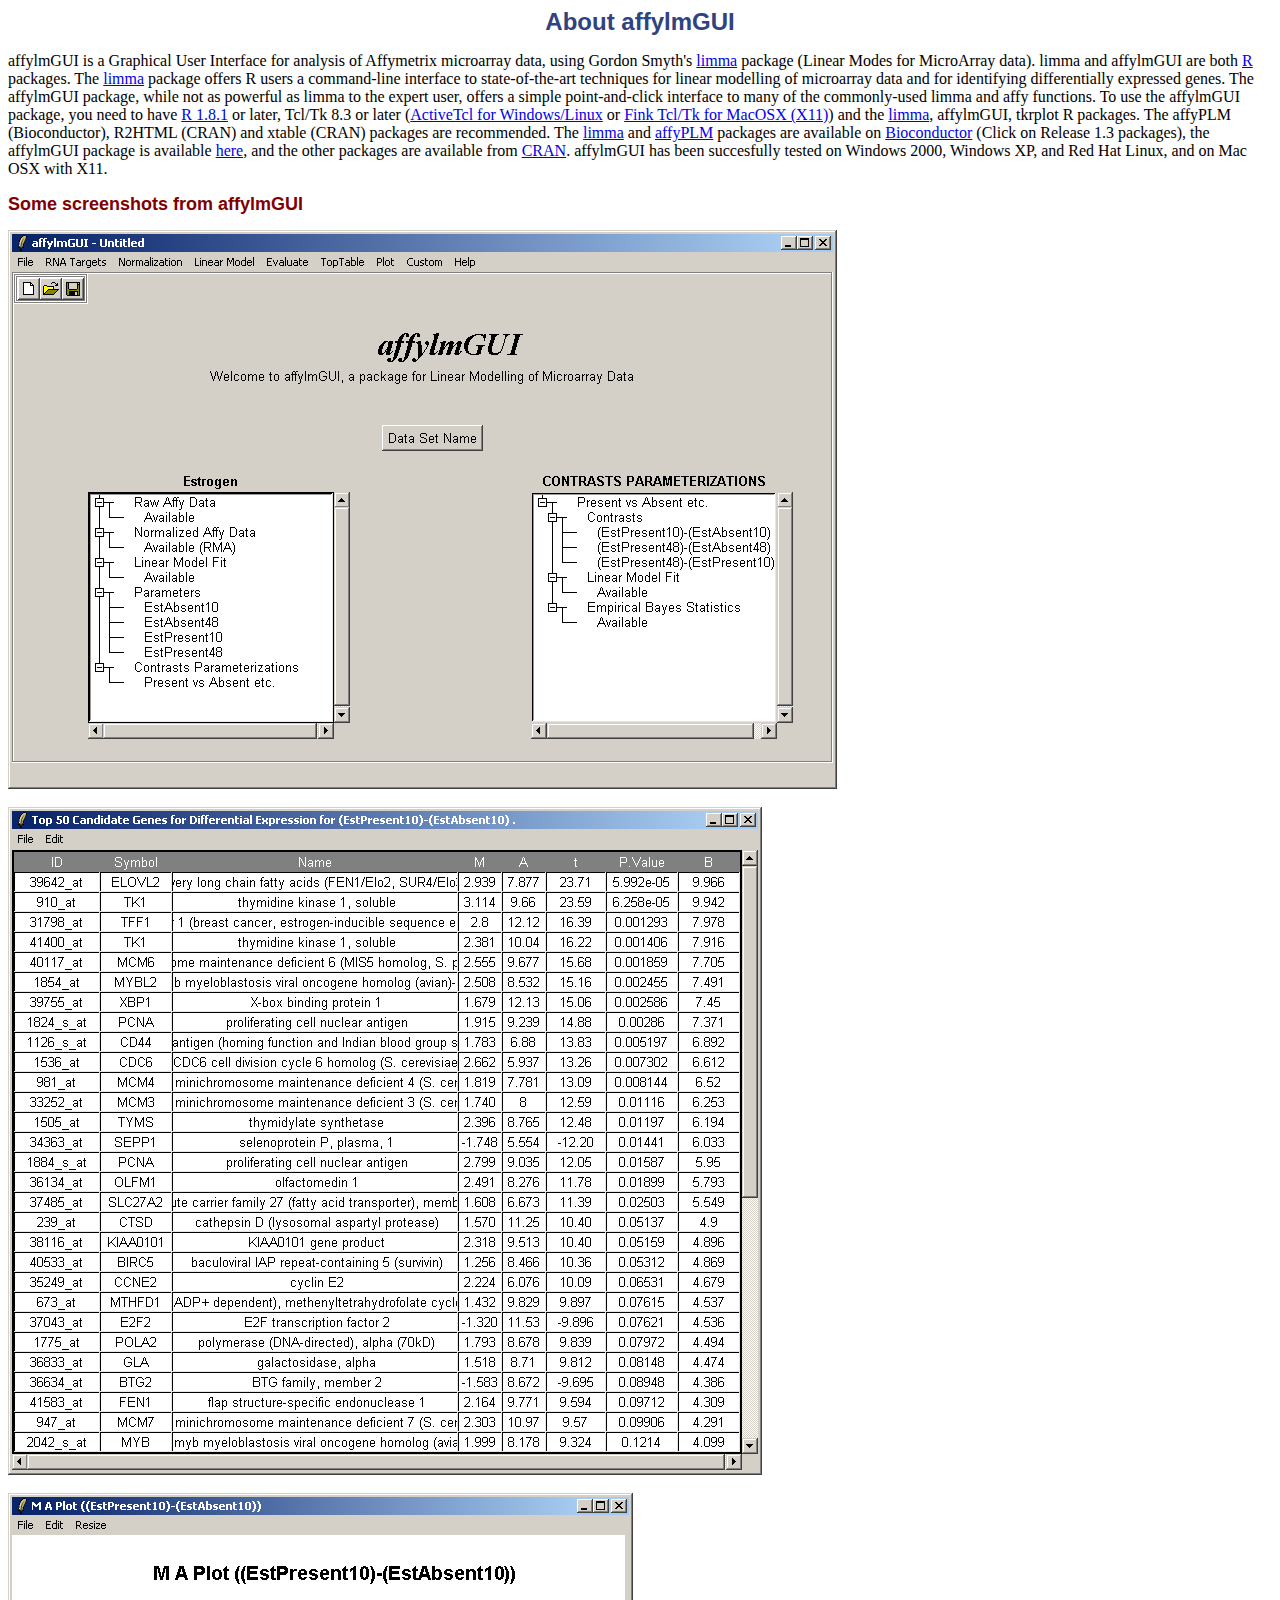
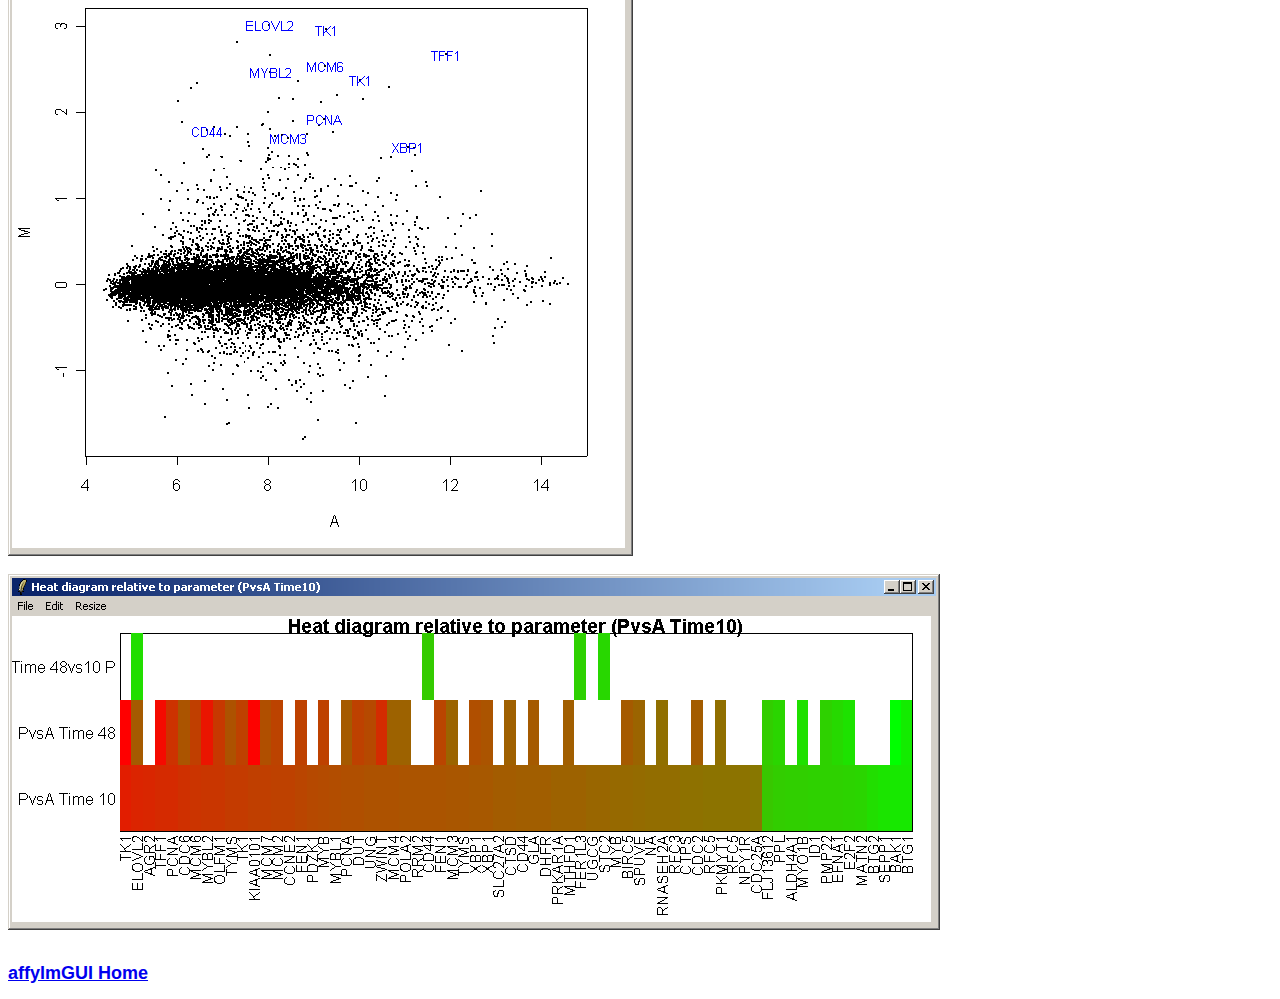
<file: vignettes/about.html>
<HTML>
<HEAD>
<TITLE>About affylmGUI</TITLE>
<link rel="stylesheet" type="text/css" href="style.css">
</HEAD>
<H1>About affylmGUI</H1>
<P>affylmGUI is a Graphical User Interface for analysis of
Affymetrix microarray data, using Gordon Smyth's <A
href="http://bioinf.wehi.edu.au/limma/">limma</A> package (Linear
Modes for MicroArray data). limma and affylmGUI are both <A
href="http://www.r-project.org/">R</A> packages. The <A
href="http://bioinf.wehi.edu.au/limma/">limma</A> package offers R
users a command-line interface to state-of-the-art techniques for
linear modelling of microarray data and for identifying
differentially expressed genes. The affylmGUI package, while not as
powerful as limma to the expert user, offers a simple
point-and-click interface to many of the commonly-used limma and
affy functions. To use the affylmGUI package, you need to have <A
href="http://www.r-project.org/">R 1.8.1</A> or later, Tcl/Tk 8.3 or
later (<A
href="http://www.activestate.com/Products/ActiveTcl/">ActiveTcl for
Windows/Linux</A> or <A
href="http://fink.sourceforge.net/pdb/search.php?s=tcltk">Fink
Tcl/Tk for MacOSX (X11)</A>) and the <A
href="http://bioinf.wehi.edu.au/limma">limma</A>, affylmGUI, tkrplot
R packages. The affyPLM (Bioconductor), R2HTML (CRAN) and xtable
(CRAN) packages are recommended. The <A
href="http://www.bioconductor.org/repository/devel/package/html/limma.html">limma</A>
and <A
href="http://www.bioconductor.org/repository/devel/package/html/affyPLM.html">affyPLM</A>
packages are available on <A
href="http://www.bioconductor.org/">Bioconductor</A> (Click on
Release 1.3 packages), the affylmGUI package is available <A
href="http://bioinf.wehi.edu.au/affylmGUI/index.html">here</A>, and
the other packages are available from <A
href="http://cran.r-project.org/">CRAN</A>. affylmGUI has been
succesfully tested on Windows 2000, Windows XP, and Red Hat Linux,
and on Mac OSX with X11. </P>
<H2>Some screenshots from affylmGUI</H2><IMG
src="about_files/MainWinAfterContrastsComputed.png"><BR><BR><IMG
src="about_files/Toptable.png"><BR><BR><IMG
src="about_files/MAplotPres10vsAbs10.png"><BR><BR><IMG
src="about_files/HeatDiagram.png"><BR><BR>
<H2><A
href="http://bioinf.wehi.edu.au/affylmGUI/index.html">affylmGUI Home</A></H2>
</BODY></HTML>
</file>
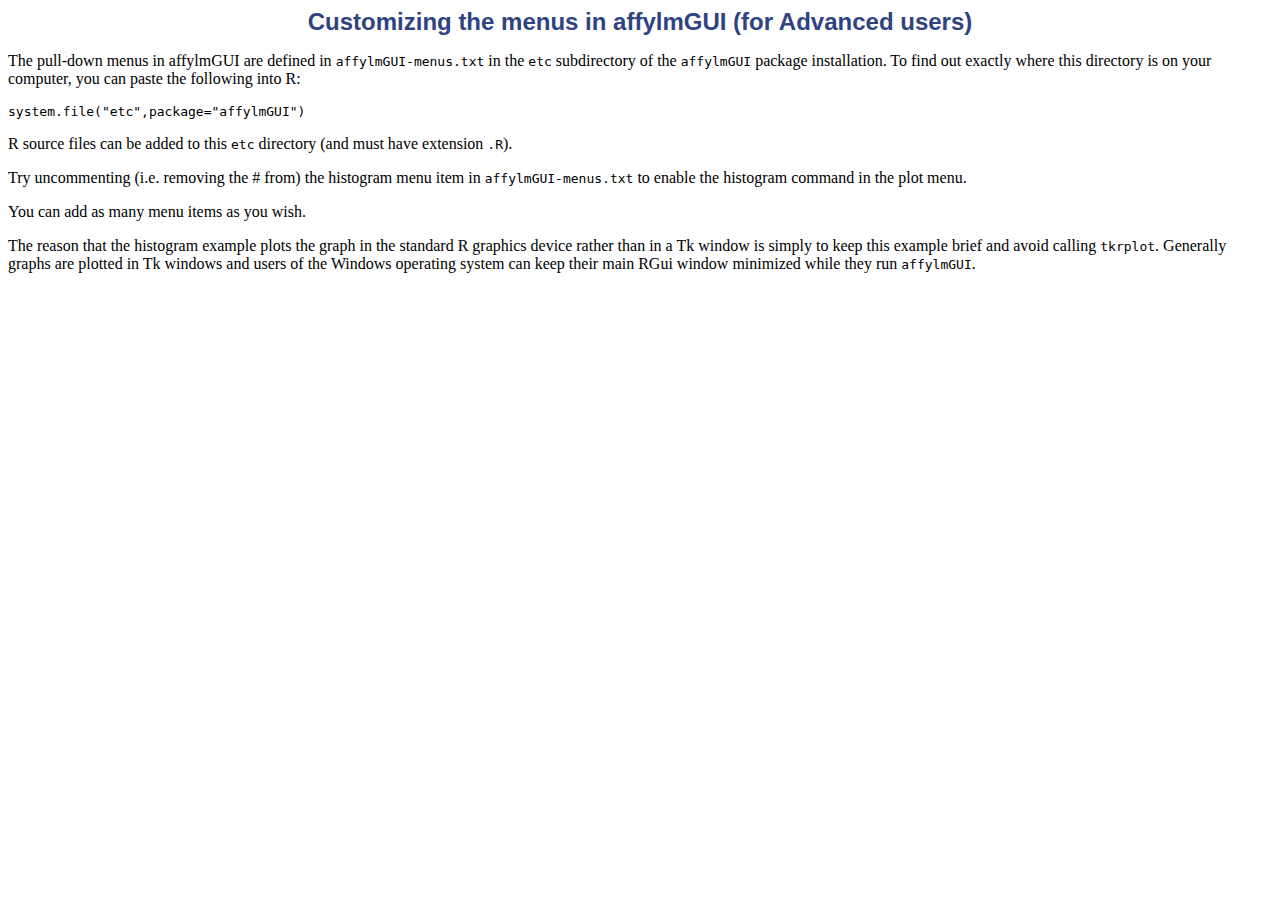
<file: vignettes/CustMenu.html>
<html>
<head>
<title>Customizing the menus in affylmGUI (for Advanced users)</title>
<link rel="stylesheet" type="text/css" href="style.css">
</head>
<body>
<h1>Customizing the menus in affylmGUI (for Advanced users)</h1>

<p>The pull-down menus in affylmGUI are defined in <code>affylmGUI-menus.txt</code> in the <code>etc</code>
subdirectory of the <code>affylmGUI</code> package installation.  To find out exactly where this directory
is on your computer, you can paste the following into R:</p>
<pre>
system.file(&quot;etc&quot;,package=&quot;affylmGUI&quot;)
</pre>
<p>R source files can be added to this <code>etc</code> directory (and must have extension <code>.R</code>).</p>

<p>Try uncommenting (i.e. removing the # from) the histogram menu item in <code>affylmGUI-menus.txt</code>
to enable the histogram command in the plot menu.</p>

<p>You can add as many menu items as you wish.</p>

<p>The reason that the histogram example plots the graph in the standard R graphics device rather than in a Tk
window is simply to keep this example brief and avoid calling <code>tkrplot</code>.  Generally graphs are plotted
in Tk windows and users of the Windows operating system can keep their main RGui window minimized while they
run <code>affylmGUI</code>.</p>

</body>
</html>
</file>
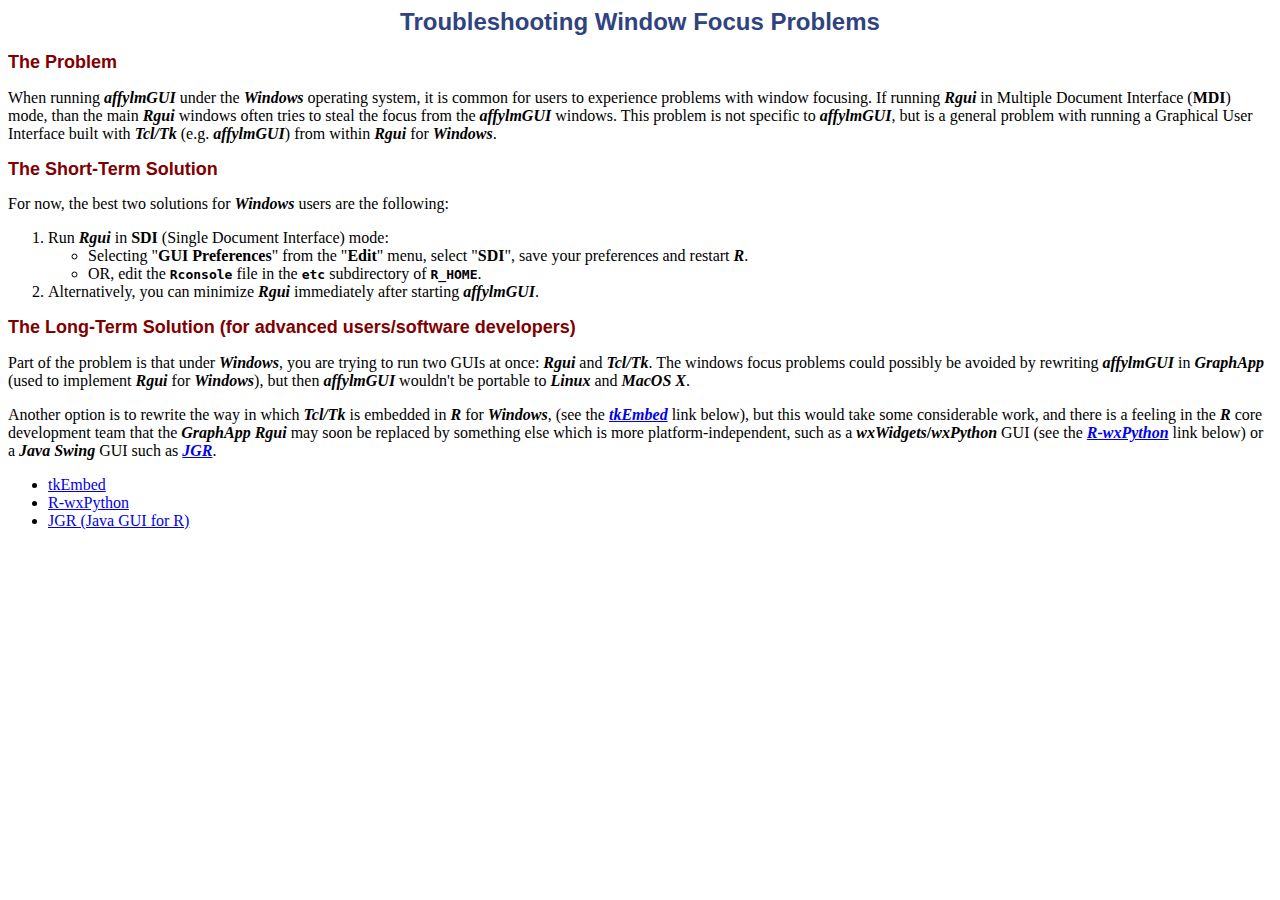
<file: vignettes/windowsFocus.html>
<!DOCTYPE HTML PUBLIC "-//W3C//DTD HTML 4.0 Transitional//EN">
<html>
<head>
<title>Troubleshooting Window Focus Problems</title>
<link rel="stylesheet" type="text/css" href="style.css">
</head>
<body>
<h1>Troubleshooting Window Focus Problems</h1>

<h2>The Problem</h2>
<p>When running <b><i>affylmGUI</i></b> under the <b><i>Windows</i></b> operating system, it is common for users to experience
problems with window focusing.  If running <b><i>Rgui</i></b> in Multiple Document Interface (<b>MDI</b>) mode, than the main <b><i>Rgui</i></b>
windows often tries to steal the focus from the <b><i>affylmGUI</i></b> windows.  This problem is not specific to <b><i>affylmGUI</i></b>, but
is a general problem with running a Graphical User Interface built with <b><i>Tcl/Tk</i></b> (e.g. <b><i>affylmGUI</i></b>) from
within <b><i>Rgui</i></b> for <b><i>Windows</i></b>.</p>

<h2>The Short-Term Solution</h2>

For now, the best two solutions for <b><i>Windows</i></b> users are the following:</p>
<ol>
<li>Run <b><i>Rgui</i></b> in <b>SDI</b> (Single Document Interface) mode:
  <ul>
  <li>Selecting "<b>GUI Preferences</b>" from the "<b>Edit</b>" menu, select "<b>SDI</b>", save your preferences and restart <b><i>R</i></b>.</li>
  <li>OR, edit the <b><code>Rconsole</code></b> file in the <b><code>etc</code></b> subdirectory of <b><CODE>R_HOME</CODE></b>.</li>
  </ul>
</li>
<li>Alternatively, you can minimize <b><i>Rgui</i></b> immediately after starting <b><i>affylmGUI</i></b>.</li>
</ol>


<h2>The Long-Term Solution (for advanced users/software developers)</h2>
<p>Part of the problem is that under <b><i>Windows</i></b>, you are trying to run two GUIs at once: <b><i>Rgui</i></b> and <b><i>Tcl/Tk</i></b>.
The windows focus problems could possibly be avoided by rewriting <b><i>affylmGUI</i></b> in <b><i>GraphApp</i></b>
(used to implement <b><i>Rgui</i></b> for <b><i>Windows</i></b>),
but then <b><i>affylmGUI</i></b> wouldn't be portable to <b><i>Linux</i></b> and <b><i>MacOS X</i></b>.</p>

<p>Another option is to rewrite the way in which <b><i>Tcl/Tk</i></b>
is embedded in <b><i>R</i></b> for <b><i>Windows</i></b>, (see the
<a href="http://bioinf.wehi.edu.au/folders/james/tkEmbed"><b><i>tkEmbed</i></b></a> link below),
but this would take some considerable work, and there is a feeling in the <b><i>R</i></b> core development team that the
<b><i>GraphApp</i></b> <b><i>Rgui</i></b> may soon be replaced by something
else which is more platform-independent, such as a <b><i>wxWidgets</i>/<i>wxPython</i></b> GUI
(see the <a href="http://bioinf.wehi.edu.au/folders/james/wxPython"><b><i>R-wxPython</i></b></a> link below)
or a <b><i>Java Swing</i></b> GUI such as <a href="http://stats.math.uni-augsburg.de/JGR/"><b><i>JGR</i></b></a>.</p>

<ul>
<li><a href="http://bioinf.wehi.edu.au/folders/james/tkEmbed">tkEmbed</a></li>
<li><a href="http://bioinf.wehi.edu.au/folders/james/wxPython">R-wxPython</a></li>
<li><a href="http://stats.math.uni-augsburg.de/JGR/">JGR (Java GUI for R)</a></li>
</ul>

</body>
</html>
</file>
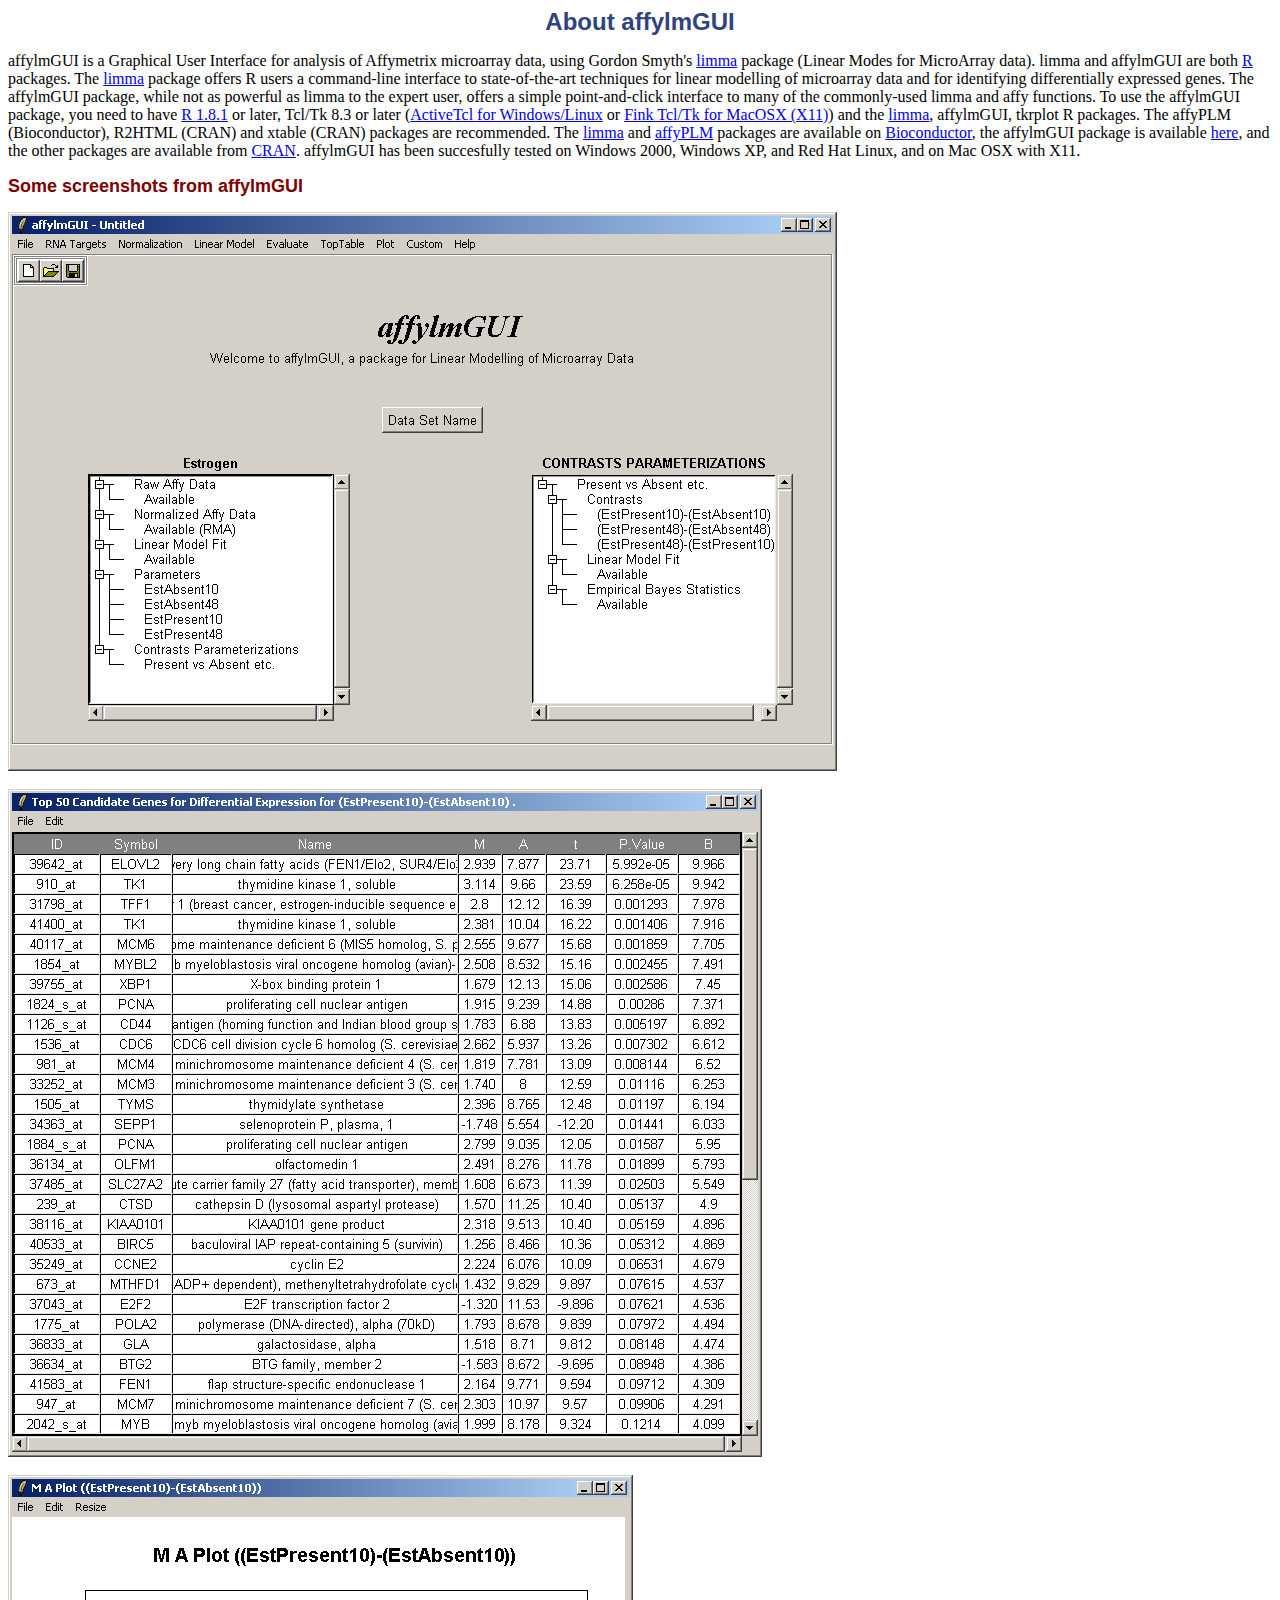
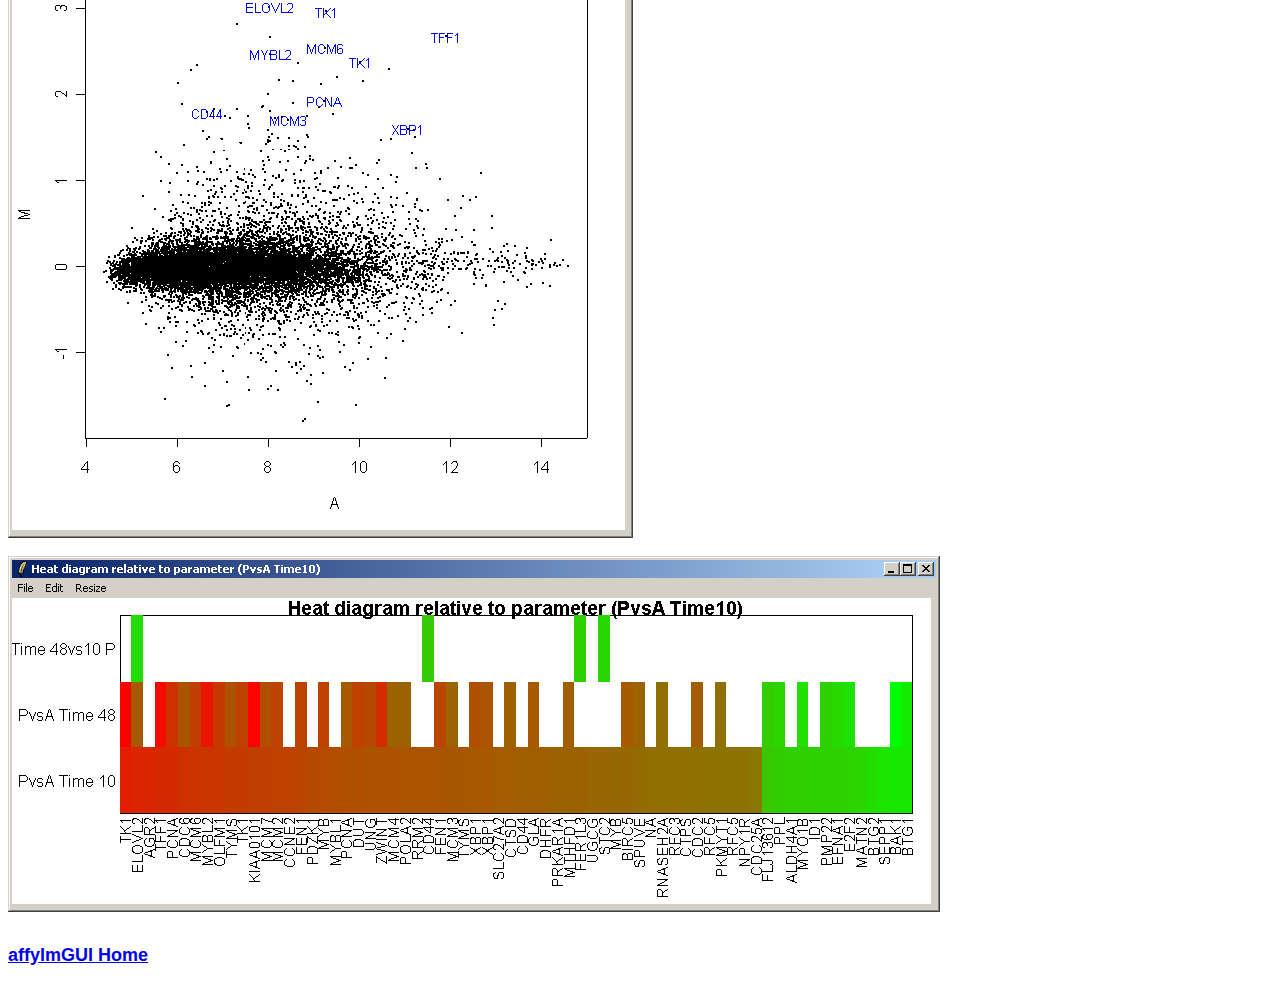
<file: inst/doc/about.html>
<HTML>
<HEAD>
<TITLE>About affylmGUI</TITLE>
<link rel="stylesheet" type="text/css" href="style.css">
</HEAD>
<H1>About affylmGUI</H1>
<P>affylmGUI is a Graphical User Interface for analysis of
Affymetrix microarray data, using Gordon Smyth's <A
href="http://bioinf.wehi.edu.au/limma/">limma</A> package (Linear
Modes for MicroArray data). limma and affylmGUI are both <A
href="http://www.r-project.org/">R</A> packages. The <A
href="http://bioinf.wehi.edu.au/limma/">limma</A> package offers R
users a command-line interface to state-of-the-art techniques for
linear modelling of microarray data and for identifying
differentially expressed genes. The affylmGUI package, while not as
powerful as limma to the expert user, offers a simple
point-and-click interface to many of the commonly-used limma and
affy functions. To use the affylmGUI package, you need to have <A
href="http://www.r-project.org/">R 1.8.1</A> or later, Tcl/Tk 8.3 or
later (<A
href="http://www.activestate.com/Products/ActiveTcl/">ActiveTcl for
Windows/Linux</A> or <A
href="http://fink.sourceforge.net/pdb/search.php?s=tcltk">Fink
Tcl/Tk for MacOSX (X11)</A>) and the <A
href="http://bioinf.wehi.edu.au/limma">limma</A>, affylmGUI, tkrplot
R packages. The affyPLM (Bioconductor), R2HTML (CRAN) and xtable
(CRAN) packages are recommended. The <A
href="http://www.bioconductor.org/repository/devel/package/html/limma.html">limma</A>
and <A
href="http://www.bioconductor.org/repository/devel/package/html/affyPLM.html">affyPLM</A>
packages are available on <A
href="http://www.bioconductor.org/">Bioconductor</A>, the affylmGUI package is available <A
href="http://bioinf.wehi.edu.au/affylmGUI/index.html">here</A>, and
the other packages are available from <A
href="http://cran.r-project.org/">CRAN</A>. affylmGUI has been
succesfully tested on Windows 2000, Windows XP, and Red Hat Linux,
and on Mac OSX with X11. </P>
<H2>Some screenshots from affylmGUI</H2><IMG
src="about_files/MainWinAfterContrastsComputed.png"><BR><BR><IMG
src="about_files/Toptable.png"><BR><BR><IMG
src="about_files/MAplotPres10vsAbs10.png"><BR><BR><IMG
src="about_files/HeatDiagram.png"><BR><BR>
<H2><A
href="http://bioinf.wehi.edu.au/affylmGUI/index.html">affylmGUI Home</A></H2>
</BODY></HTML>
</file>
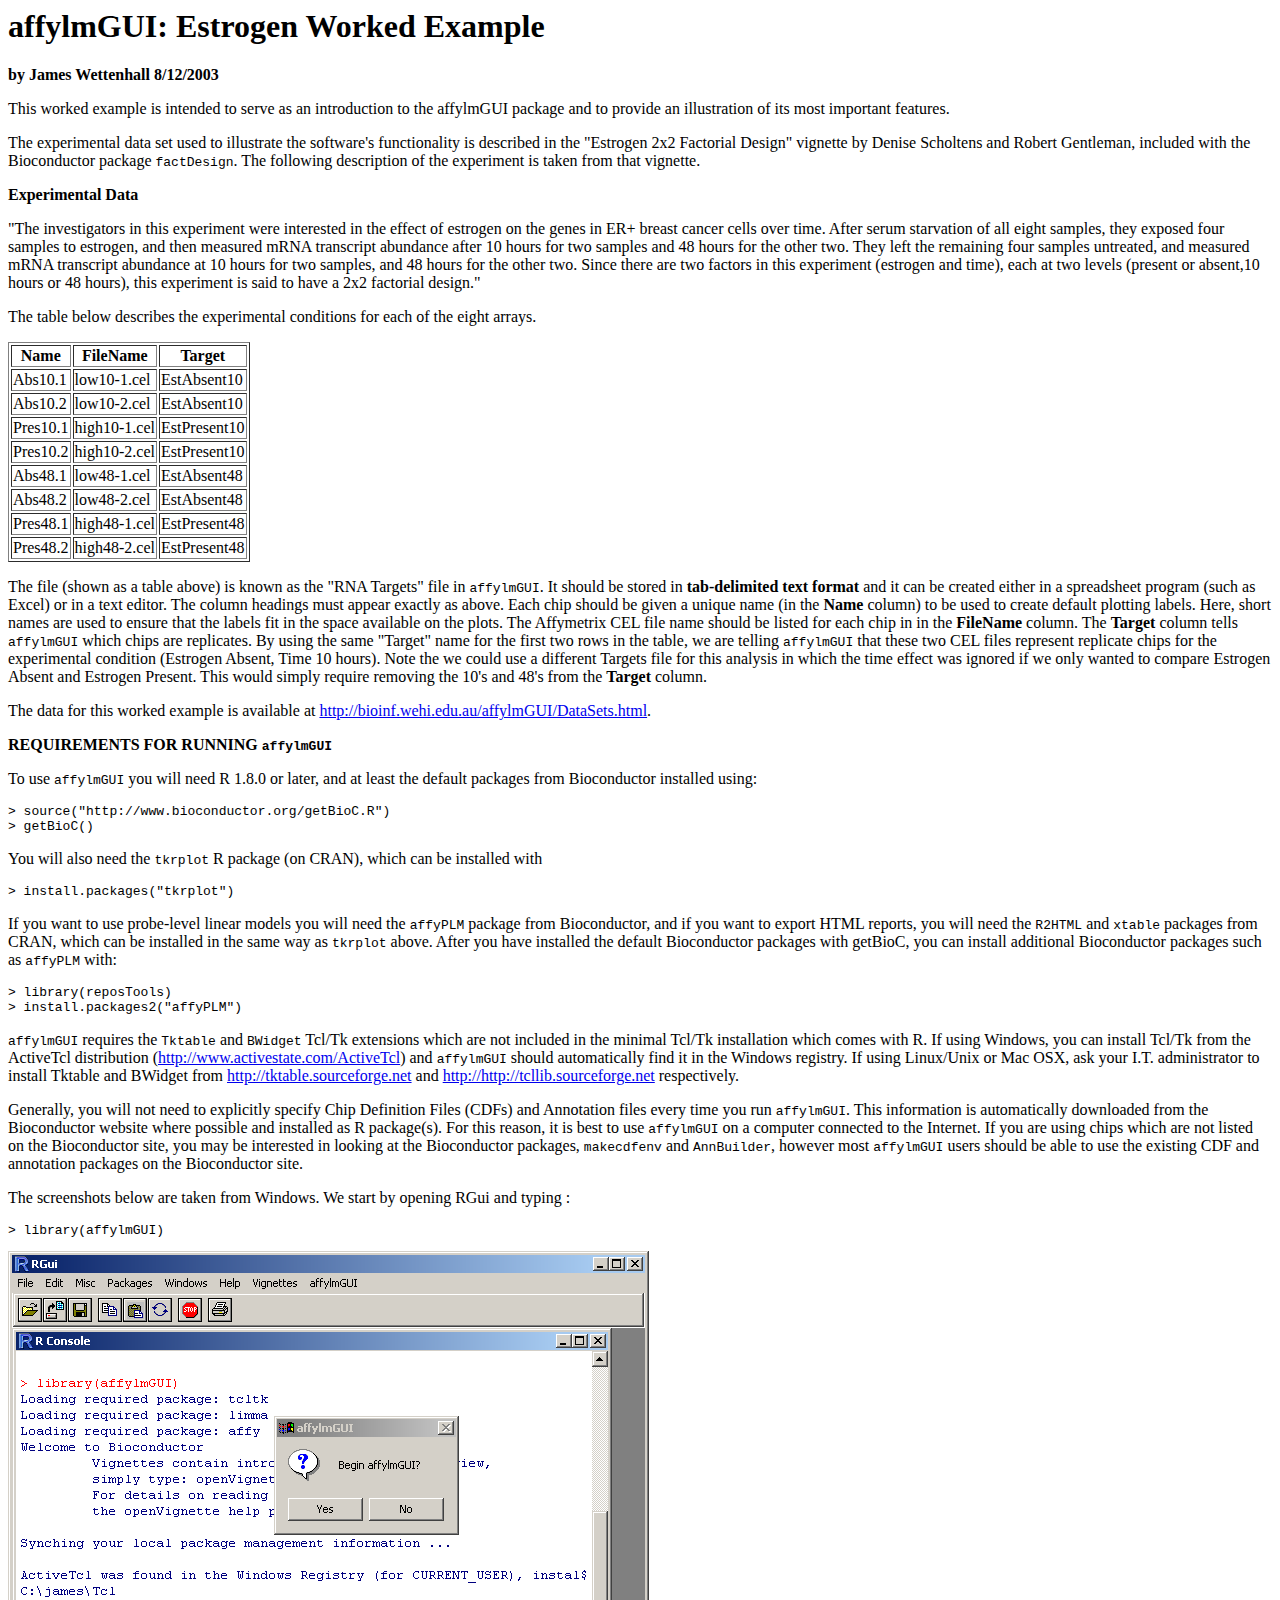
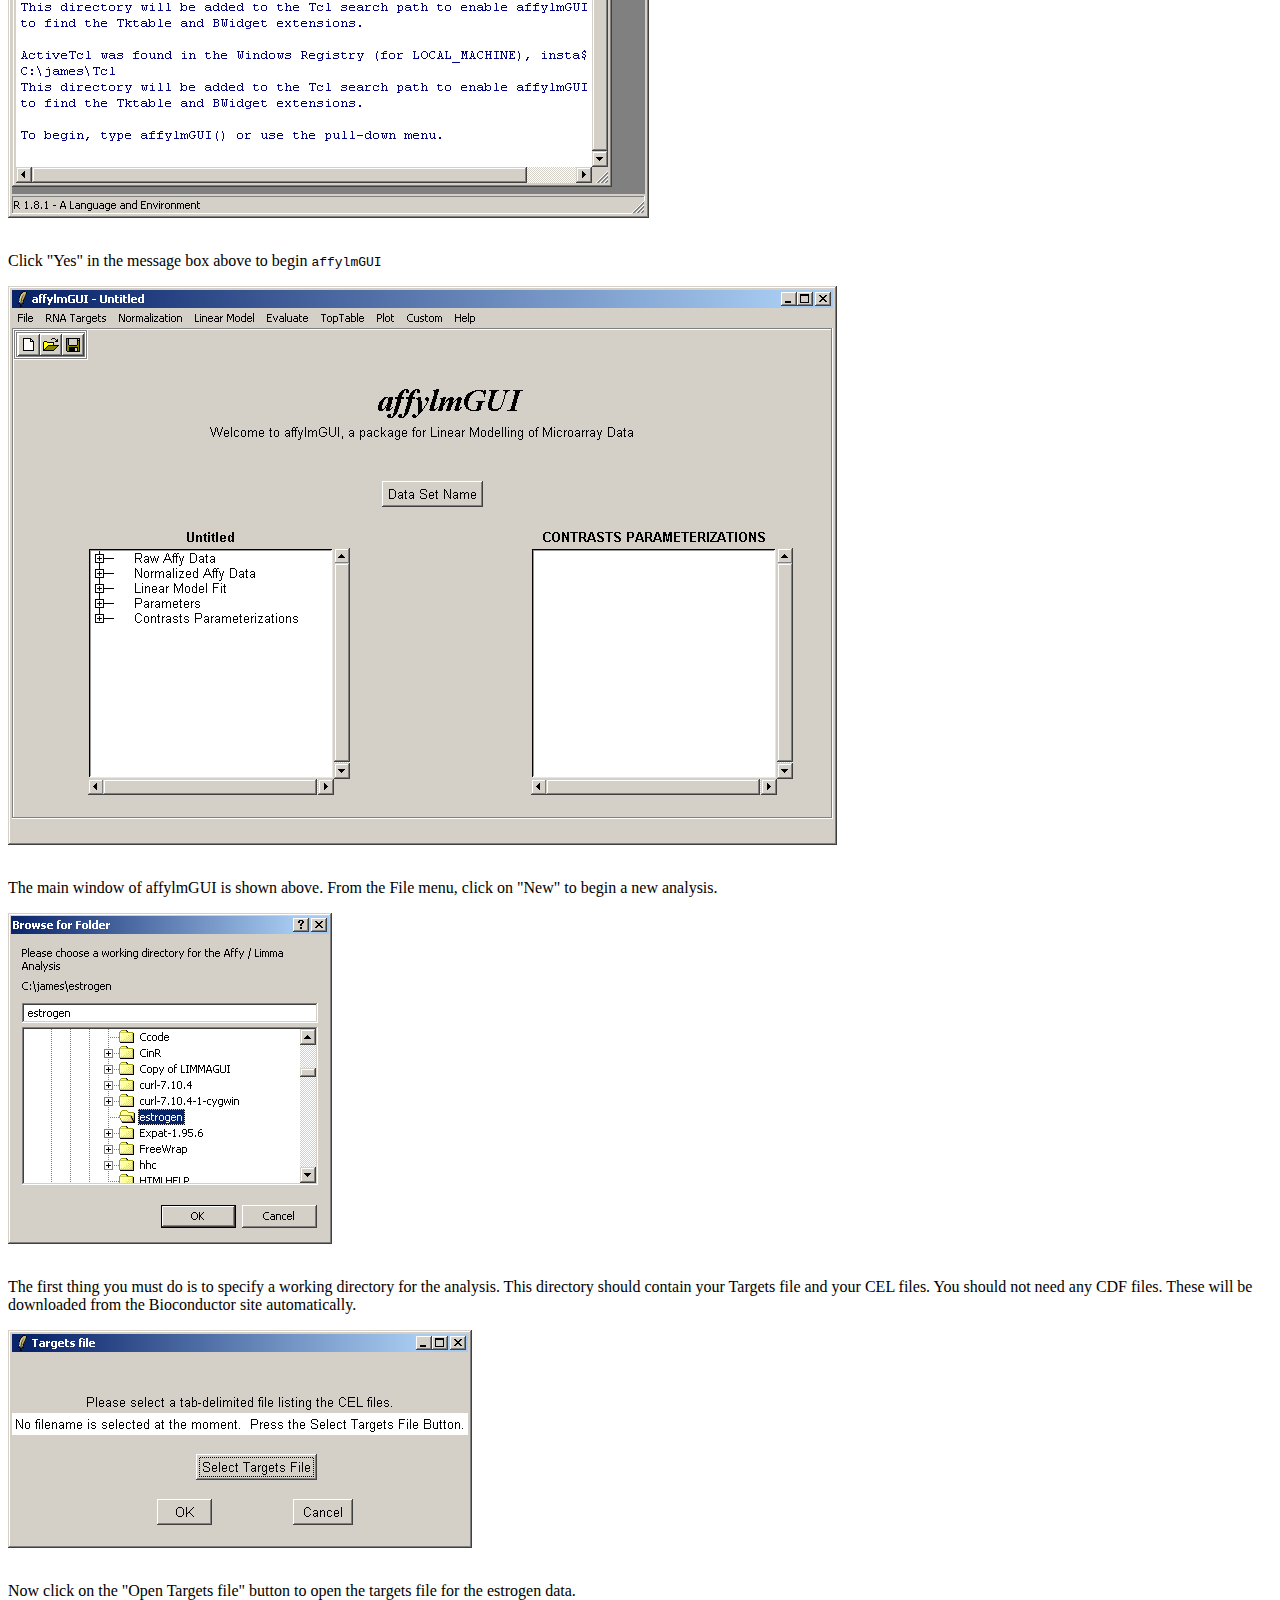
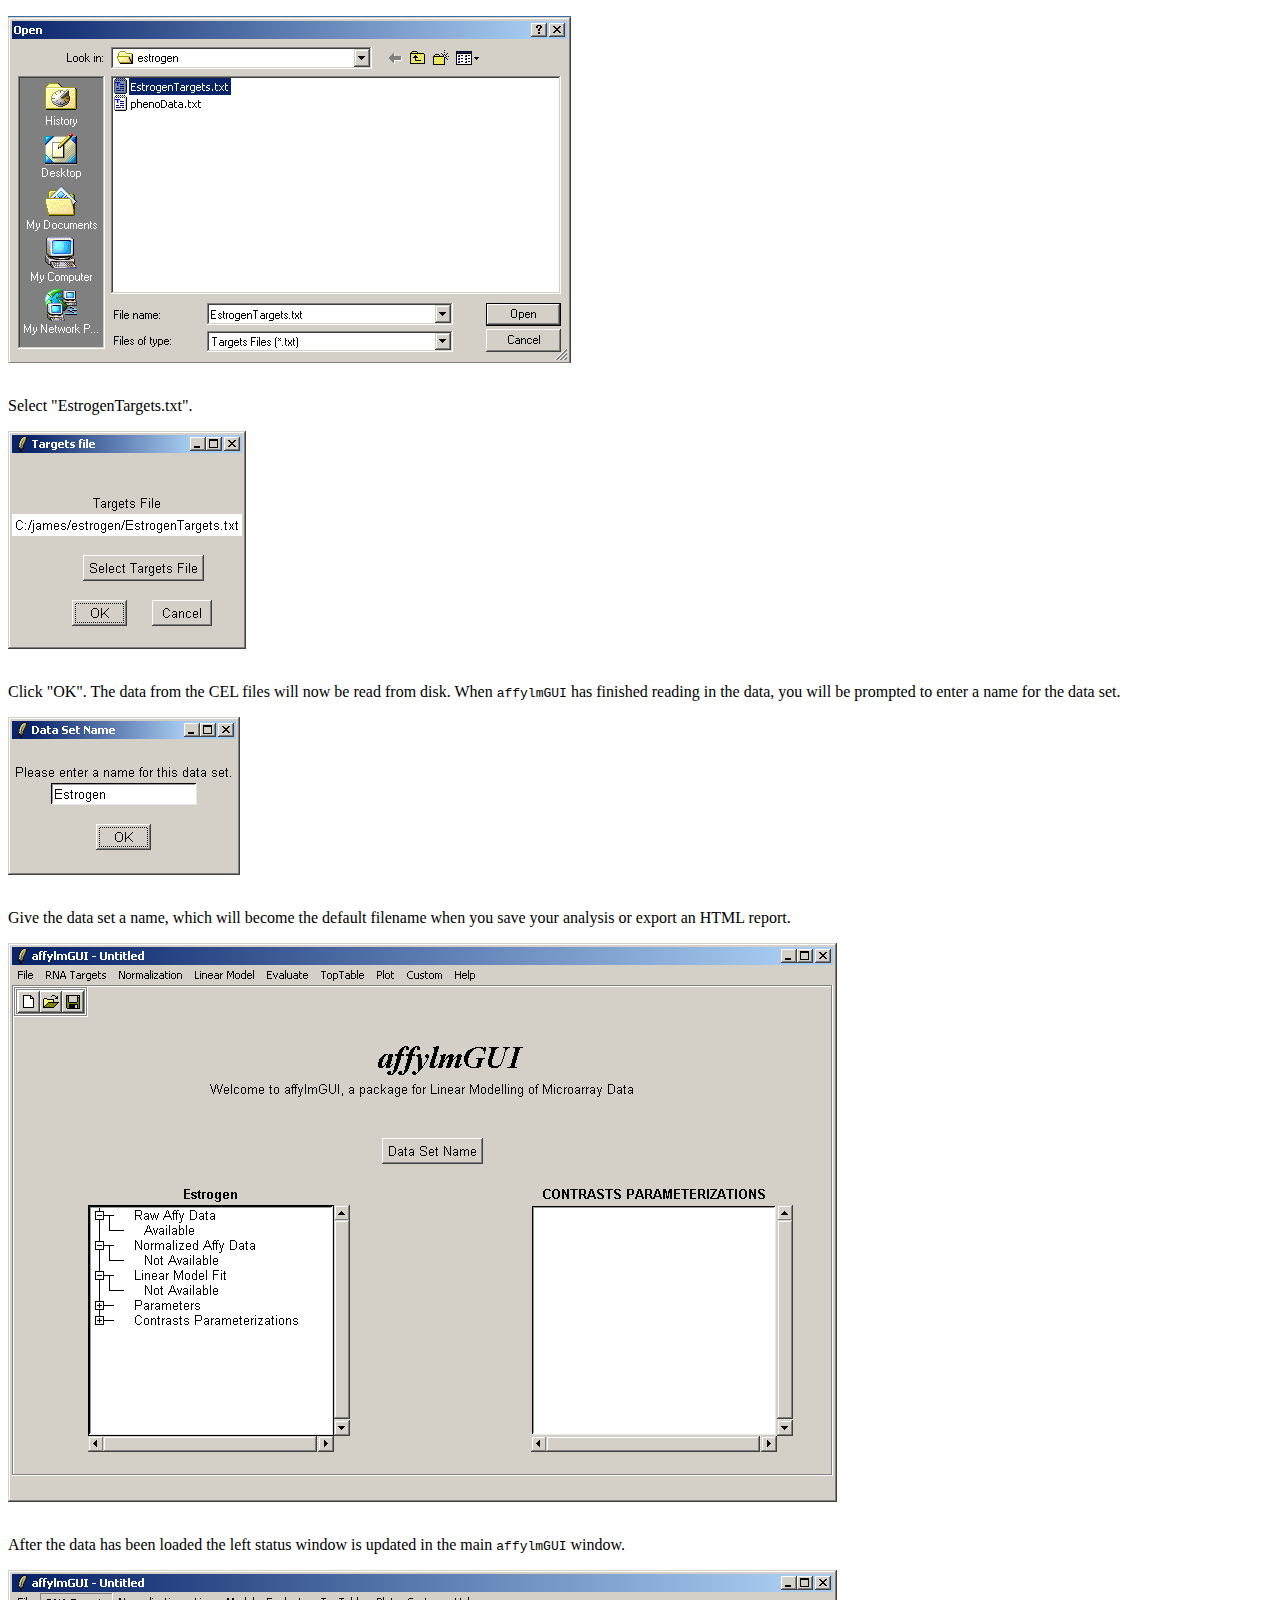
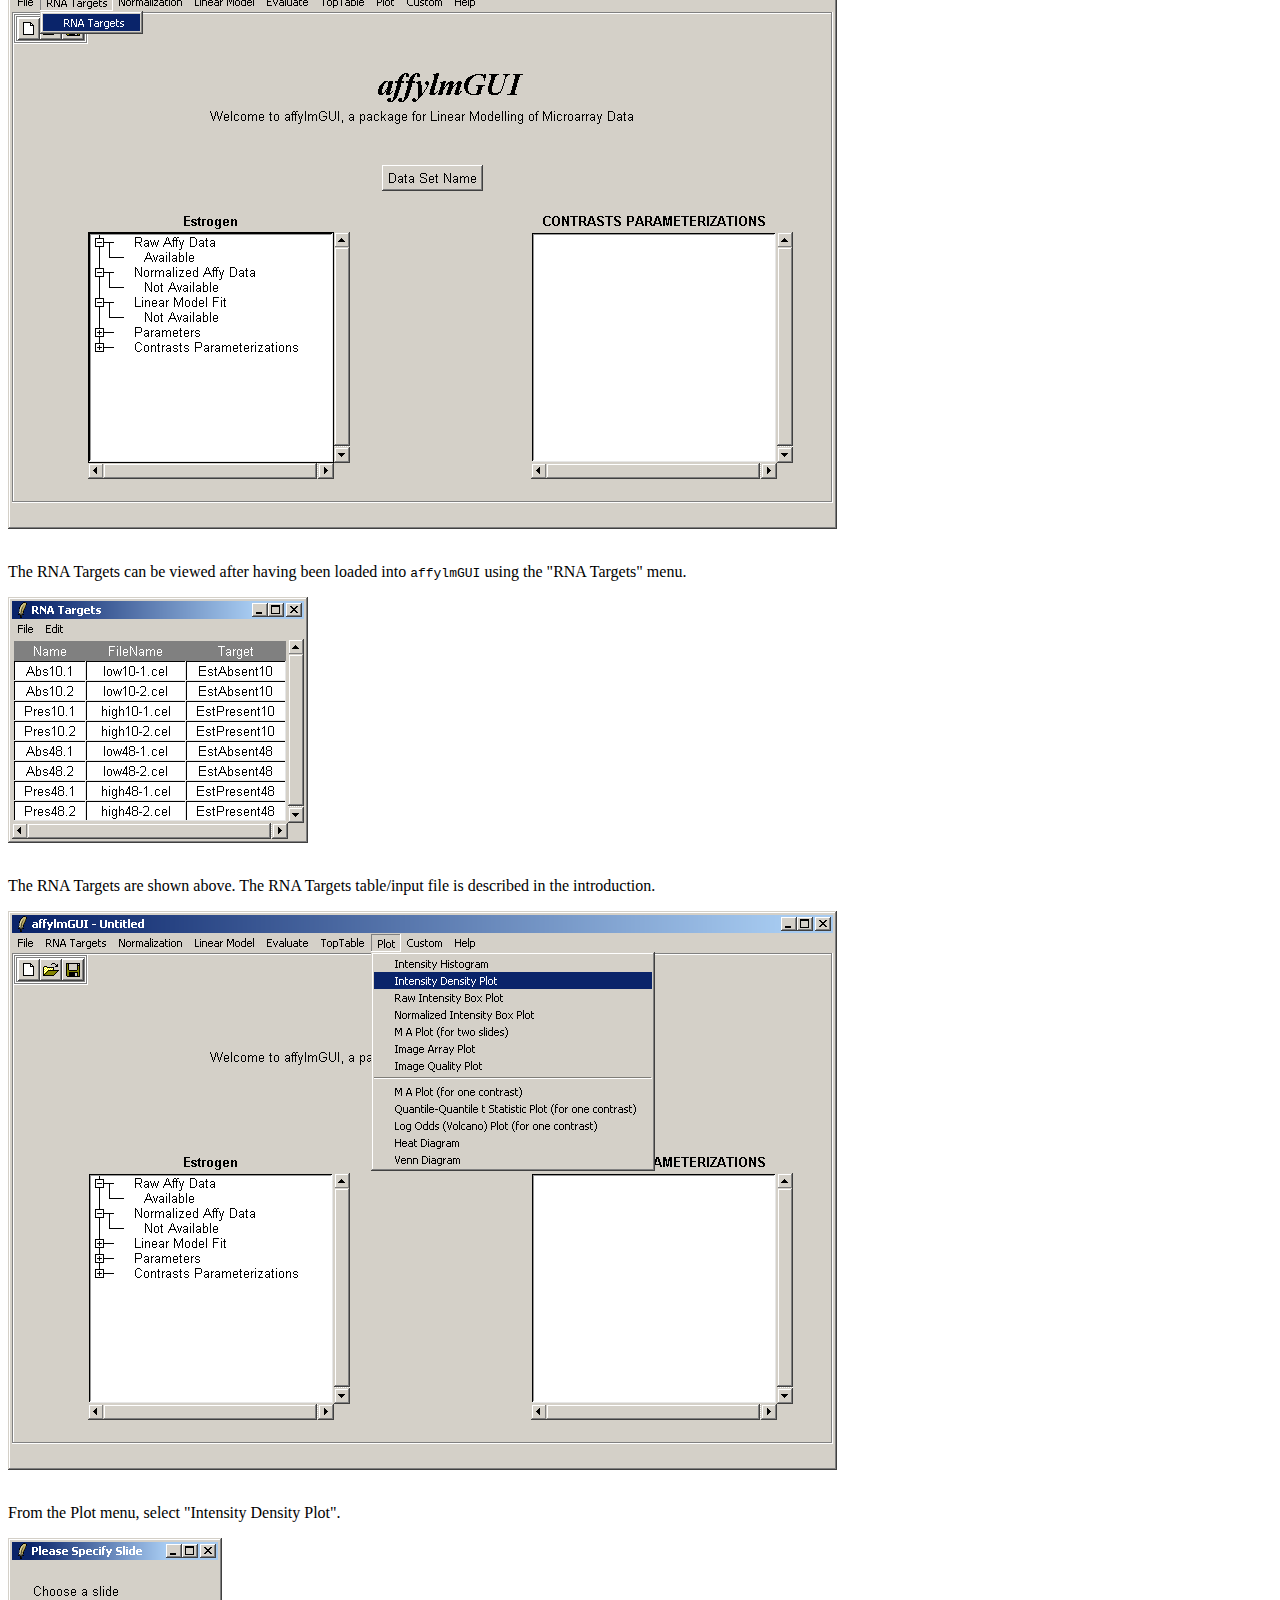
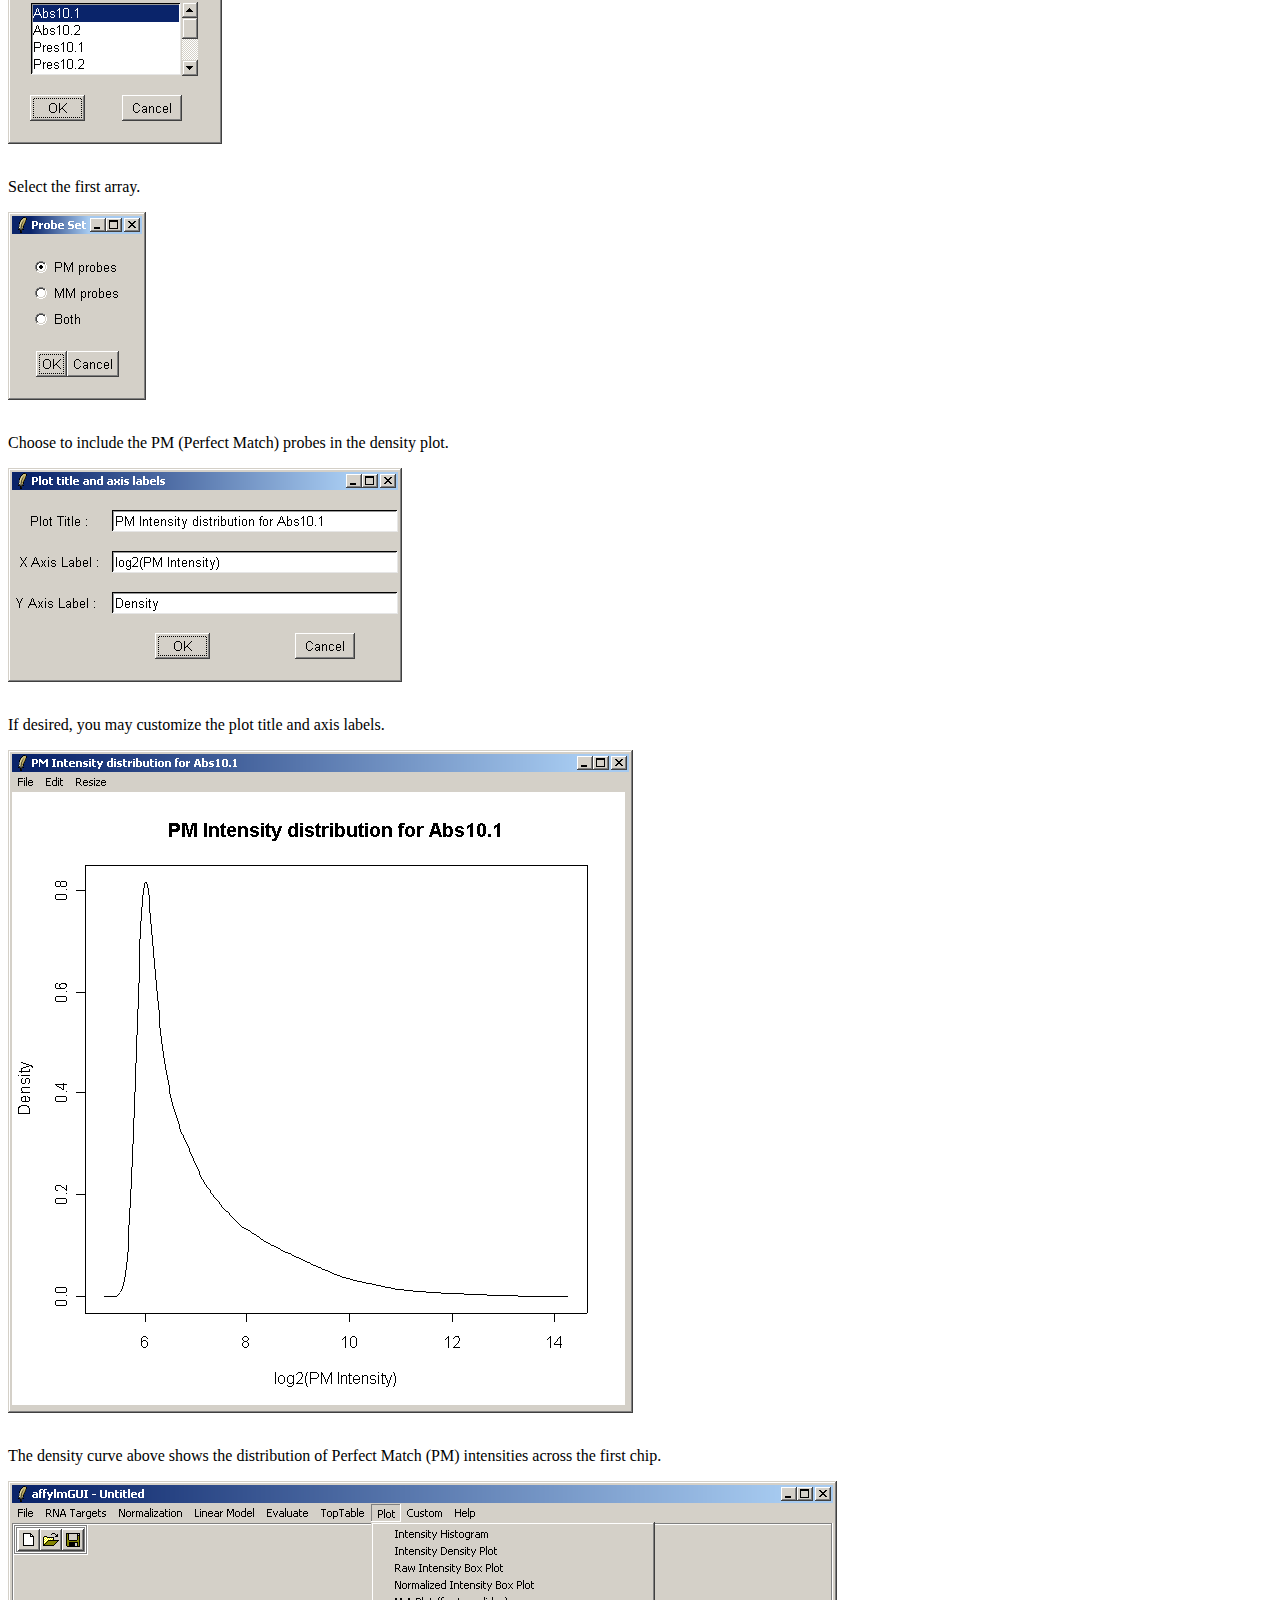
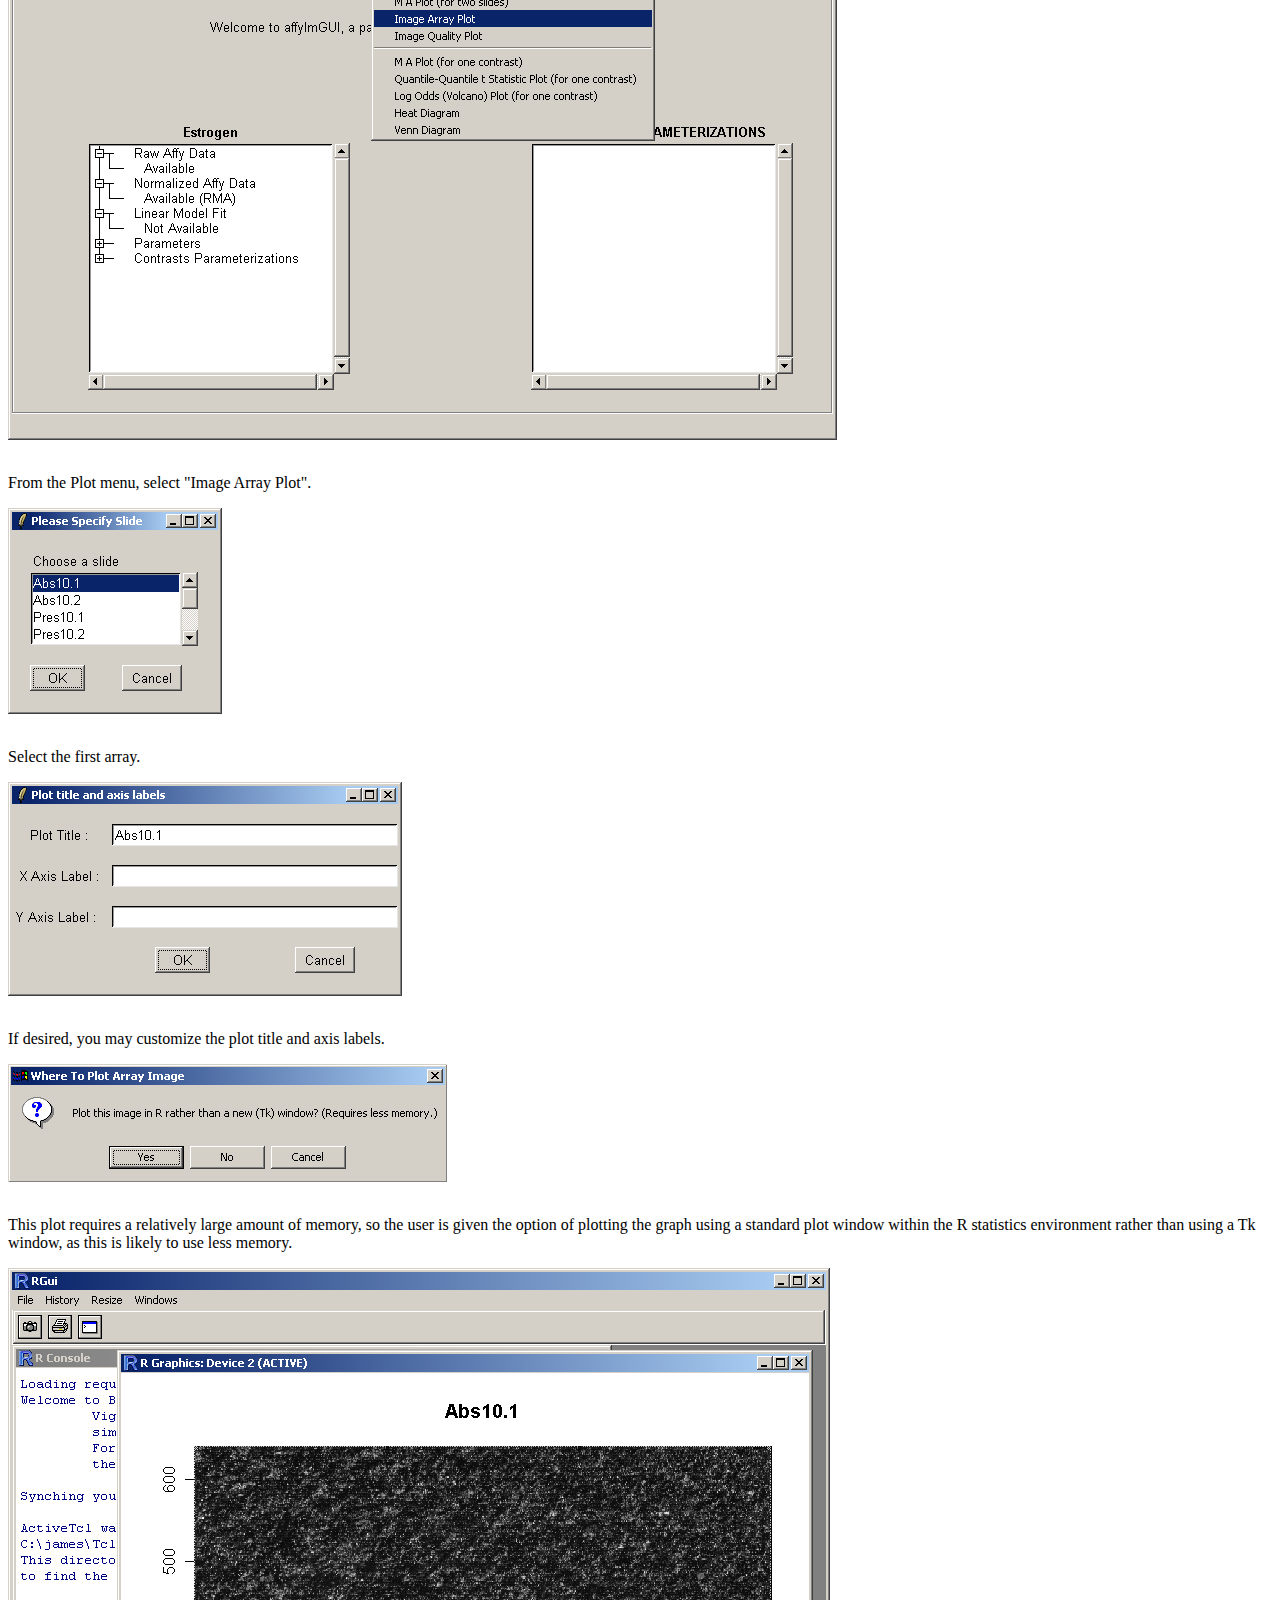
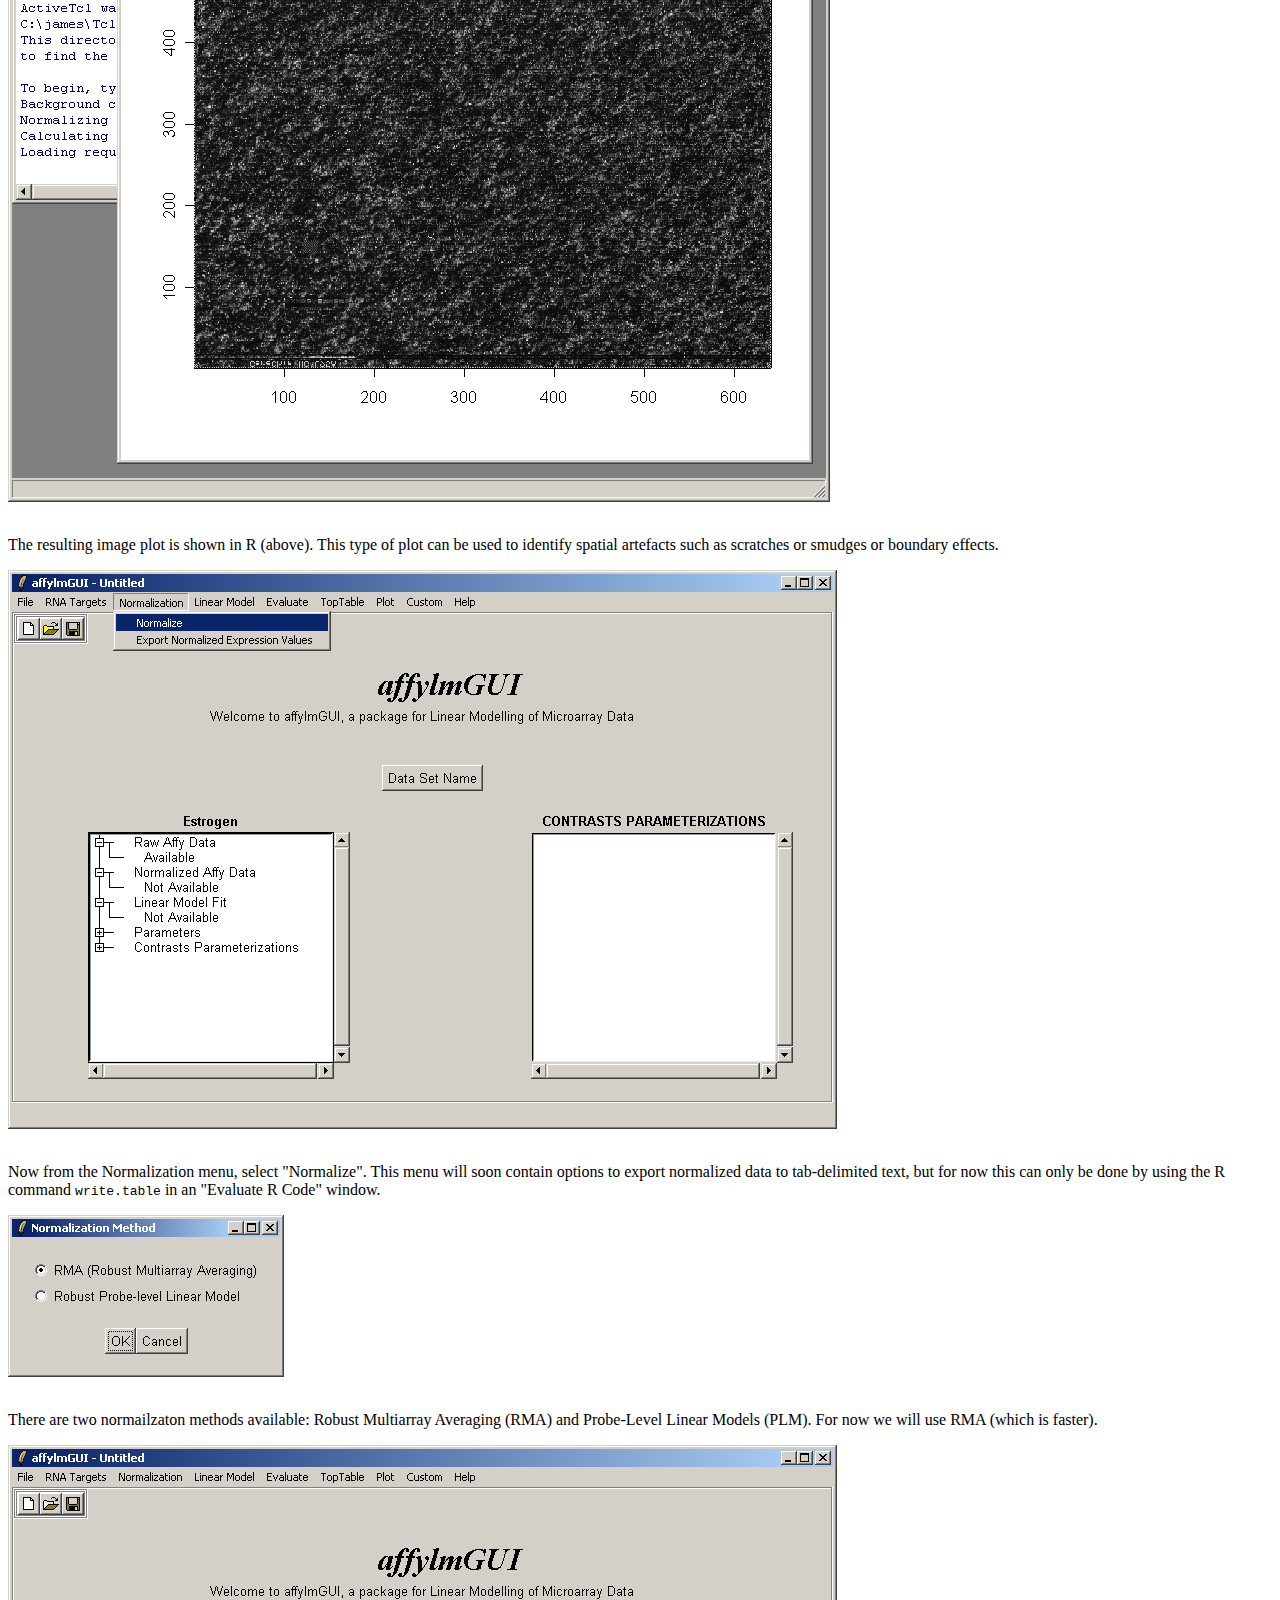
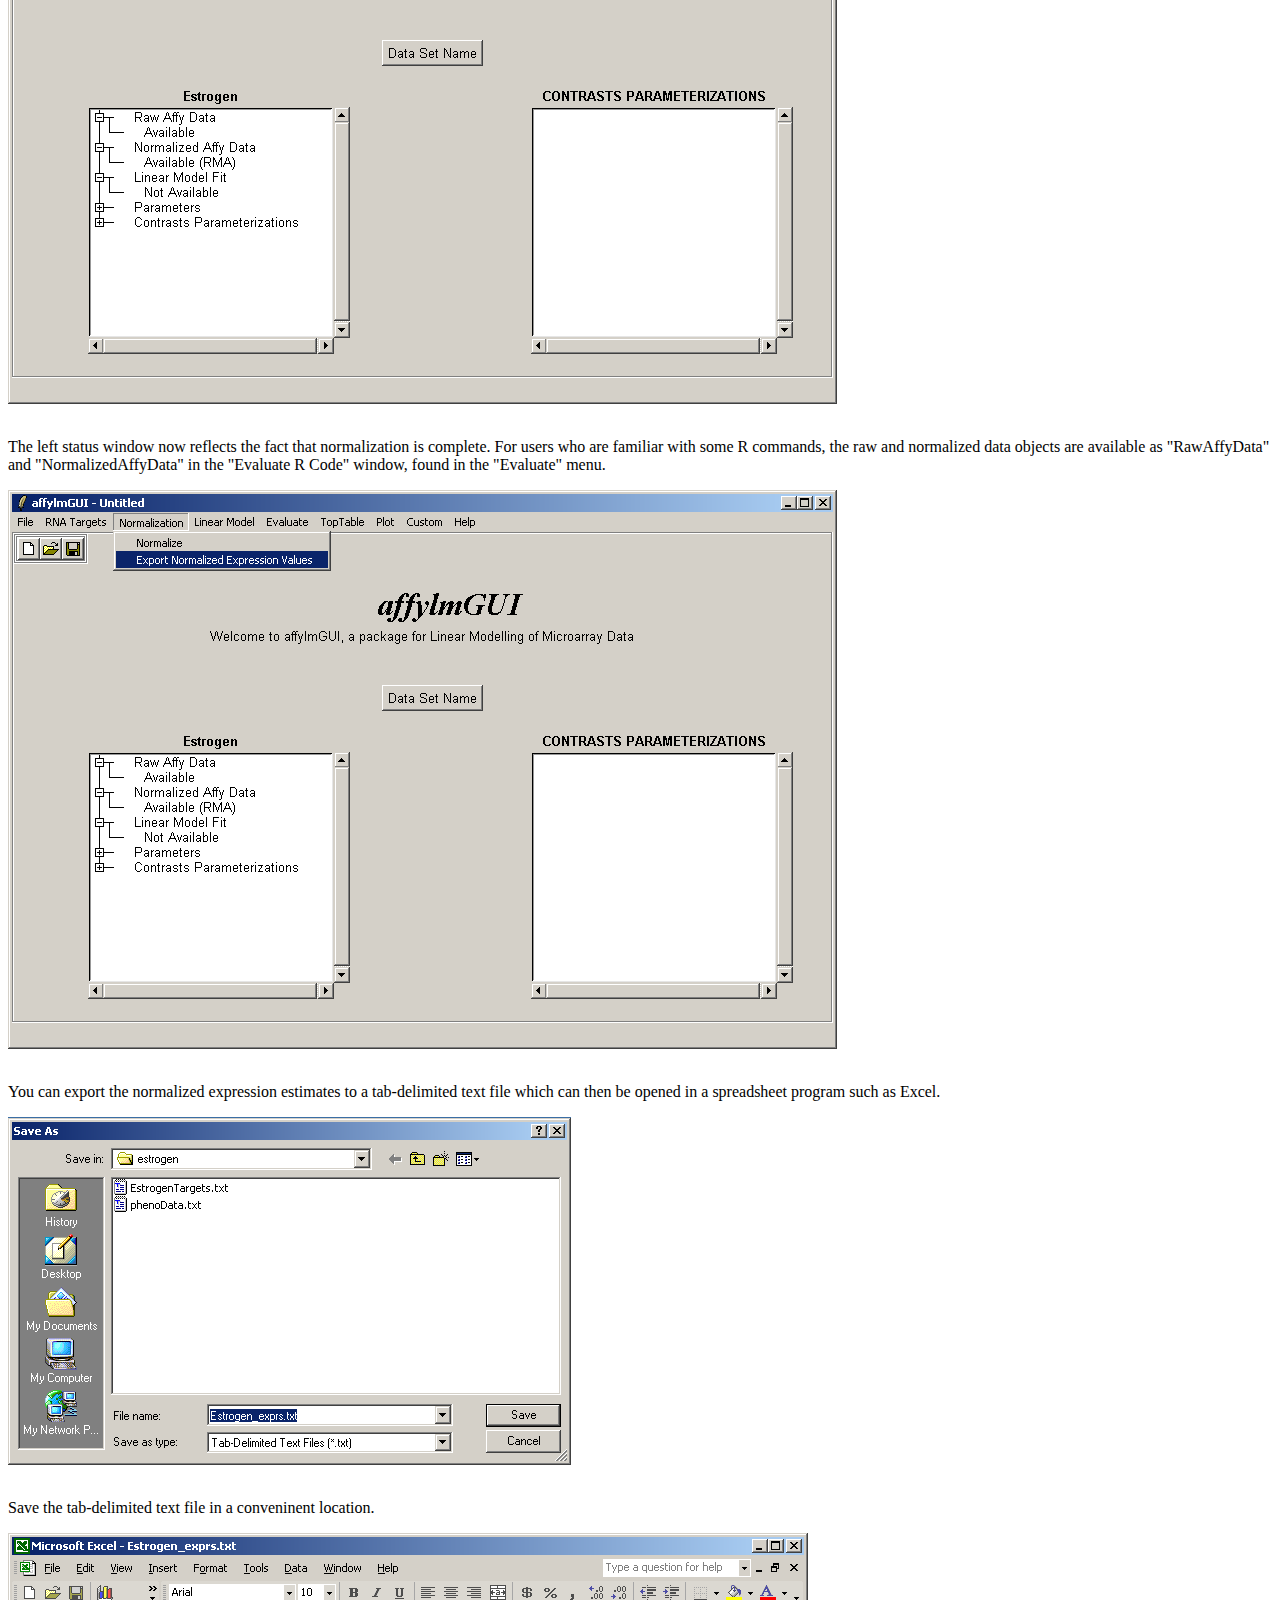
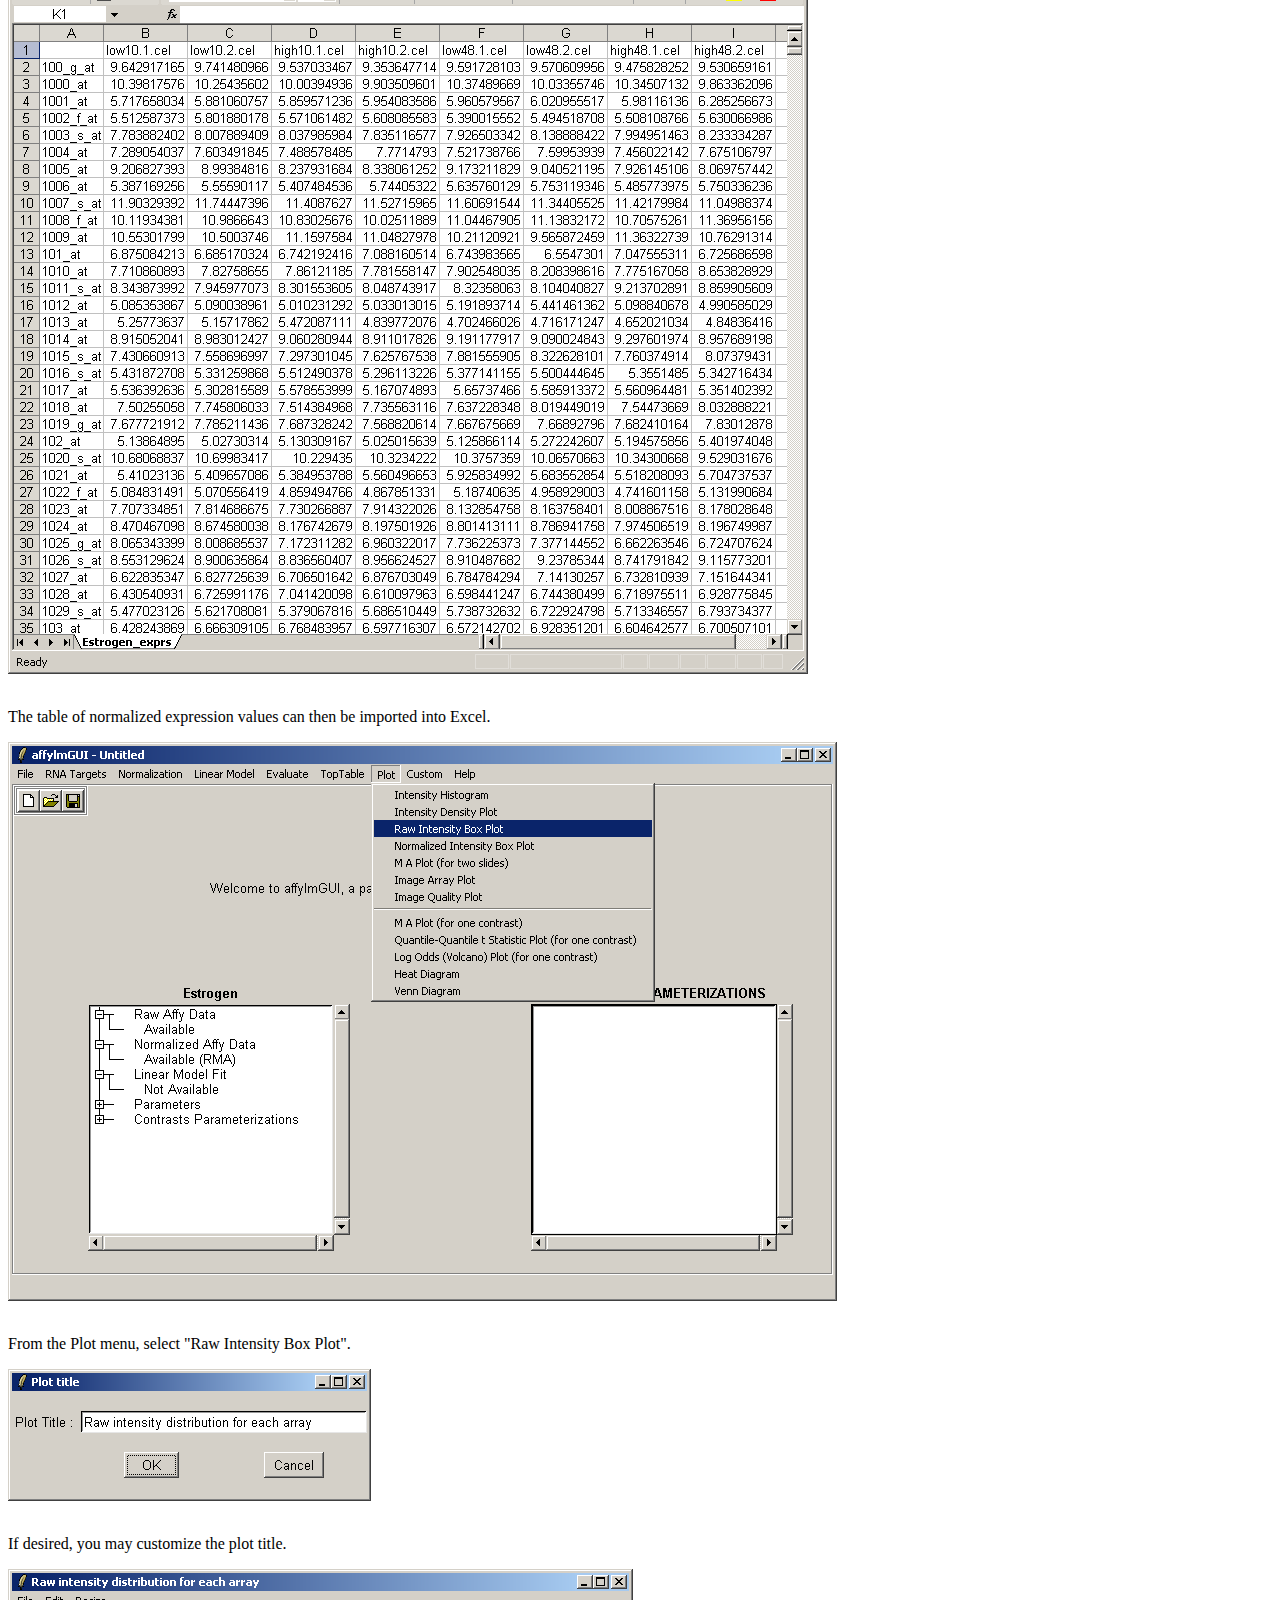
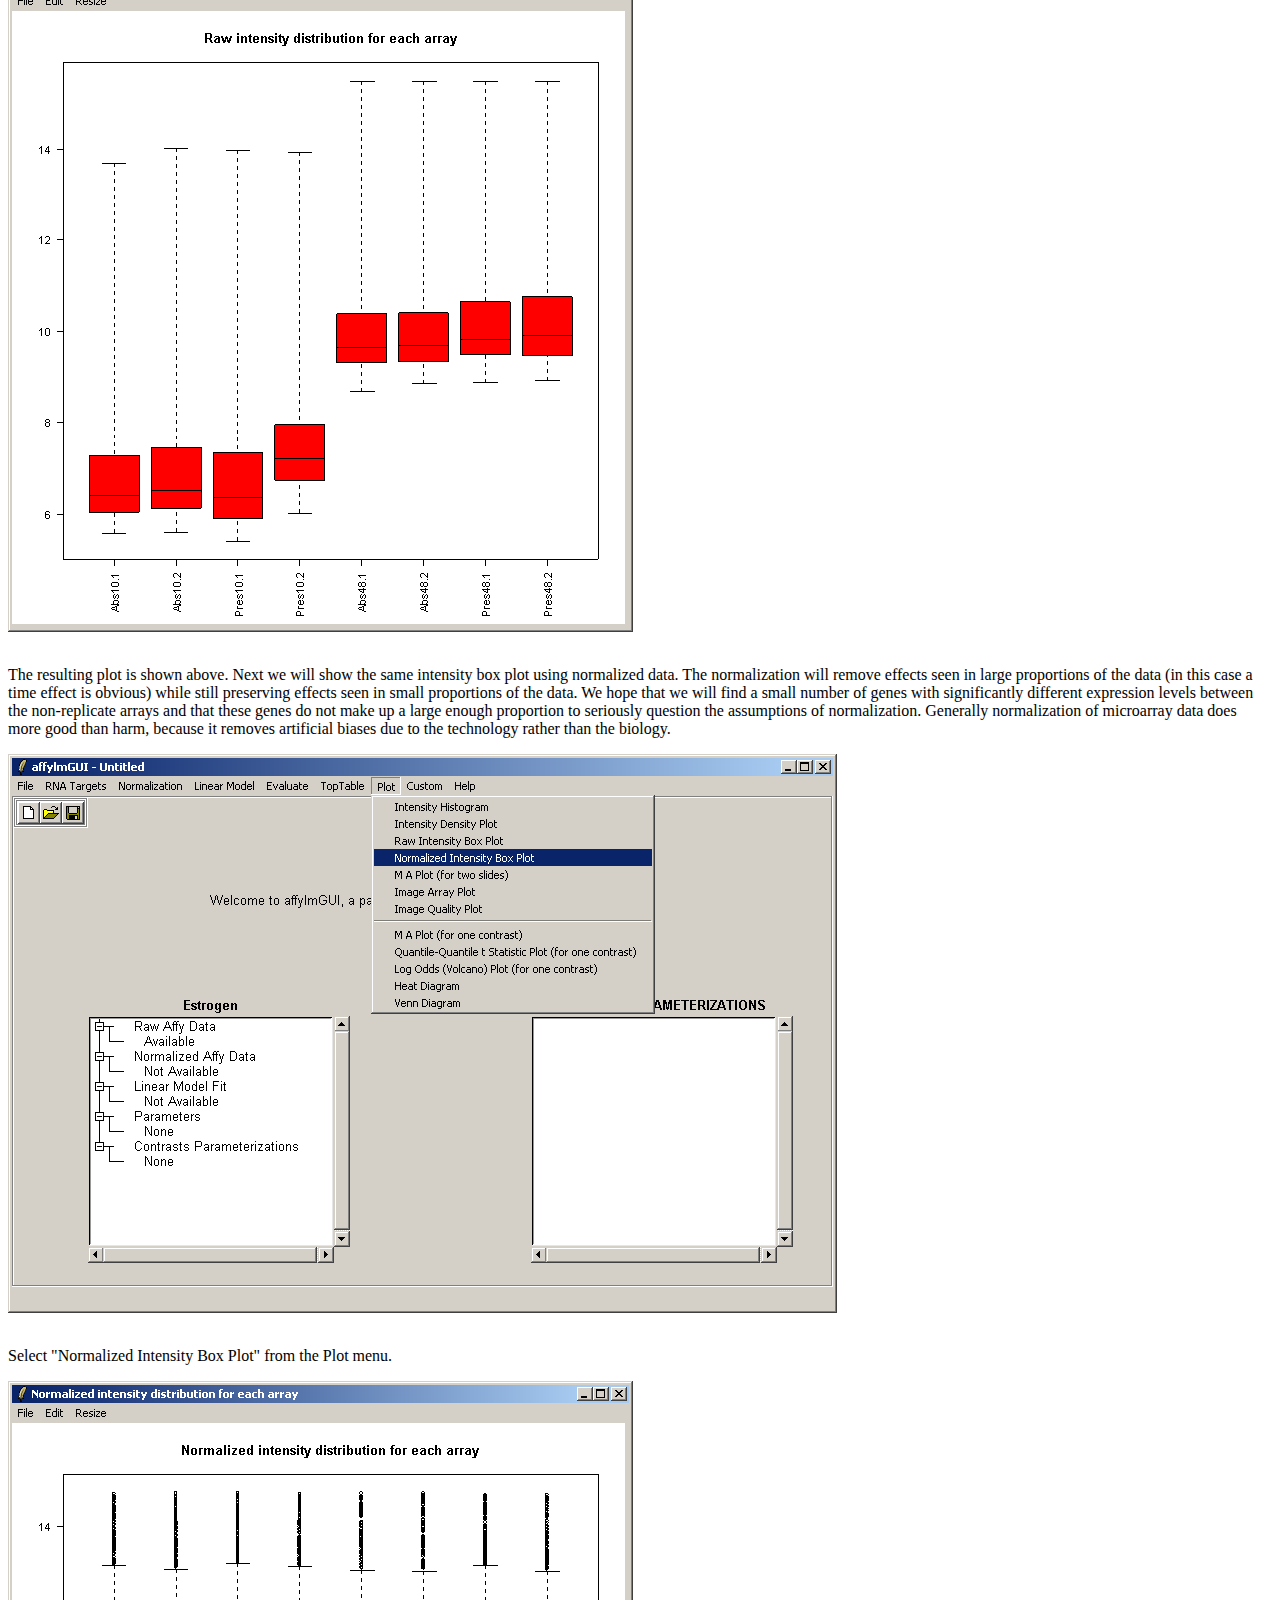
<file: vignettes/estrogen/estrogen.html>
<html>
<head>
<title>affylmGUI: Estrogen Worked Example</title>
</head>
<body>
<h1>affylmGUI: Estrogen Worked Example</h1>
<b>by James Wettenhall 8/12/2003</b>
<p>This worked example is intended to serve as an introduction to the affylmGUI package and to provide an illustration of its most important features.</p>

<p>The experimental data set used to illustrate the software's functionality is described in the "Estrogen 2x2 Factorial Design" vignette by
Denise Scholtens and Robert Gentleman, included with the Bioconductor package <code>factDesign</code>.  The following description of the experiment
is taken from that vignette.</p>

<b>Experimental Data</b>
<p>"The investigators in this experiment were interested in the effect of estrogen on the genes
in ER+ breast cancer cells over time. After serum starvation of all eight samples, they exposed
four samples to estrogen, and then measured mRNA transcript abundance after 10 hours for
two samples and 48 hours for the other two. They left the remaining four samples untreated,
and measured mRNA transcript abundance at 10 hours for two samples, and 48 hours for
the other two. Since there are two factors in this experiment (estrogen and time), each at
two levels (present or absent,10 hours or 48 hours), this experiment is said to have a 2x2
factorial design."
</p>

<p>The table below describes the experimental conditions for each of the eight arrays.</p>

<p>
<table border=1>
<tr><th>Name</th><th>FileName</th><th>Target</th></tr>
<tr><td>Abs10.1</td><td>low10-1.cel</td><td>EstAbsent10</td></tr>
<tr><td>Abs10.2</td><td>low10-2.cel</td><td>EstAbsent10</td></tr>
<tr><td>Pres10.1</td><td>high10-1.cel</td><td>EstPresent10</td></tr>
<tr><td>Pres10.2</td><td>high10-2.cel</td><td>EstPresent10</td></tr>
<tr><td>Abs48.1</td><td>low48-1.cel</td><td>EstAbsent48</td></tr>
<tr><td>Abs48.2</td><td>low48-2.cel</td><td>EstAbsent48</td></tr>
<tr><td>Pres48.1</td><td>high48-1.cel</td><td>EstPresent48</td></tr>
<tr><td>Pres48.2</td><td>high48-2.cel</td><td>EstPresent48</td></tr>
</table>
</p>

<p>The file (shown as a table above) is known as the "RNA Targets" file in
<code>affylmGUI</code>.  It should be stored in <b>tab-delimited text format</b> and it can be created
either in a spreadsheet program (such as Excel) or in a text editor.  The column headings must appear exactly as above.
Each chip should be given a unique name (in the <b>Name</b> column) to be used to create default plotting
labels.  Here, short names are used to ensure that the labels fit in the space available on the plots.
The Affymetrix CEL file name should be listed for each chip in in the <b>FileName</b> column. The <b>Target</b>
column tells <code>affylmGUI</code> which chips are replicates.  By using the same "Target" name
for the first two rows in the table, we are telling <code>affylmGUI</code> that these two CEL files
represent replicate chips for the experimental condition (Estrogen Absent, Time 10 hours).
Note the we could use a different Targets file for this analysis in which the time effect was
ignored if we only wanted to compare Estrogen Absent and Estrogen Present.  This would simply
require removing the 10's and 48's from the <b>Target</b> column.</p>

<p>The data for this worked example is available at
<a href="http://bioinf.wehi.edu.au/affylmGUI/DataSets.html">http://bioinf.wehi.edu.au/affylmGUI/DataSets.html</a>.</p>

<B>REQUIREMENTS FOR RUNNING <code>affylmGUI</code></B>

<p>To use <code>affylmGUI</code> you will need R 1.8.0 or later, and at least the default packages
from Bioconductor installed using:</p>
<pre>
&gt; source("http://www.bioconductor.org/getBioC.R")
&gt; getBioC()
</pre>

<p>You will also need the <code>tkrplot</code> R package (on CRAN), which can be installed with</p>
<pre>
&gt; install.packages("tkrplot")
</pre>

<p>If you want to use probe-level linear models you will need the <code>affyPLM</code> package from Bioconductor,
and if you want to export HTML reports, you will need the <code>R2HTML</code> and <code>xtable</code> packages
from CRAN, which can be installed in the same way as <code>tkrplot</code> above.  After you have installed
the default Bioconductor packages with getBioC, you can install additional Bioconductor packages such as
<code>affyPLM</code> with:</p>
<pre>
&gt; library(reposTools)
&gt; install.packages2("affyPLM")
</pre>

<p><code>affylmGUI</code> requires the <code>Tktable</code> and <code>BWidget</code> Tcl/Tk extensions which are
not included in the minimal Tcl/Tk installation which comes with R.  If using Windows, you can install Tcl/Tk from
the ActiveTcl distribution (<a href="http://www.activestate.com/ActiveTcl">http://www.activestate.com/ActiveTcl</a>)
and <code>affylmGUI</code> should automatically find it in the Windows registry.  If using Linux/Unix or Mac OSX, ask
your I.T. administrator to install Tktable and BWidget from <a href="http://tktable.sourceforge.net ">http://tktable.sourceforge.net</a>
and <a href="http://tcllib.sourceforge.net">http://http://tcllib.sourceforge.net</a> respectively.</p>

<p>Generally, you will not need to explicitly specify Chip Definition Files (CDFs) and Annotation files every time
you run <code>affylmGUI</code>.  This information is automatically downloaded from the Bioconductor website where
possible and installed as R package(s).  For this reason, it is best to use <code>affylmGUI</code> on a computer connected
to the Internet.  If you are using chips which are not listed on the Bioconductor site, you may be interested in
looking at the Bioconductor packages, <code>makecdfenv</code> and <code>AnnBuilder</code>, however most
<code>affylmGUI</code> users should be able to use the existing CDF and annotation packages on the Bioconductor site.</p>

<p>The screenshots below are taken from Windows.  We start by opening RGui and typing :</p>
<pre>
&gt; library(affylmGUI)
</pre>

<img src="Rgui.png"                              ><br><br>

<p>Click "Yes" in the message box above to begin <code>affylmGUI</code></p>

<img src="affylmGUImain.png"                     ><br><br>
<p>The main window of </code>affylmGUI</code> is shown above.  From the File menu, click on "New" to begin a new
analysis.</p>

<img src="estrogenDir.png"                       ><br><br>
<p>The first thing you must do is to specify a working directory for the analysis.  This directory should contain
your Targets file and your CEL files.  You should not need any CDF files.  These will be downloaded from the
Bioconductor site automatically.</p>

<img src="OpenTargetsFileDialog.png"             ><br><br>
<p>Now click on the "Open Targets file" button to open the targets file for the estrogen data.</p>
<img src="OpeningEstrogenTargets.png"            ><br><br>
<p>Select "EstrogenTargets.txt".</p>
<img src="TargetsFileSelected.png"               ><br><br>
<p>Click "OK".  The data from the CEL files will now be read from disk.  When <code>affylmGUI</code> has finished
reading in the data, you will be prompted to enter a name for the data set.</p>
<img src="DataSetName.png"                       ><br><br>
<p>Give the data set a name, which will become the default filename when you save your analysis or export an HTML report.</p>
<img src="MainWindowArraysLoaded.png"            ><br><br>
<p>After the data has been loaded the left status window is updated in the main <code>affylmGUI</code> window.</p>
<img src="RNATargetsSelected.png"><br><br>
<p>The RNA Targets can be viewed after having been loaded into <code>affylmGUI</code> using the "RNA Targets" menu.</p>
<img src="RNATargets.png"><br><br>
<p>The RNA Targets are shown above.  The RNA Targets table/input file is described in the introduction.</p>

<img src="DensityPlotSelected.png"><br><br>
<p>From the Plot menu, select "Intensity Density Plot".</p>
<img src="ChooseSlide.png"                       ><br><br>
<p>Select the first array.</p>
<img src="ChooseProbSetForDensity.png"><br><br>
<p>Choose to include the PM (Perfect Match) probes in the density plot.</p>
<img src="PlotLabelsForDensity.png"><br><br>
<p>If desired, you may customize the plot title and axis labels.</p>
<img src="DensityPlot.png"><br><br>
<p>The density curve above shows the distribution of Perfect Match (PM) intensities across the first chip.</p>

<img src="ImageArrayPlotSelected.png"            ><br><br>
<p>From the Plot menu, select "Image Array Plot".</p>
<img src="ChooseSlide.png"                       ><br><br>
<p>Select the first array.</p>
<img src="PlotTitleAndAxisLabels.png"            ><br><br>
<p>If desired, you may customize the plot title and axis labels.</p>
<img src="RvsTkrplot.png"                        ><br><br>
<p>This plot requires a relatively large amount of memory, so the user is given the option of plotting the graph using
a standard plot window within the R statistics environment rather than using a Tk window, as this is likely to use
less memory.</p>
<img src="ImagePlotInR.png"><br><br>
<p>The resulting image plot is shown in R (above).  This type of plot can be used to identify spatial artefacts such as
scratches or smudges or boundary effects.</p>

<img src="NormalizeSelected.png"><br><br>
<p>Now from the Normalization menu, select "Normalize".  This menu will soon contain options to export normalized data to
tab-delimited text, but for now this can only be done by using the R command <code>write.table</code> in an
"Evaluate R Code" window.</p>
<img src="ChooseNormalizationMethod.png"><br><br>
<p>There are two normailzaton methods available: Robust Multiarray Averaging (RMA) and Probe-Level Linear Models (PLM).
For now we will use RMA (which is faster).</p>
<img src="mainWinAfterNormalization.png"><br><br>
<p>The left status window now reflects the fact that normalization is complete.  For users who are familiar with some
R commands, the raw and normalized data objects are available as "RawAffyData" and "NormalizedAffyData" in the
"Evaluate R Code" window, found in the "Evaluate" menu.</p>

<img src="ExportNormalizedExpressionValuesSelected.png"><br><br>
<p>You can export the normalized expression estimates to a tab-delimited text file which can then be opened
in a spreadsheet program such as Excel.</p>
<img src="ExportingExpressionValues.png"><br><br>
<p>Save the tab-delimited text file in a conveninent location.</p>
<img src="ExprsInExcel.png"><br><br>
<p>The table of normalized expression values can then be imported into Excel.</p>

<img src="RawIntensityBoxPlotSelected.png"><br><br>
<p>From the Plot menu, select "Raw Intensity Box Plot".</p>
<img src="RawIntensityBoxPlotTitle.png"><br><br>
<p>If desired, you may customize the plot title.</p>
<img src="RawIntensityBoxPlot.png"><br><br>
<p>The resulting plot is shown above.  Next we will show the same intensity box plot using normalized data.  The
normalization will remove effects seen in large proportions of the data (in this case a time effect is obvious)
while still preserving effects seen in small proportions of the data.  We hope that we will find a small number
of genes with significantly different expression levels between the non-replicate arrays and that these genes
do not make up a large enough proportion to seriously question the assumptions of normalization.  Generally
normalization of microarray data does more good than harm, because it removes artificial biases due to the
technology rather than the biology.</p>
<img src="NormalizedIntensityBoxPlotSelected.png"><br><br>
<p>Select "Normalized Intensity Box Plot" from the Plot menu.</p>
<img src="NormalizedIntensityBoxPlot.png"><br><br>
<p>The resulting plot is shown above.</p>

<img src="LinearModelFitSelected.png"><br><br>
<p>Now select "Linear Model Fit" from the Linear Model menu.  The linear model is used to average data between
replicate arrays and also look for variability between them.</p>
<img src="MainWinLinearModelFitComputed.png"><br><br>
<p>The status window on the left is updated after the linear model has been computed (above).  Advanced users can
note that the linear model fit
is available as an object called <code>fit</code> which can be accessed from within the "Evaluate R Code" window.</p>

<img src="ComputeContrastsSelected.png"><br><br>
<p>The comparisons of interest between the arrays are specified as a contrasts parameterization.  From the
Linear Model menu, select "Compute Contrasts" which will prompt you to specify the comparisons of interest,
either by selecting pairs of chips to compare or by entering a matrix.</p>

<img src="DefiningContrasts.png"><br><br>
<p>Here we will compare Estrogen Present with Estrogen Absent at the two different times and also make a time
comparison for Estrogen Present.  Note that if you want to simply compare Estrogen Present with Estrogen Absent, you will
need to modify the Target column of the Targets file and begin a new analysis.</p>
<img src="AdvancedButtonShowsContrastsMatrix.png"><br><br>
<p>The "Advanced" button can be used to enter the contrasts as a matrix or to see the corresponding contrasts matrix
obtained from the paris of arrays selected.  The number of pairs of drop down combo boxes is chosen to be one less than
the number of unique targets in the Target column of the Targets file as long as this does not exceed ten pairs in
total.  For now, this total number of contrasts must be the same for all contrasts parameterizations, but you can just
leave some of the blank if desired.  For example, you may choose to use only one comparison, EstPresent10 vs EstAbsent10.</p>
<img src="ContrastsParameterizationName.png"><br><br>
<p>You must give a name for this choice of comparisons.</p>
<img src="MainWinAfterContrastsComputed.png"><br><br>
<p>Now the right status window reflects the choices made in defining the contrasts parameterization and tells us that
a linear model fit has been computed for this set of contrasts (i.e. log ratios have been estimated) and empirical
Bayes statistics are available: P-values, moderated t statistics and B statistics (log odds of differential expression).
<b>Empirical Bayes statistics will only be available if you have replicate arrays.  It is possible to do some basic
analysis in <code>affylmGUI</code> if you do not have replicate arrays - in this case evidence of differential expression
will be judged purely by fold change - but the real strength of <code>affylmGUI</code> is in combining the fold change
estimates with the variability between replicate arrays to provide confidence levels for differential expression in the
form of P-values, moderated t statistics and B statistics.</b></p>

<img src="ToptableSelected.png"><br><br>
<p>Now from the Toptable menu, select "Table of Genes Ranked in order of Differential Expression".</p>
<img src="ToptableOptions.png"><br><br>
<p>You can specify the number of genes you want to display in the table.  If you want to display all genes, the table
will be shown in a text window, because the usual spreadsheet/table window is too slow in this case.  If you have
replicate arrays, you will be able to sort by the B statistic, the moderated t statistic or the P-value.  The B statistic
is the recommended statistic used for sorting genes.  The adjust method is used to correct the P-value for multiple testing
error.  The default method is that of Holm (1979), but other methods such as False Discovery Rate (FDR) are available.</p>

<img src="Toptable.png"><br><br>
<p>The resulting table is shown above.  This table can be saved as tab-delimited text and then opened in a spreadsheet
program such as Excel.  Genes with low P-values, large (absolute) t statistics or large B statistics are judged by the
limma package to be differentially expressed  with some reasonable consistency between replicates.</p>

<img src="MAplotContrastSelected.png"><br><br>
<p>Now from the Plot menu, select "M A Plot (for one contrast)".</p>
<img src="ChooseContrastsParameterization.png"><br><br>
<p>There is only one contrast parameterization available, so click "OK".</p>
<img src="ChooseContrast.png"><br><br>
<p>Choose the first contrast, (EstPresent10)-(EstAbsent10).</p>
<img src="DEGeneLabelOptions.png"><br><br>
<p>We will label the top ten differentially expressed genes as ranked by the B statistic, using the gene symbols for
labelling.</p>
<img src="MAPlotLabels.png"><br><br>
<p>If desired, you can customized the title and axis labels for the plot.</p>
<img src="MAplotPres10vsAbs10.png"><br><br>
<p>The resulting plot is shown above.  All of the genes judged to be differentially expressed appear to be up-regulated,
i.e. they have positive log2 fold changes.  More information about these genes can be found in the toptable
(shown previously).</p>

<img src="qqtSelected.png"><br><br>
<p>Now from the Plot menu, select "Quantile-Quantile t statistic plot (for one contrast)".</p>
<img src="ChooseContrast2.png"><br><br>
<p>Choose the second contrast this time.</p>
<img src="qqtPlot.png"><br><br>
<p>From the QQ plot, there is plenty of evidence of differential expression, i.e. there are plenty of points far away
from the line of slope one.  The same conclusion can be drawn by looking at the number of genes with low P-values,
large t statistics and large B statistics in the toptable.</p>

<img src="LogOddsSelected.png"><br><br>
<p>Now from the Plot menu, select "Log Odds (Volcano) plot (for one contrast)".  Select the first contrast,
(EstPresent10)-(EstAbsent10).</p>
<img src="LogOddsPlot.png"><br><br>
<p>The resulting plot is shown above.  This shows the relationship between the B statistic (log odds of differential
expression) and the log fold change (M).  Unlike the log fold change, the B statistic takes into accound the variability
between replicate arrays.</p>

<img src="HeatDiagramSelected.png"><br><br>
<p>Now from the Plot menu, select "Heat Diagram".</p>
<img src="ChooseContrastsParameterization.png"><br><br>
<p>There is only one contrast parameterization, so click "OK".</p>
<img src="ChooseContrast.png"><br><br>
<p>The heat diagram is plotted <b>relative to</b> one contrast.  Choose the first one, (EstPresent10)-(EstAbsent10).</p>
<img src="HeatDiagramCutoffs.png"><br><br>
<p>The heat diagram only displays a subset of genes.  You can choose a cutoff based on the t statistic to define a set
of differentially expressed genes.  The primary cutoff is for the contrast selected in the last dialog, and the secondary
cutoff is for the other contrasts.</p>
<img src="ContrastNamesForHeatDiagram.png"><br><br>
<p>We will use short contrast names so that they fit easily on the plot.</p>
<img src="heatdiagramPlotTitle.png"><br><br>
<p>The title can be customized.</p>
<img src="HeatDiagram.png"><br><br>
<p>The resulting heat diagram is shown above.  The contrast which the heat diagram is plotted relative to is shown at the
bottom.  This diagram shows which other genes are up-regulated or down-regulated when this genes expression changes from its
most down-regulated state (green) to its most up-regulated state (red) within this differentially expressed subset of genes.</p>
<img src="VennDiagramSelected.png"><br><br>
<p>From the Plot menu, select "Venn Diagram".</p>
<img src="ChooseContrastsParameterization.png"><br><br>
<p>There is only one contrast parameterization, so click "OK".</p>
<img src="SelectingContrastsForVenn.png"><br><br>
<p>Select all three contrasts to be used in the Venn diagram.</p>
<img src="UpDownOrBothForVenn.png"><br><br>
<p>Select both up-regulated and down-regulated genes to be included in the sets in the Venn diagram.</p>
<img src="SetNamesForVenn.png"><br><br>
<p>The set names can be customized if desired.</p>
<img src="VennDiagram.png"><br><br>
<p>The resulting Venn diagram is displayed above.</p>

<h2>Save Your Work</h2>
<img src="SaveAsSelected.png"><br><br>
<p>If you haven't already done so, you should save your work, by selecting "Save" from the File menu.
This will save a binary RData file with the extension ".lma" (Linear models for MicroArrays).</p>
<img src="SavingEstrogen.png"><br><br>
<p>Save the file in a suitable location.</p>
<img src="FilenameInTitlebar.png"><br><br>
<p>The file name is now displayed in the title bar.</p>

<h2>Probe-Level Linear Model Normalization and Quality Plots</h2>

<p>There are currently two normalization methods in <code>affylmGUI</code>, Robust Multiarray Averaging (RMA) and
Probe-level Linear Models (PLM).  If PLM is used, than <code>affylmGUI</code> some weights are calculated during the
probe-level linear modeling which can be used to create spatial quality plots for the arrays.</p>

<img src="ImageQualityPlotSelected.png"><br><br>
<p>Normalize the data with PLM (using the Normalization menu).  Then, from the Plot menu, select "Image Quality Plot".</p>
<img src="ImageQualityPlotInR.png"><br><br>
<p>Because this probe-level plot can potentially use a lot of memory, there is an option available to plot it in the usual
R graphics device (shown above for Windows).  Along with the image plots shown earlier, this plot can be used to identify
spatial artefacts such as scratches or smudges or boundary effects.</p>


<h2>Acknowledgements</h2>
<p>Thanks to Scholtens et al [1] for providing the estrogen data on the Bioconductor site
(<a href="http://www.bioconductor.org/">http://www.bioconductor.org/</a>).</p>

<h2>References</h2>
<ol>
<li>Scholtens D, Miron A, Merchant FM, Miller A, Miron PL, Iglehart JD,
Gentleman R.  Analyzing Factorial Designed Microarray Experiments.
Journal of Multivariate Analysis.  To appear.
</ol>
<br><br>

</body>
</html>
</file>
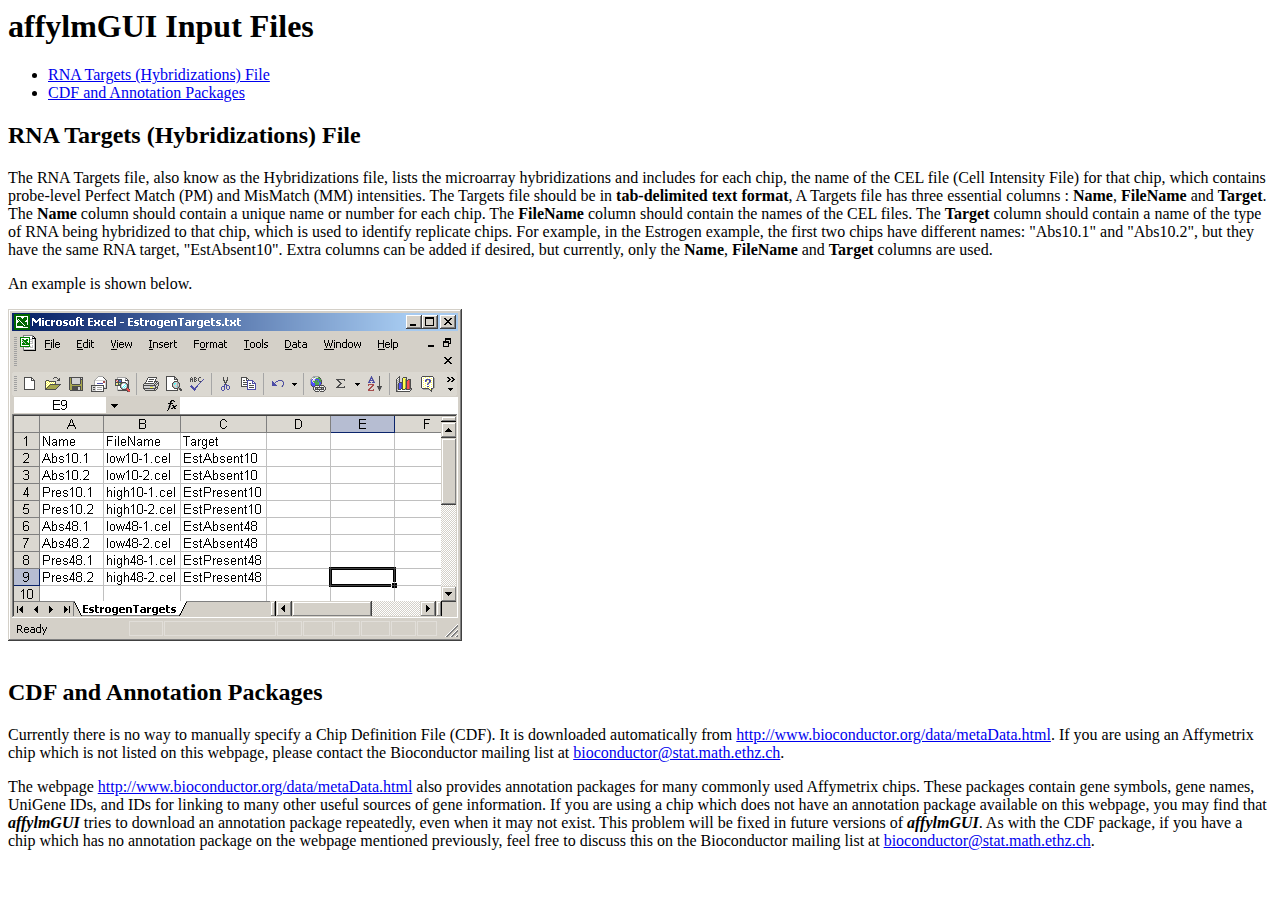
<file: vignettes/input/InputFiles.html>
<html>
<head>
<title>affylmGUI Input Files</title>
</head>
<body>
<h1>affylmGUI Input Files</h1>

<ul>
<li><a href="#Targets">RNA Targets (Hybridizations) File</a>
<li><a href="#CDFandAnnotation">CDF and Annotation Packages</a>
</ul>

<h2><a name="Targets">RNA Targets (Hybridizations) File</a></h2>
<p>The RNA Targets file, also know as the Hybridizations file, lists the microarray hybridizations and includes
for each chip, the name of the CEL file (Cell Intensity File) for that chip, which contains probe-level
Perfect Match (PM) and MisMatch (MM) intensities.  The Targets file should be in <b>tab-delimited text format</b>,
A Targets file has three essential columns : <b>Name</b>, <b>FileName</b> and <b>Target</b>.  The <b>Name</b>
column should contain a unique name or number for each chip.  The <b>FileName</b> column should contain the names
of the CEL files.  The <b>Target</b> column should contain a name of the type of RNA being hybridized to that
chip, which is used to identify replicate chips.  For example, in the Estrogen example, the first two chips
have different names: "Abs10.1" and "Abs10.2", but they have the same RNA target, "EstAbsent10".  Extra
columns can be added if desired, but currently, only the <b>Name</b>, <b>FileName</b> and <b>Target</b> columns
are used.</p>

<p>An example is shown below.</p>
<img src="EstrogenTargets.png"><br><br>

<h2><a name="CDFandAnnotation">CDF and Annotation Packages</h2>
<p>Currently there is no way to manually specify a Chip Definition File (CDF).  It is downloaded
automatically from
<a href="http://www.bioconductor.org/data/metaData.html">http://www.bioconductor.org/data/metaData.html</a>.
If you are using an Affymetrix chip which is not listed on this webpage, please contact the Bioconductor
mailing list at <a href="mailto:bioconductor@stat.math.ethz.ch">bioconductor@stat.math.ethz.ch</a>.</p>

<p>The webpage <a href="http://www.bioconductor.org/data/metaData.html">http://www.bioconductor.org/data/metaData.html</a>
also provides annotation packages for many commonly used Affymetrix chips.  These packages contain gene symbols,
gene names, UniGene IDs, and IDs for linking to many other useful sources of gene information.  If you are using
a chip which does not have an annotation package available on this webpage, you may find that <b><i>affylmGUI</i></b>
tries to download an annotation package repeatedly, even when it may not exist.  This problem will be fixed in future
versions of <b><i>affylmGUI</i></b>.  As with the CDF package, if you have a chip which has no annotation package on
the webpage mentioned previously, feel free to discuss this on the Bioconductor mailing list at
<a href="mailto:bioconductor@stat.math.ethz.ch">bioconductor@stat.math.ethz.ch</a>.</p>

</body>
</html>
</file>
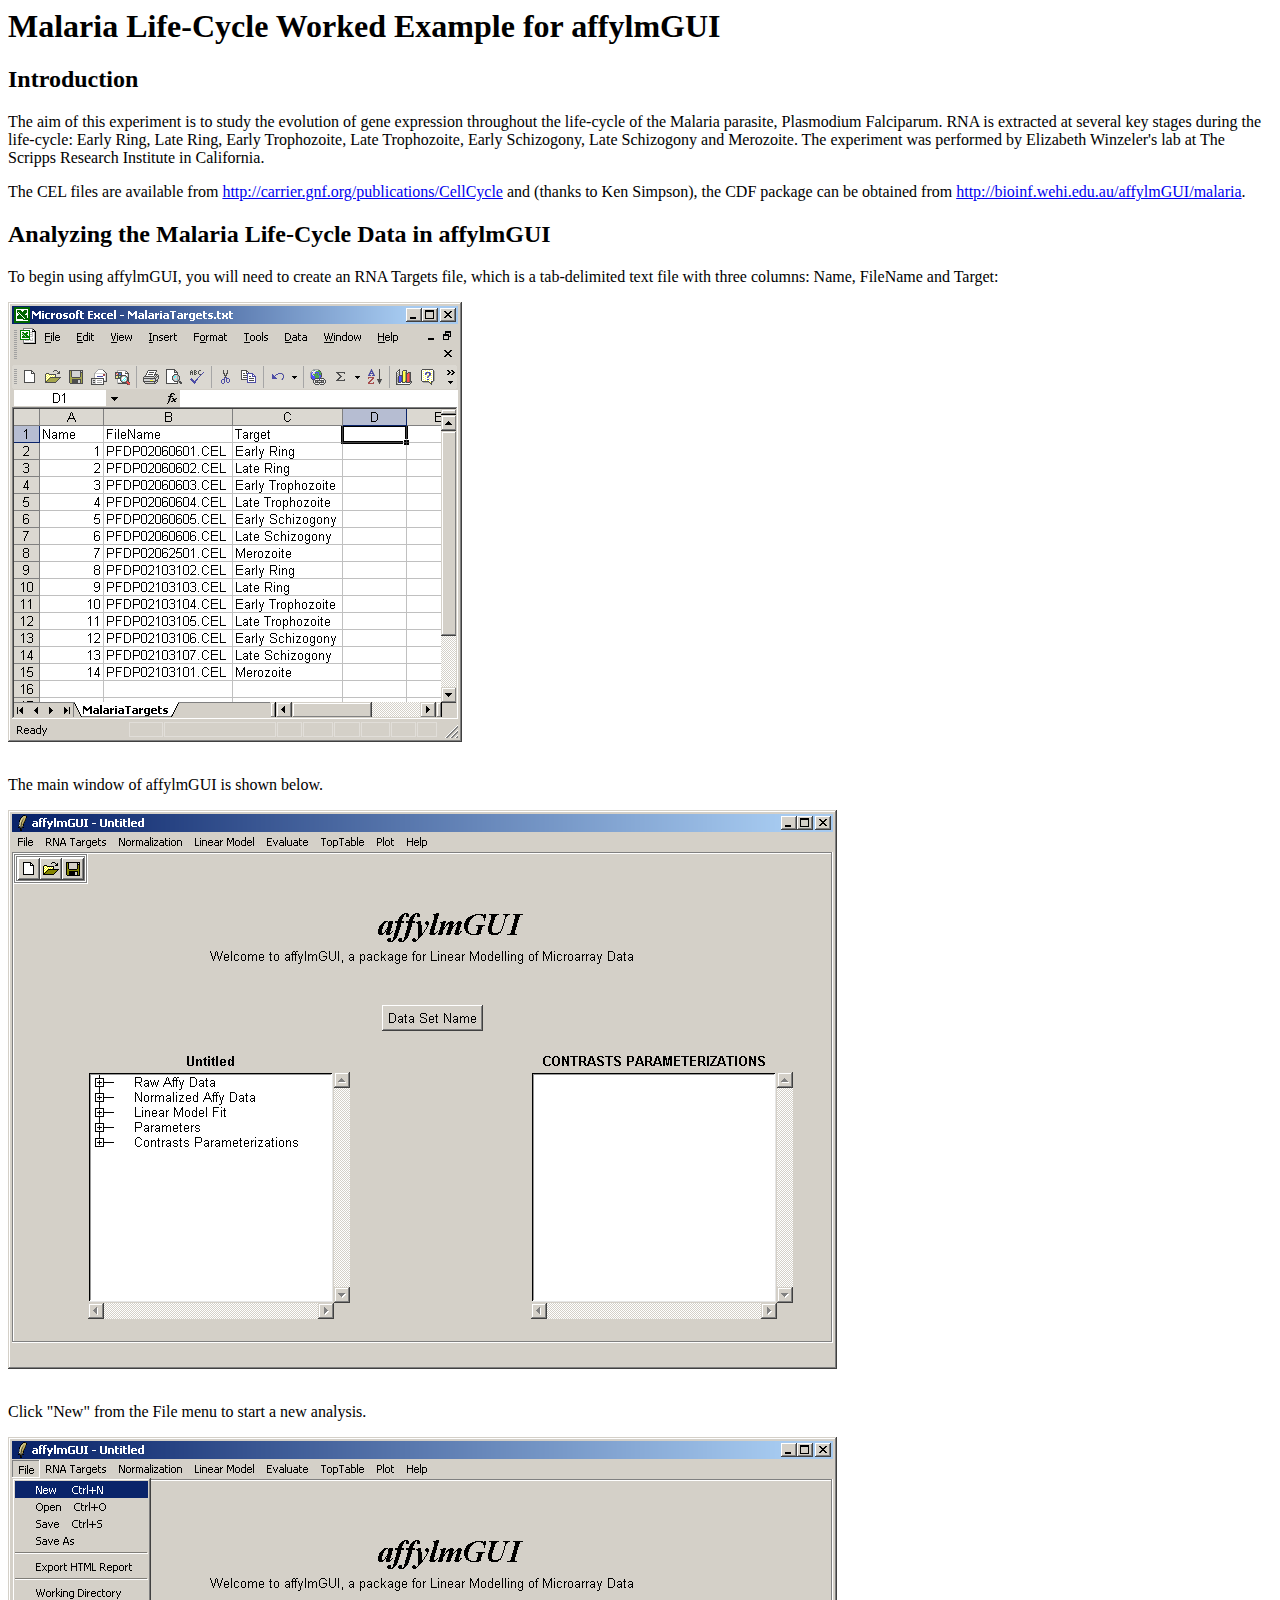
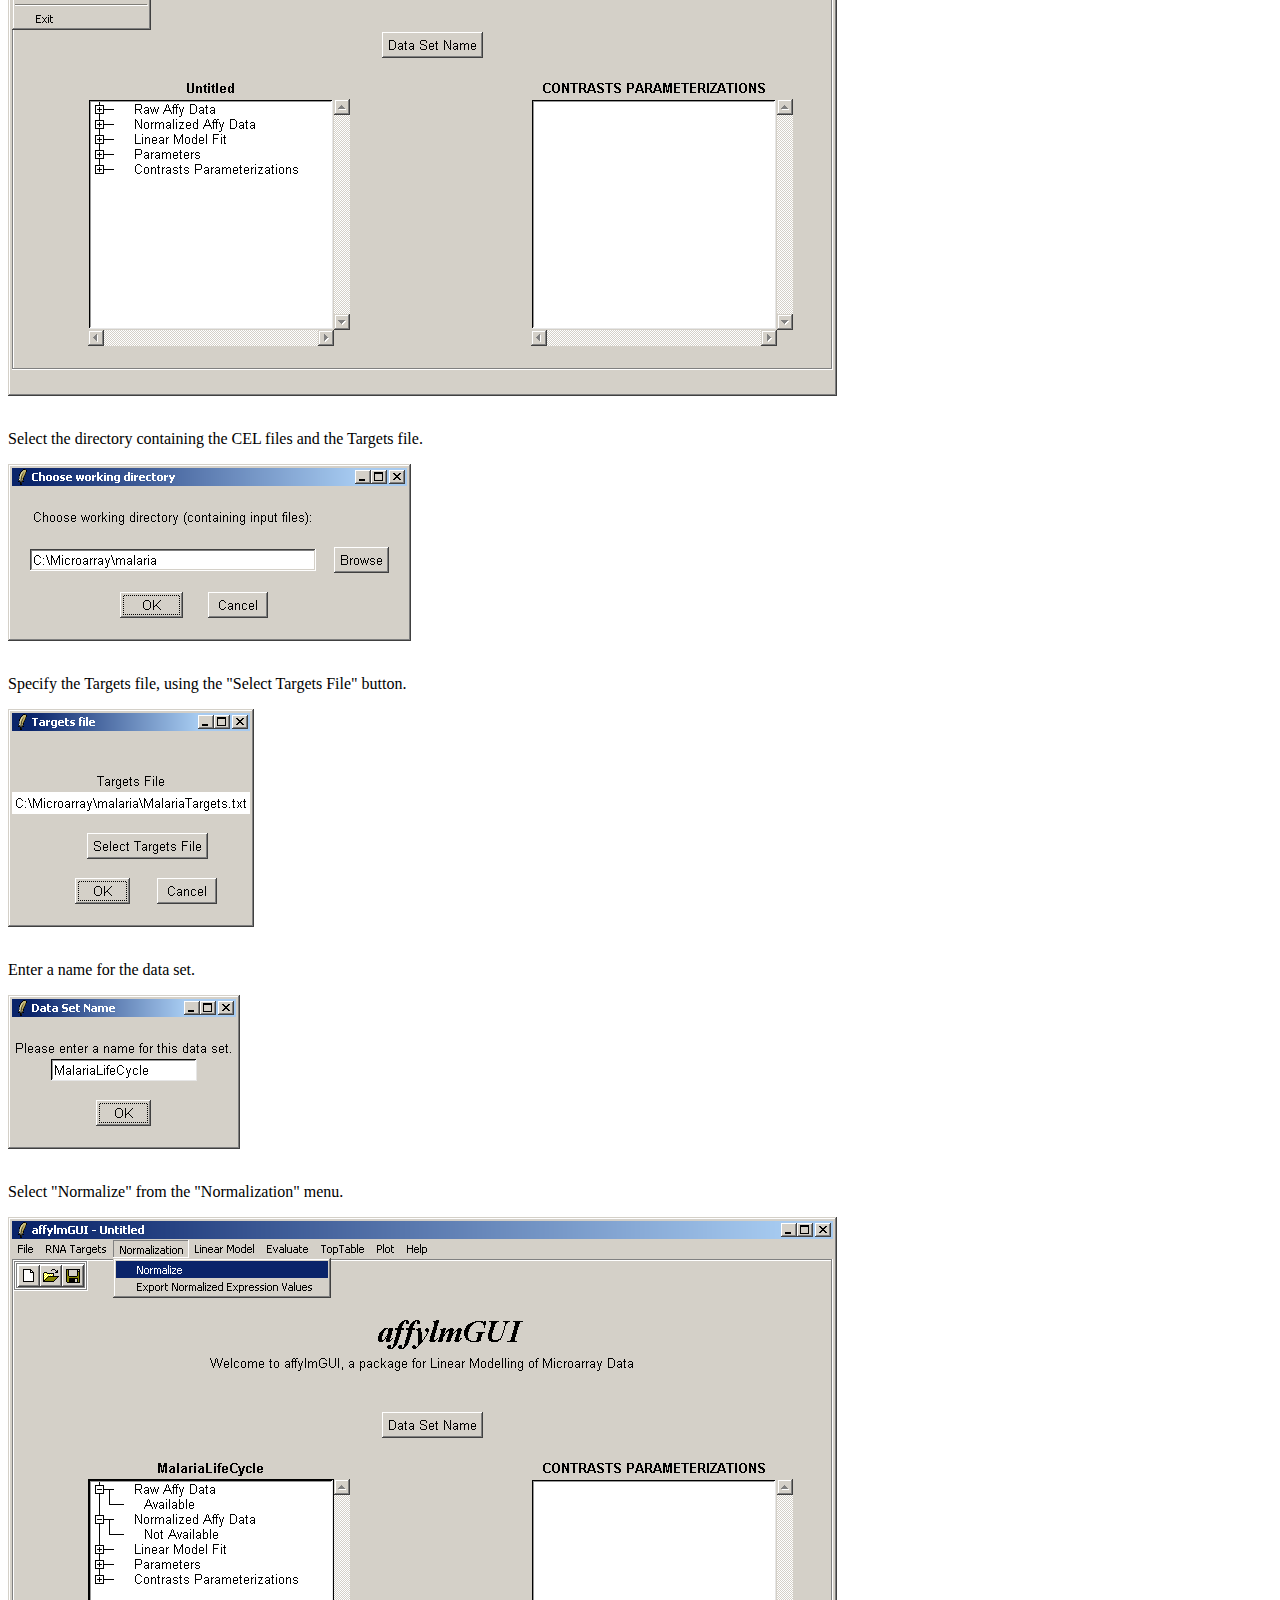
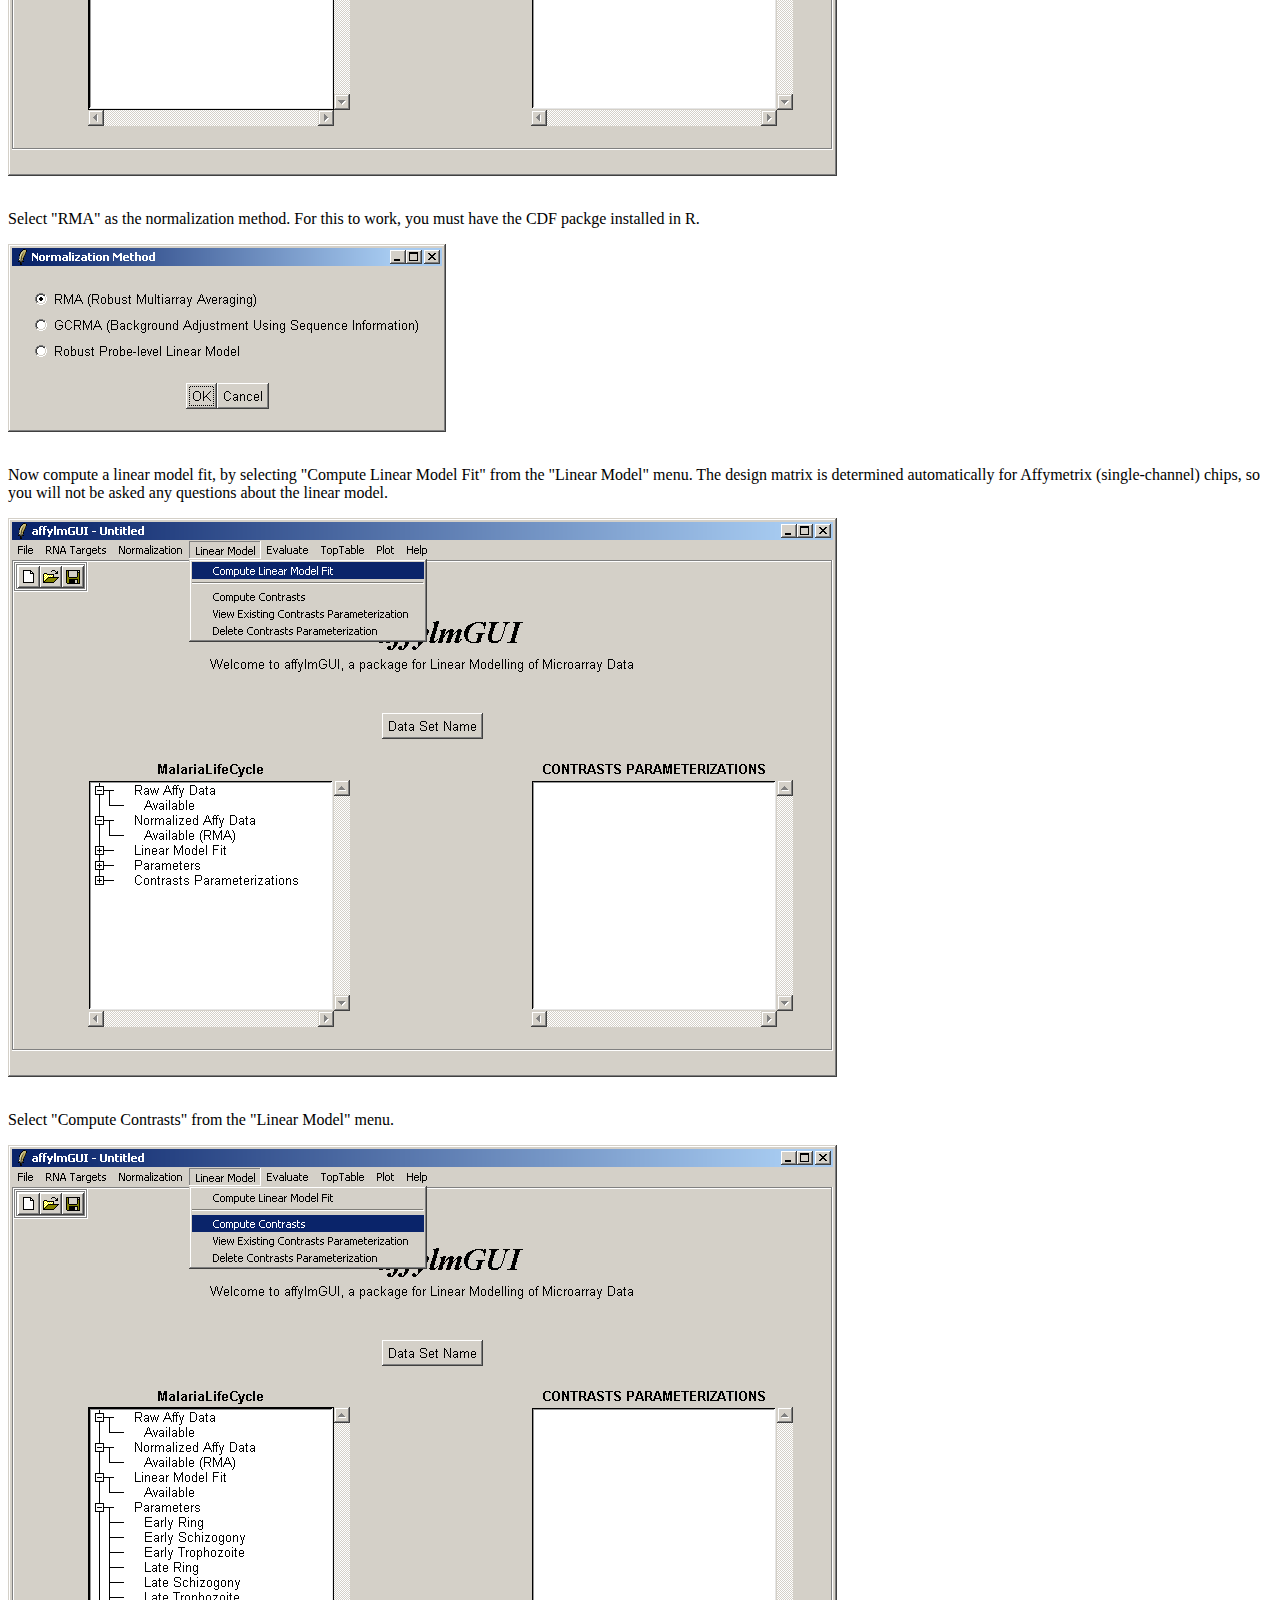
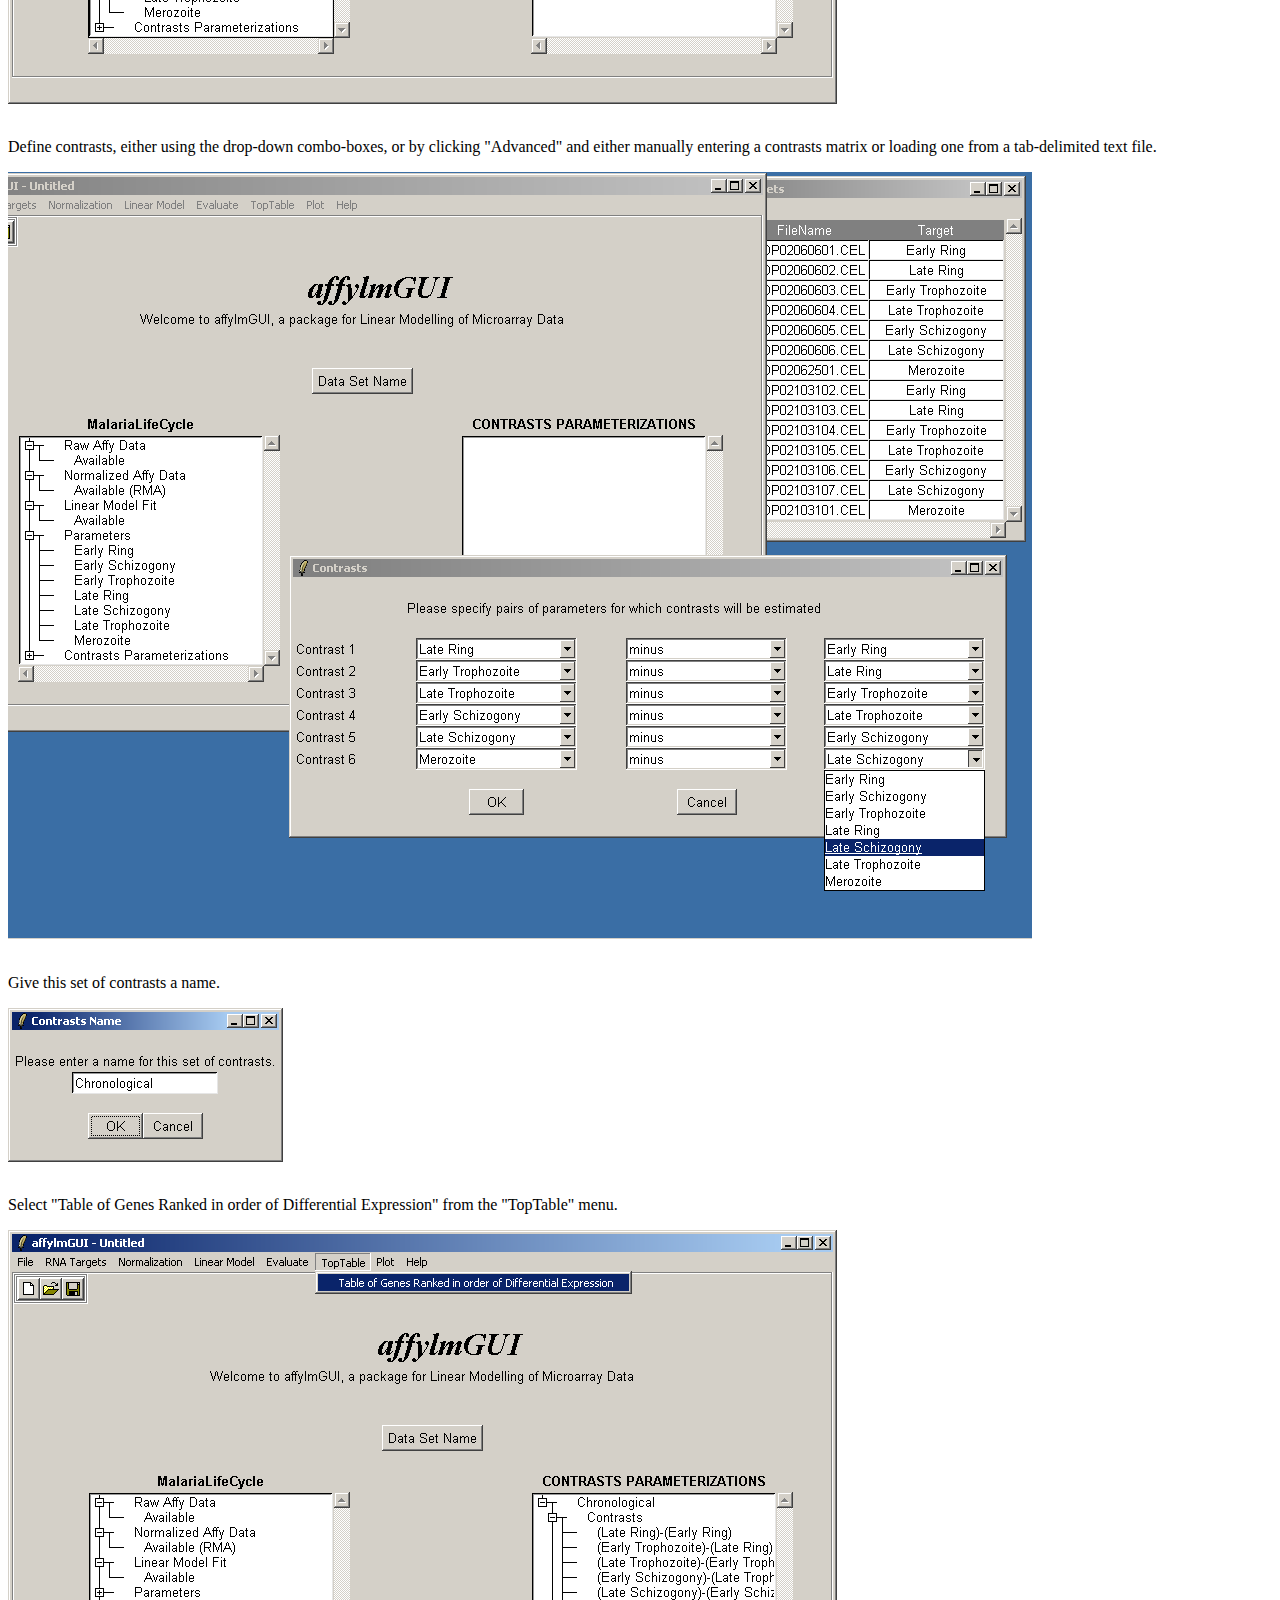
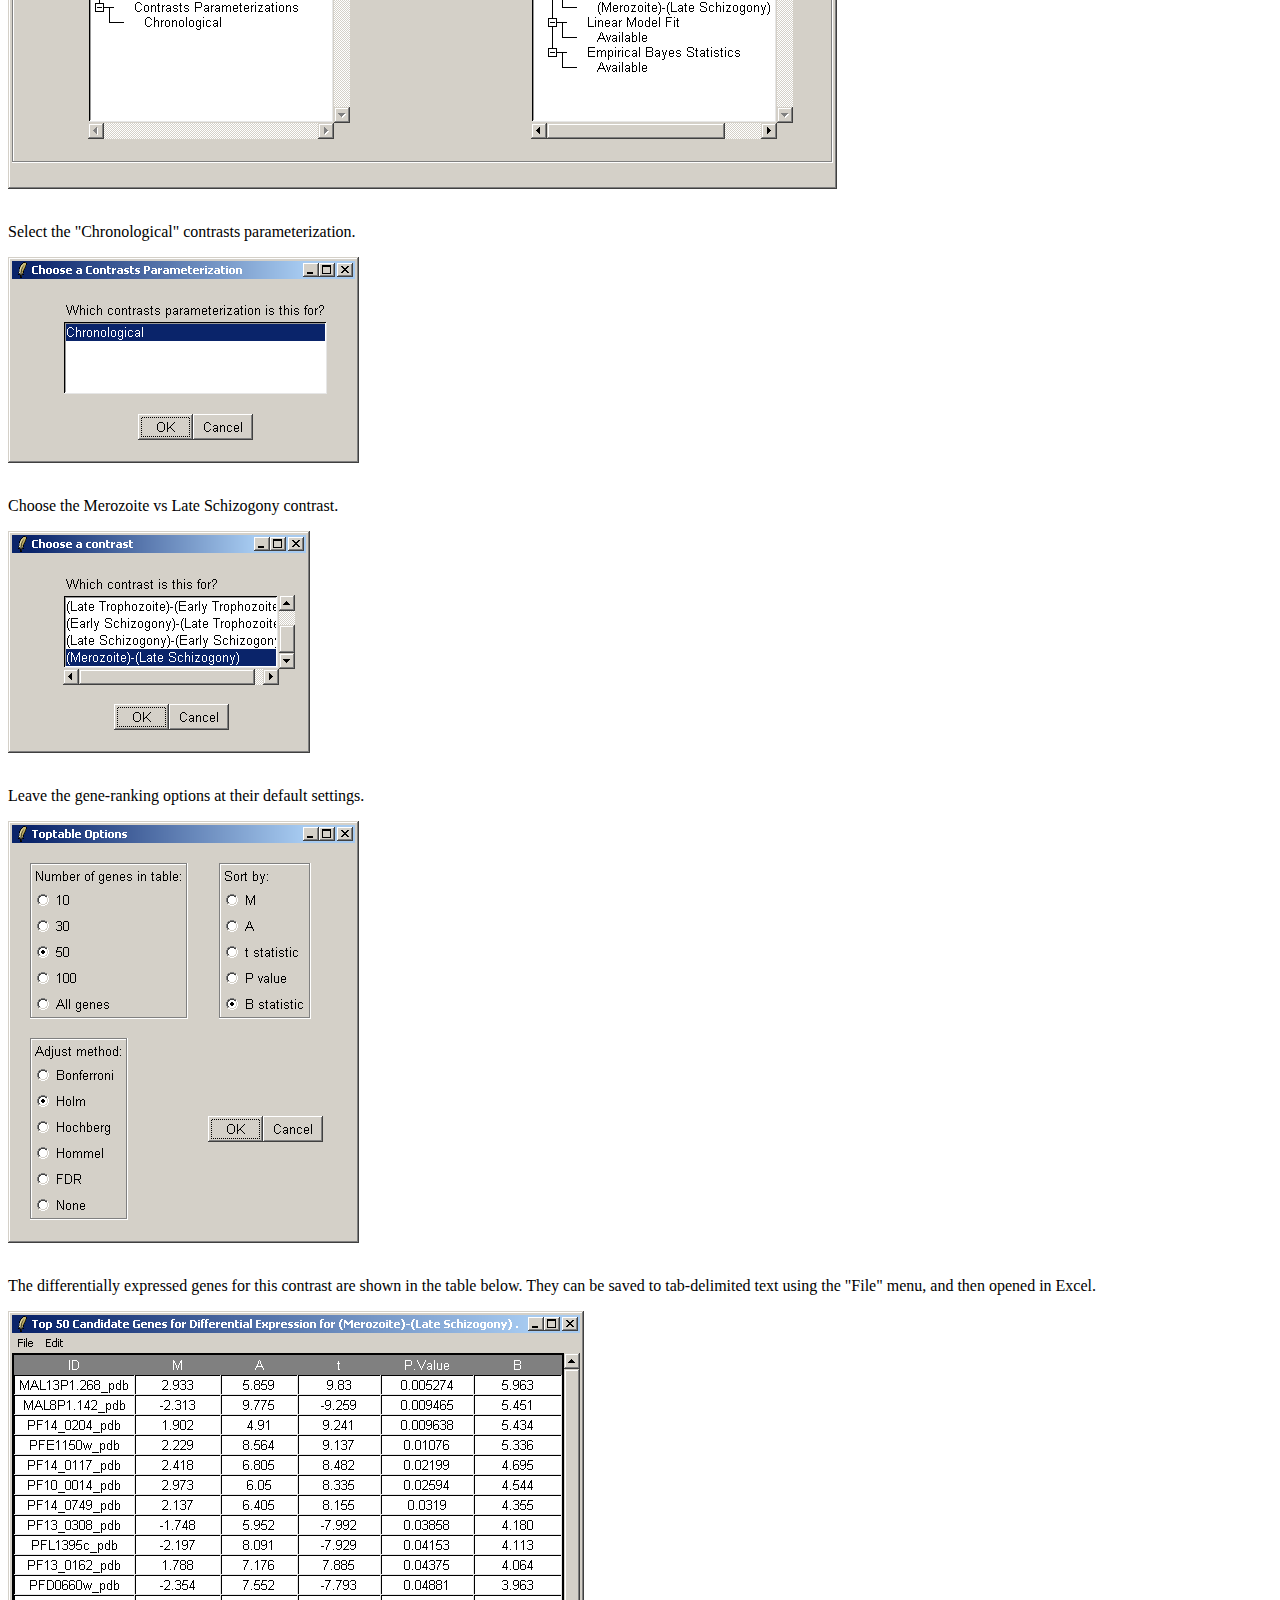
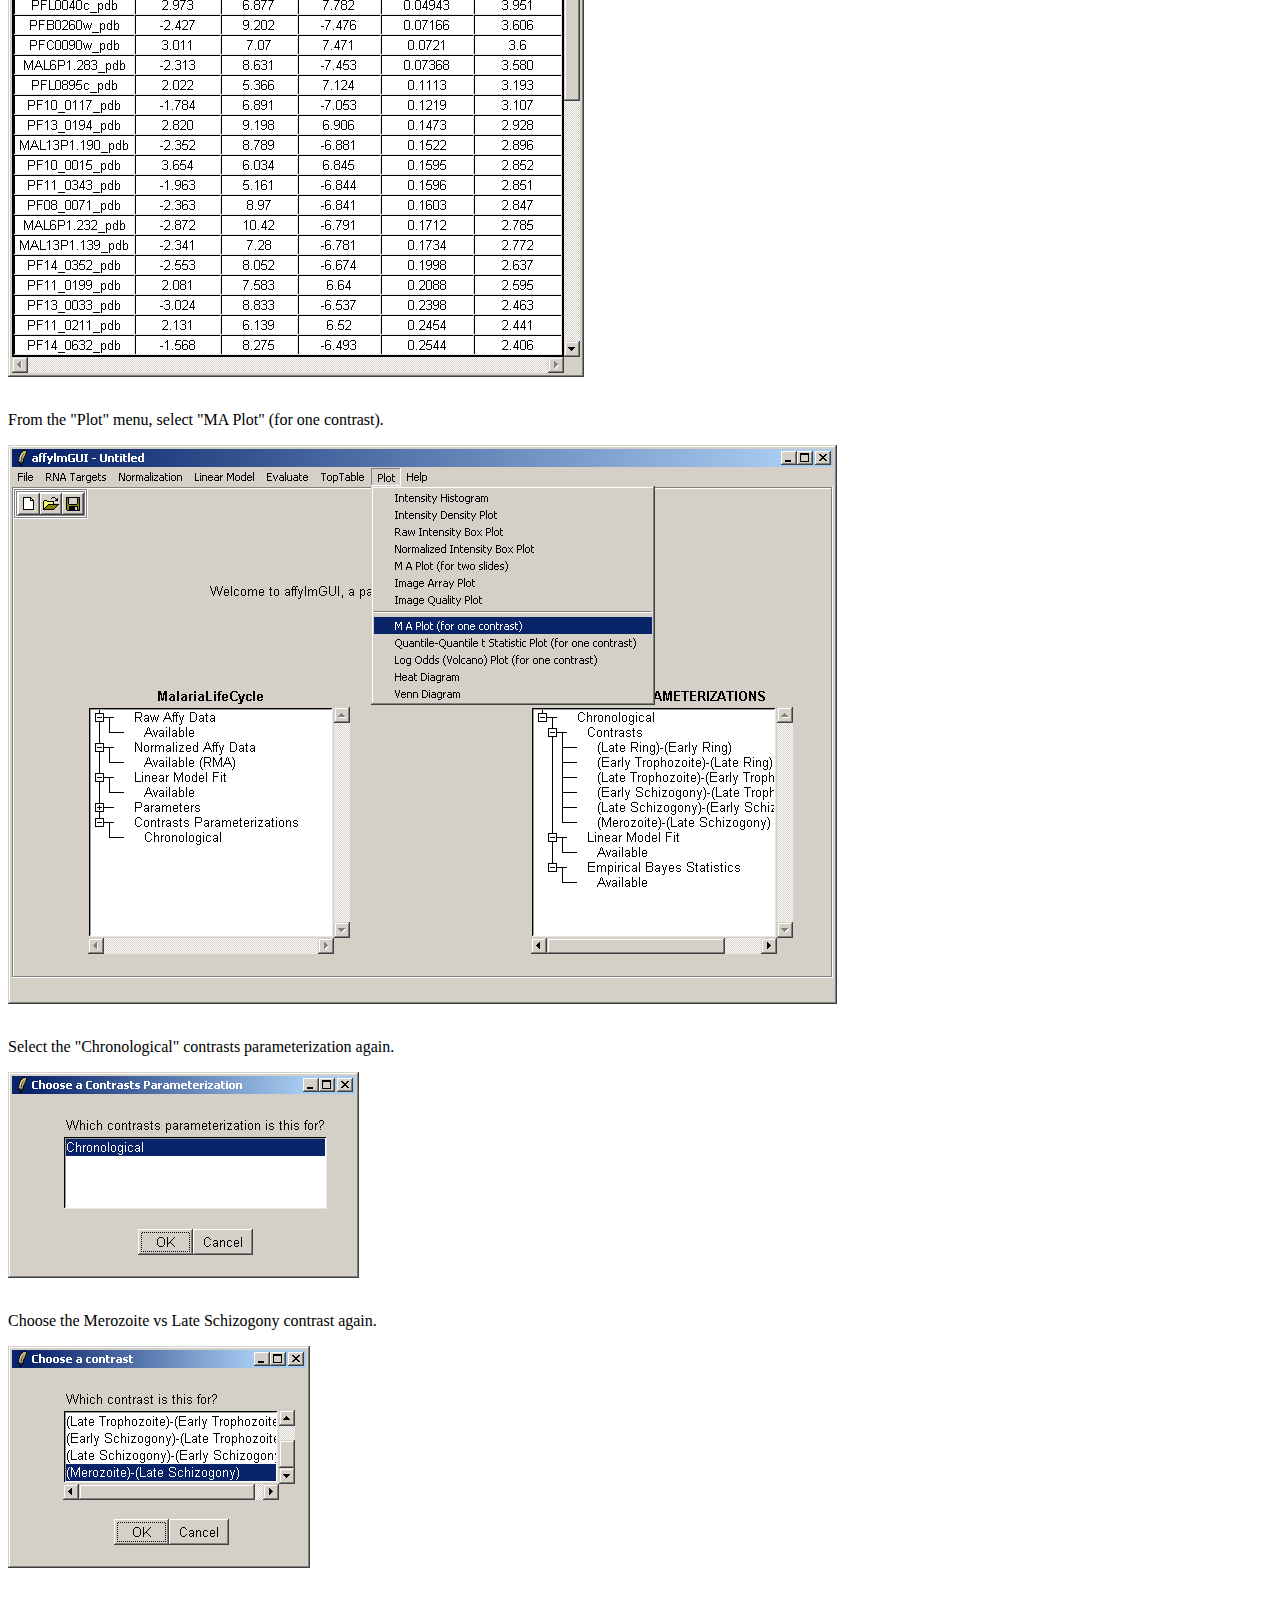
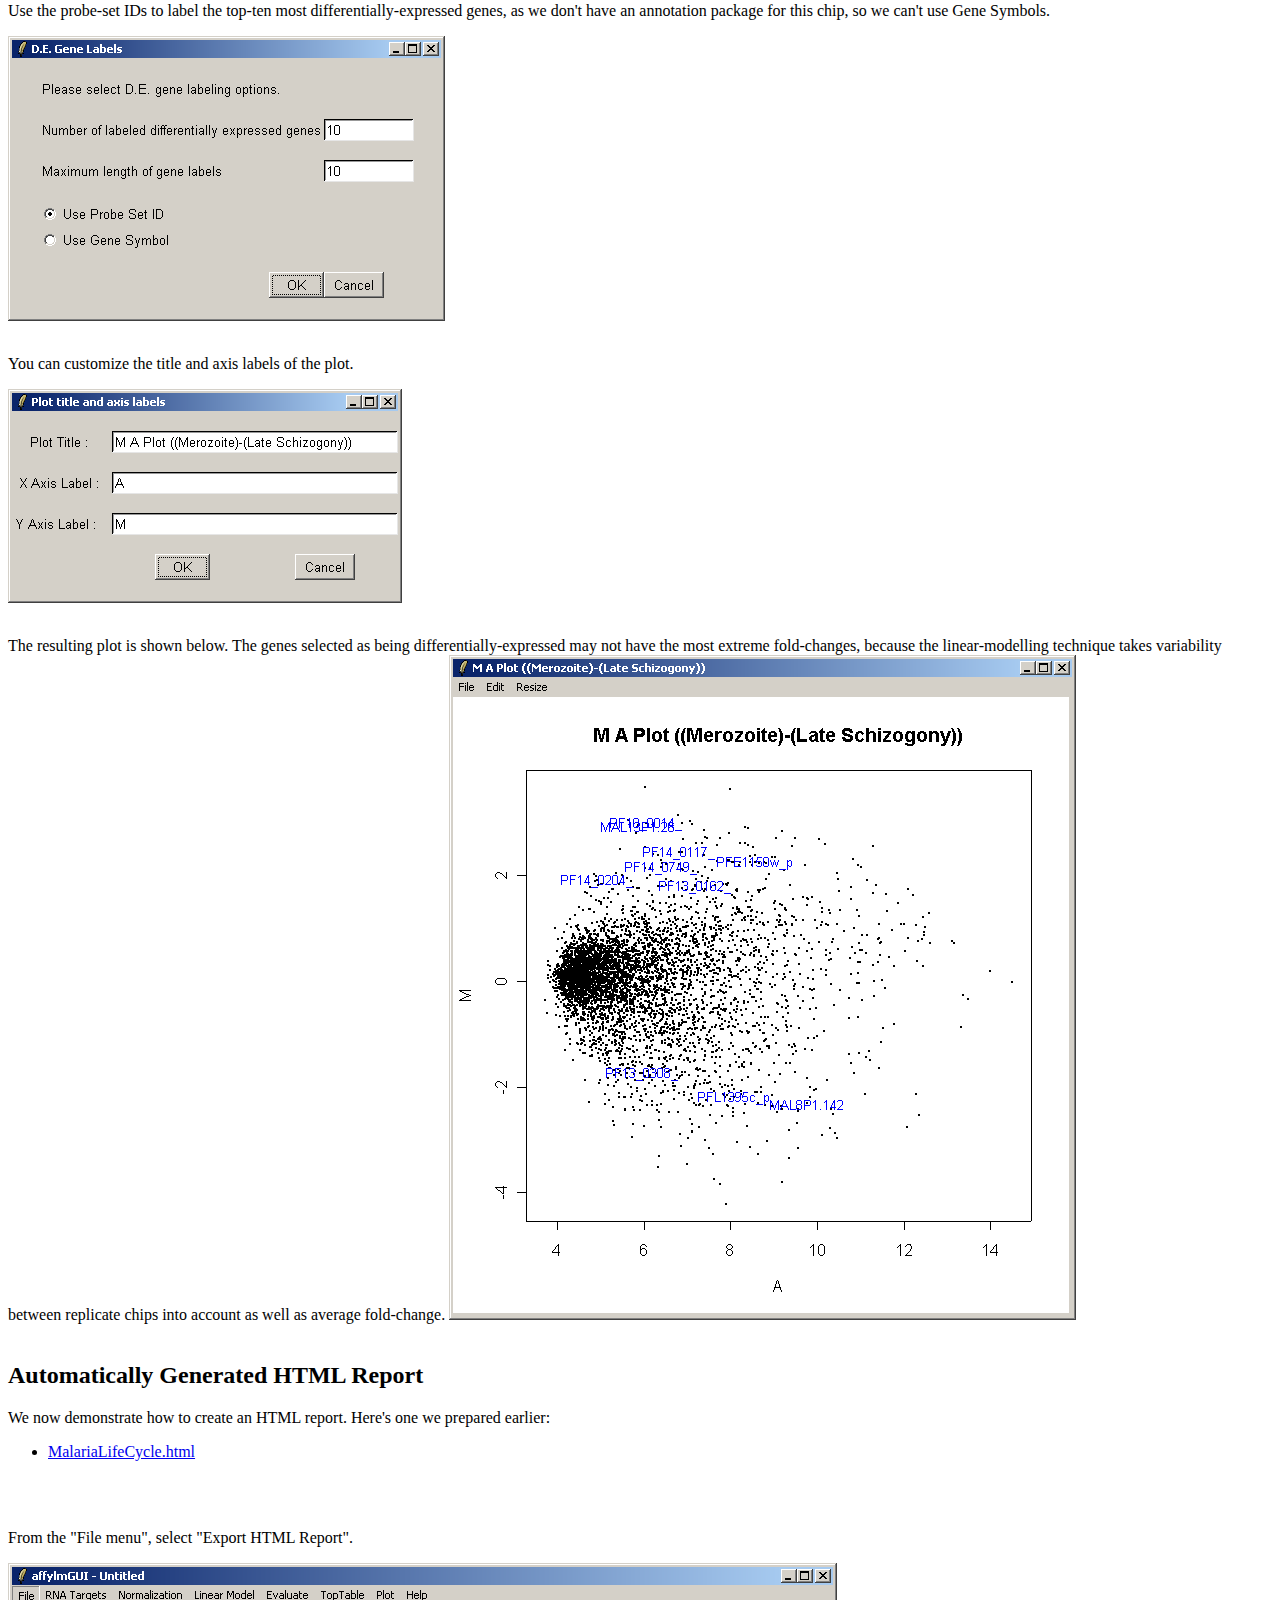
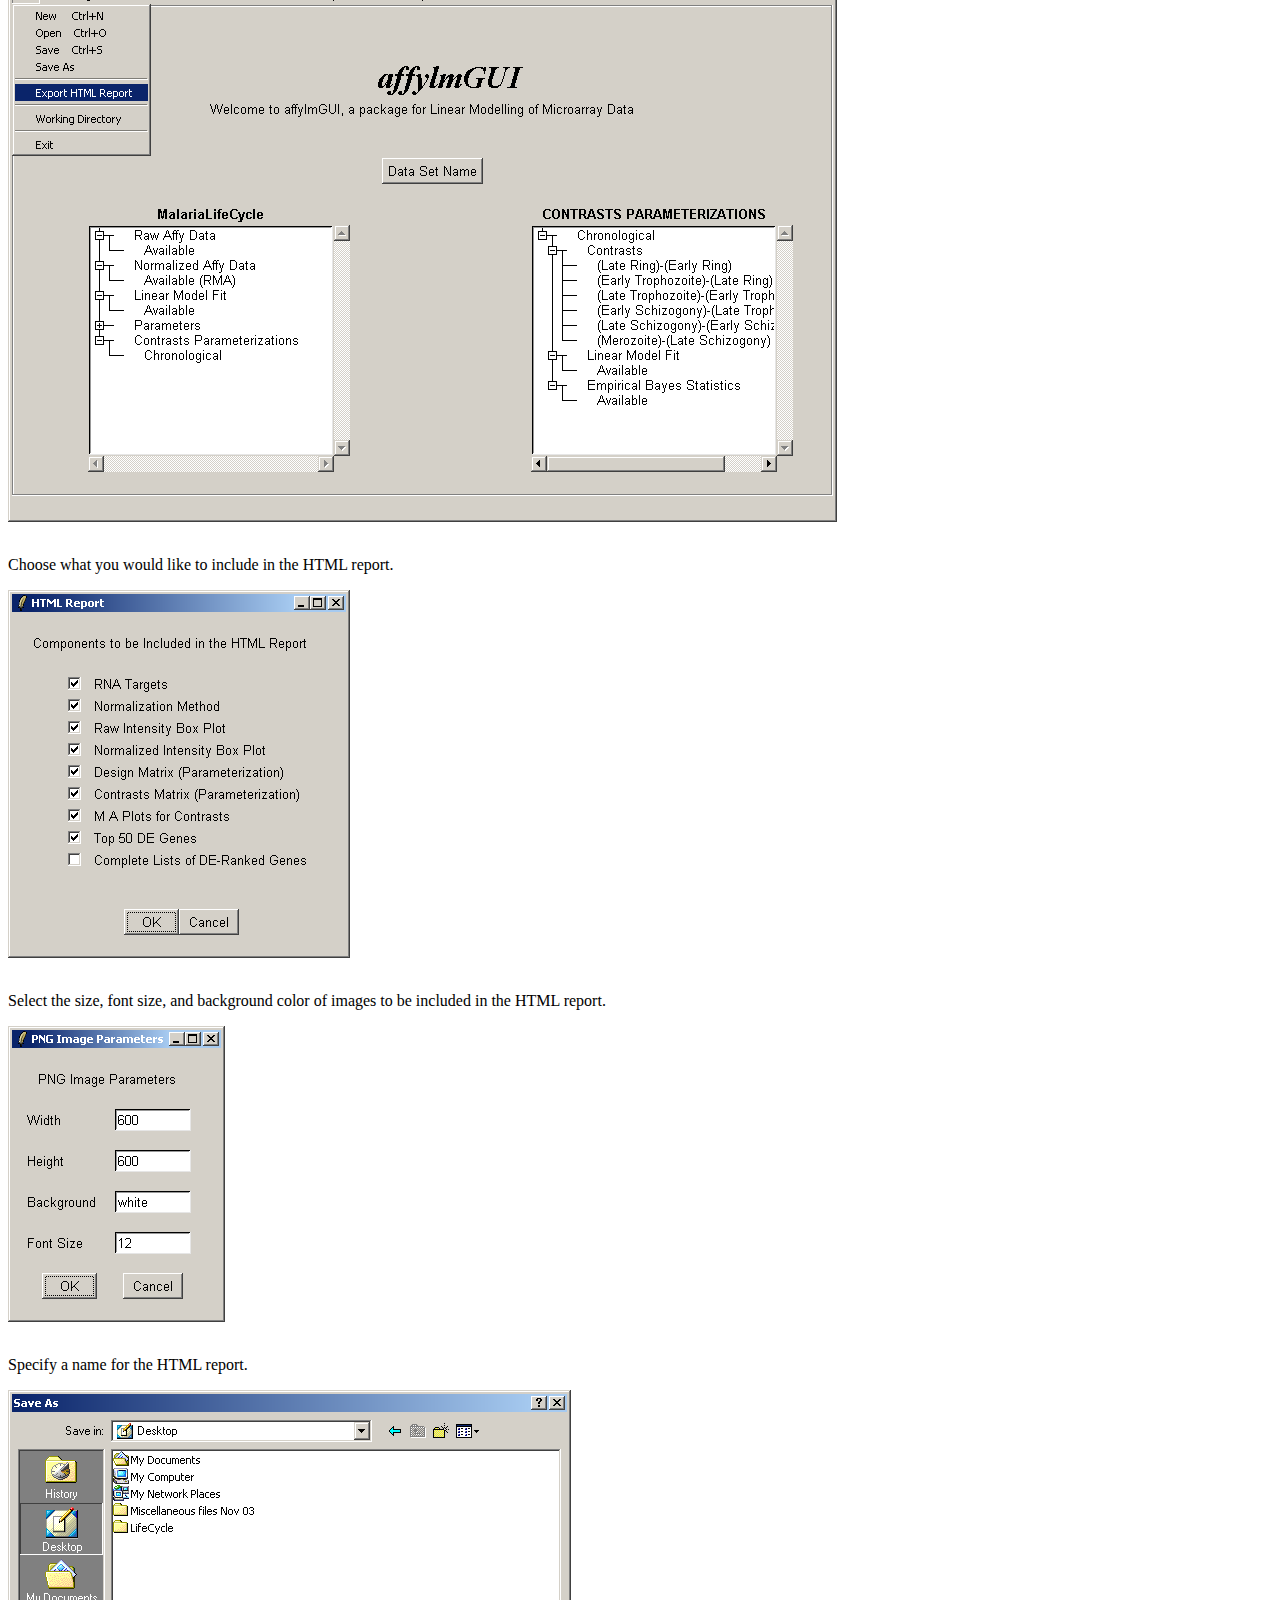
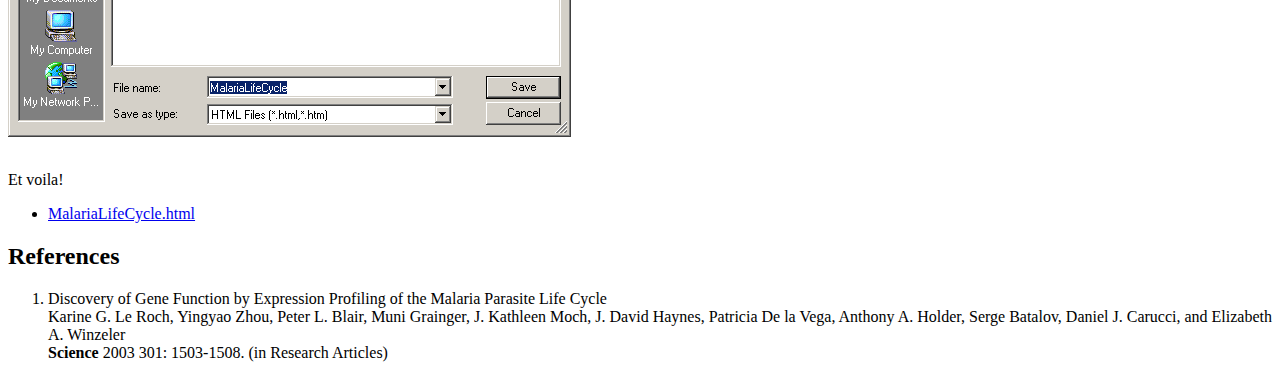
<file: vignettes/LifeCycle/LifeCycle.html>
<html>
<head>
<title>Malaria Life-Cycle Worked Example for affylmGUI</title>
</head>
<body>
<h1>Malaria Life-Cycle Worked Example for affylmGUI</h1>

<h2>Introduction</h2>
<p>
The aim of this experiment is to study the evolution of gene expression
throughout the life-cycle of the Malaria parasite, Plasmodium Falciparum.
RNA is extracted at several key stages during the life-cycle:
Early Ring, Late Ring, Early Trophozoite, Late Trophozoite, Early Schizogony,
Late Schizogony and Merozoite.  The experiment was performed by Elizabeth
Winzeler's lab at The Scripps Research Institute in California.
</p>

<p>The CEL files are available from
<a href="http://carrier.gnf.org/publications/CellCycle">http://carrier.gnf.org/publications/CellCycle</a>
and (thanks to Ken Simpson), the CDF package can be obtained from
<a href="http://bioinf.wehi.edu.au/affylmGUI/malaria">http://bioinf.wehi.edu.au/affylmGUI/malaria</a>.
</p>

<h2>Analyzing the Malaria Life-Cycle Data in affylmGUI</h2>

<p>To begin using affylmGUI, you will need to create an RNA Targets file, which is a tab-delimited
text file with three columns: Name, FileName and Target:</p>
<img src="malariaTargetsInExcel.png"><br><br>

<p>The main window of affylmGUI is shown below.</p>
<img src="mainWin.png"><br><br>

<p>Click "New" from the File menu to start a new analysis.</p>
<img src="NewSelected.png"><br><br>
<p>Select the directory containing the CEL files and the Targets file.</p>
<img src="chooseDir.png"><br><br>
<p>Specify the Targets file, using the "Select Targets File" button.</p>
<img src="TargetsFileSelected.png"><br><br>
<p>Enter a name for the data set.</p>
<img src="DataSetName.png"><br><br>

<p>Select "Normalize" from the "Normalization" menu.</p>
<img src="NormalizeSelected.png"><br><br>
<p>Select "RMA" as the normalization method.  For this to work, you must have
the CDF packge installed in R.</p>
<img src="RMAselected.png"><br><br>

<p>Now compute a linear model fit, by selecting "Compute Linear Model Fit"
from the "Linear Model" menu.  The design matrix is determined automatically
for Affymetrix (single-channel) chips, so you will not be asked any
questions about the linear model.</p>
<img src="ComputeLinearModelFitSelected.png"><br><br>

<p>Select "Compute Contrasts" from the "Linear Model" menu.</p>
<img src="ComputeContrastsSelected.png"><br><br>
<p>Define contrasts, either using the drop-down combo-boxes, or
by clicking "Advanced" and either manually entering a contrasts
matrix or loading one from a tab-delimited text file.</p>
<img src="ContrastsDefined.png"><br><br>
<p>Give this set of contrasts a name.</p>
<img src="ContrastsName.png"><br><br>

<p>Select "Table of Genes Ranked in order of Differential Expression" from the "TopTable" menu.</p>
<img src="ToptableSelected.png"><br><br>
<p>Select the "Chronological" contrasts parameterization.</p>
<img src="ChooseContrastsParameterization.png"><br><br>
<p>Choose the Merozoite vs Late Schizogony contrast.</p>
<img src="ChooseContrast.png"><br><br>
<p>Leave the gene-ranking options at their default settings.</p>
<img src="ToptableOptions.png"><br><br>
<p>The differentially expressed genes for this contrast are shown
in the table below.  They can be saved to tab-delimited text using
the "File" menu, and then opened in Excel.</p>
<img src="ToptableMzvsLS.png"><br><br>

<p>From the "Plot" menu, select "MA Plot" (for one contrast).</p>
<img src="MAplotContrast.png"><br><br>
<p>Select the "Chronological" contrasts parameterization again.</p>
<img src="ChooseContrastsParameterization.png"><br><br>
<p>Choose the Merozoite vs Late Schizogony contrast again.</p>
<img src="ChooseContrast.png"><br><br>
<p>Use the probe-set IDs to label the top-ten most
differentially-expressed genes, as we don't have an annotation
package for this chip, so we can't use Gene Symbols.</p>
<img src="DEgeneLabelOptions.png"><br><br>
<p>You can customize the title and axis labels of the plot.</p>
<img src="MAcontrastPlotLabels.png"><br><br>
<p>The resulting plot is shown below.  The genes selected as being
differentially-expressed may not have the most extreme fold-changes,
because the linear-modelling technique takes variability between
replicate chips into account as well as average fold-change.
<img src="MAcontrastPlot.png"><br><br>

<h2>Automatically Generated HTML Report</h2>
<p>We now demonstrate how to create an HTML report.  Here's
one we prepared earlier:</p>
<ul>
<li><a href="MalariaLifeCycle.html">MalariaLifeCycle.html</a></li>
</ul>
<br><br>
<p>From the "File menu", select "Export HTML Report".</p>
<img src="ExportHTMLselected.png"><br><br>
<p>Choose what you would like to include in the HTML report.</p>
<img src="HTMLcomponents.png"><br><br>
<p>Select the size, font size, and background color of images to
be included in the HTML report.</p>
<img src="PNGparams.png"><br><br>
<p>Specify a name for the HTML report.</p>
<img src="HTMLfilename.png"><br><br>
<p>Et voila!</p>
<ul>
<li><a href="MalariaLifeCycle.html">MalariaLifeCycle.html</a></li>
</ul>


<h2>References</h2>
<ol>
<li>
Discovery of Gene Function by Expression Profiling of the Malaria Parasite Life Cycle<br>
Karine G. Le Roch, Yingyao Zhou, Peter L. Blair, Muni Grainger, J. Kathleen Moch, J. David Haynes, Patricia De la Vega, Anthony A. Holder, Serge Batalov, Daniel J. Carucci, and Elizabeth A. Winzeler<br>
<b>Science</b> 2003 301: 1503-1508. (in Research Articles)</li>
</ol>

</body>
</html>
</file>
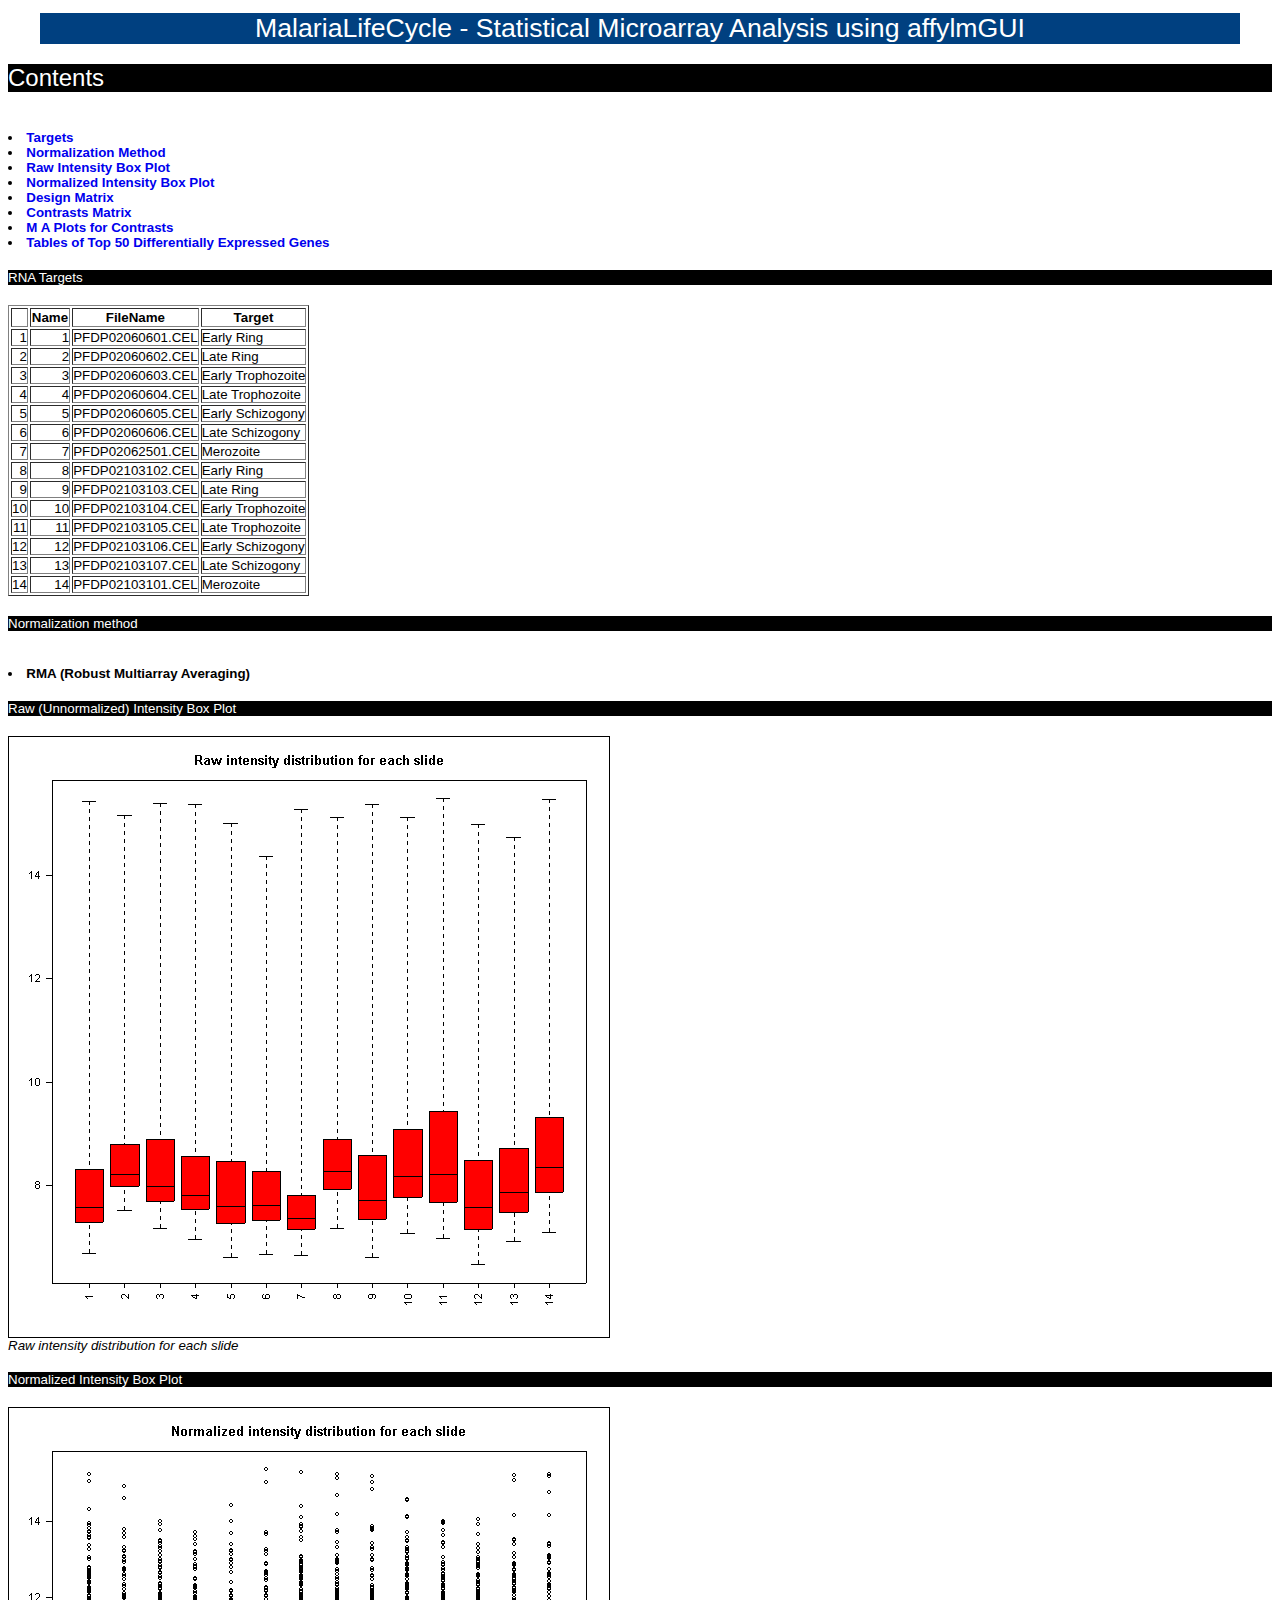
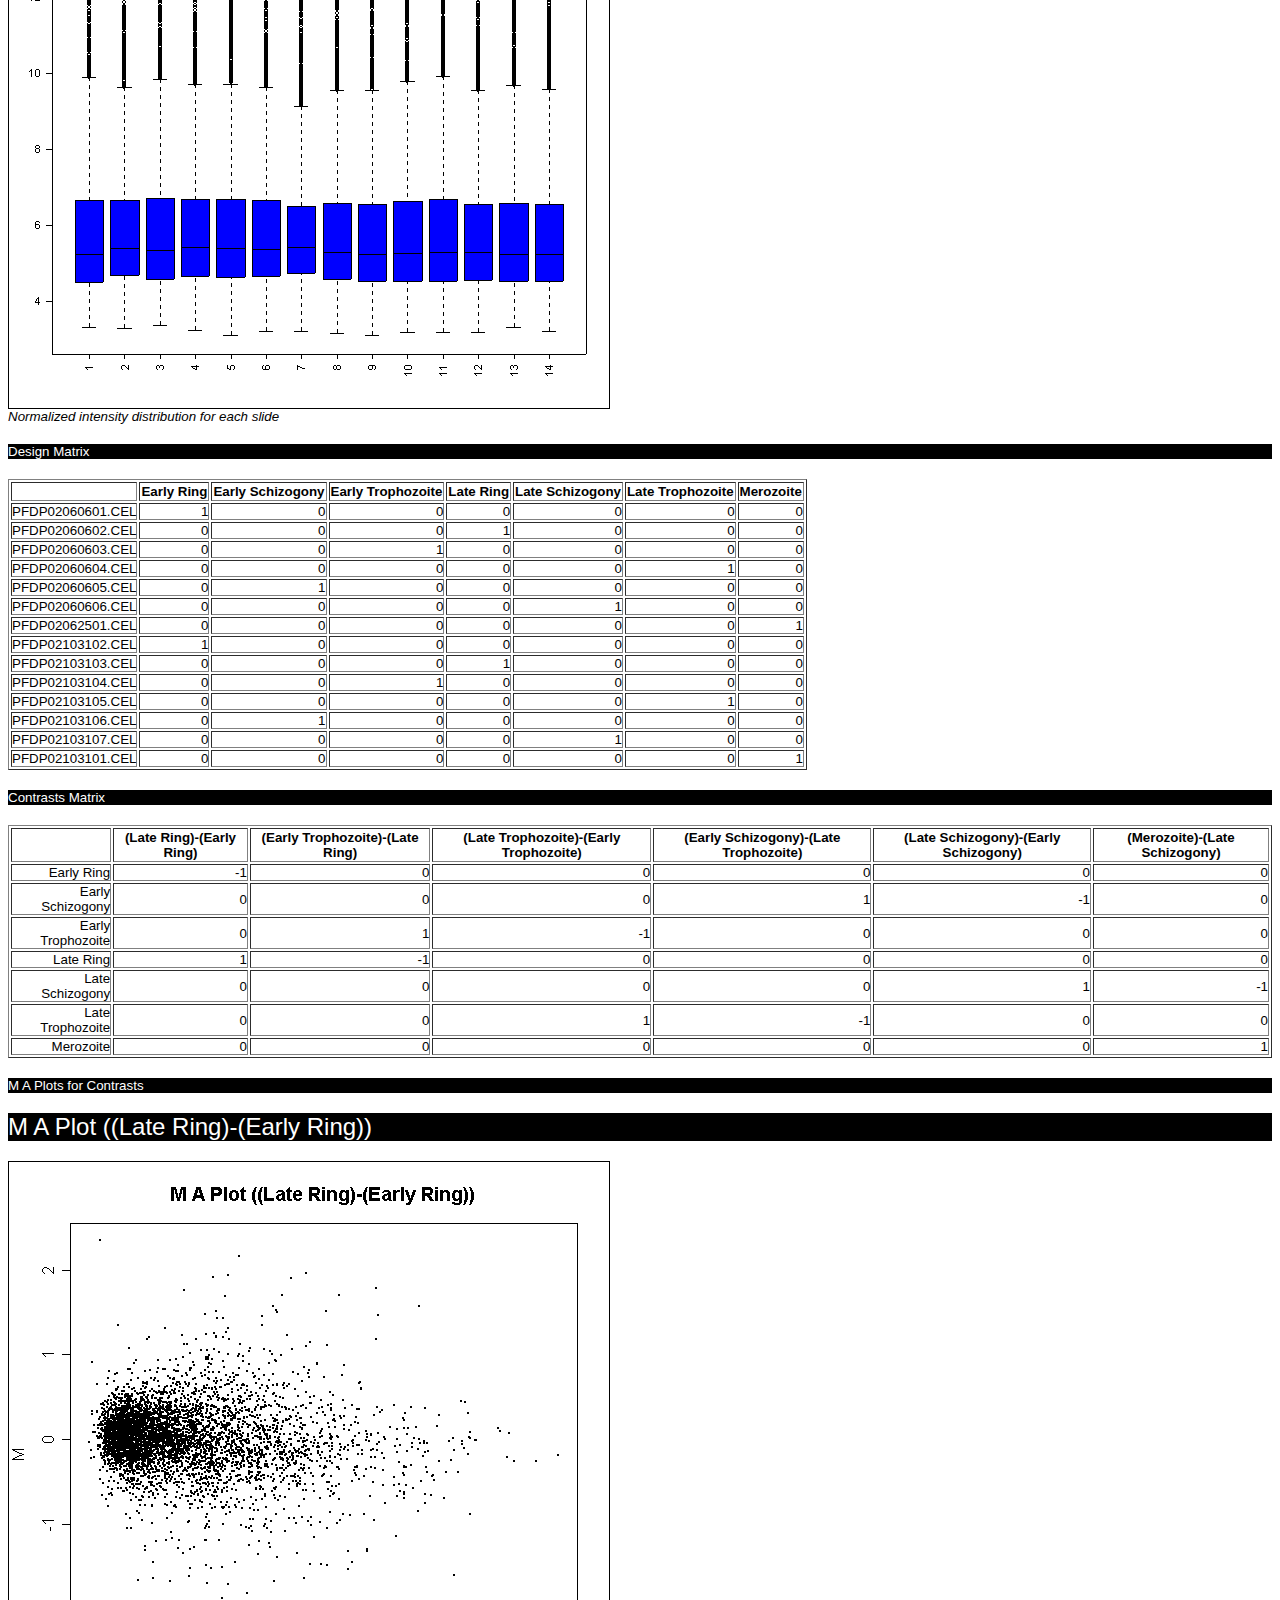
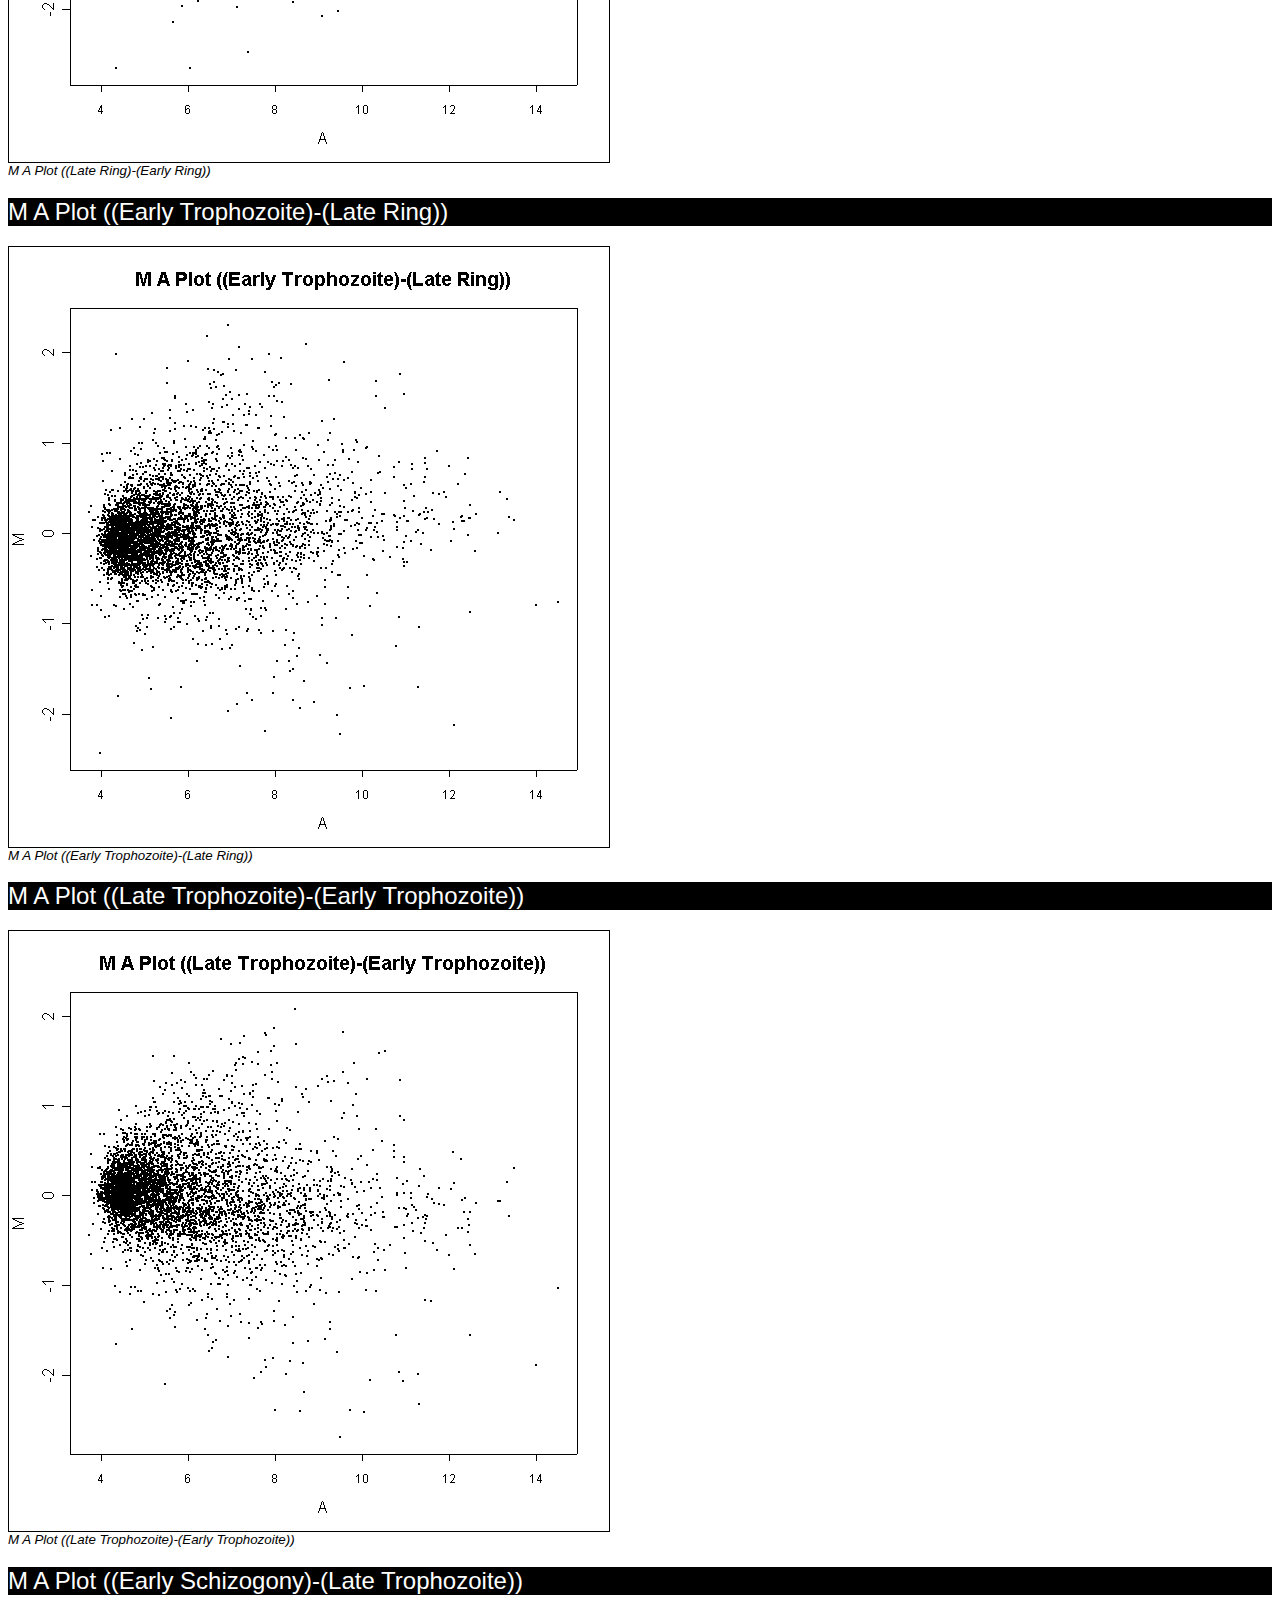
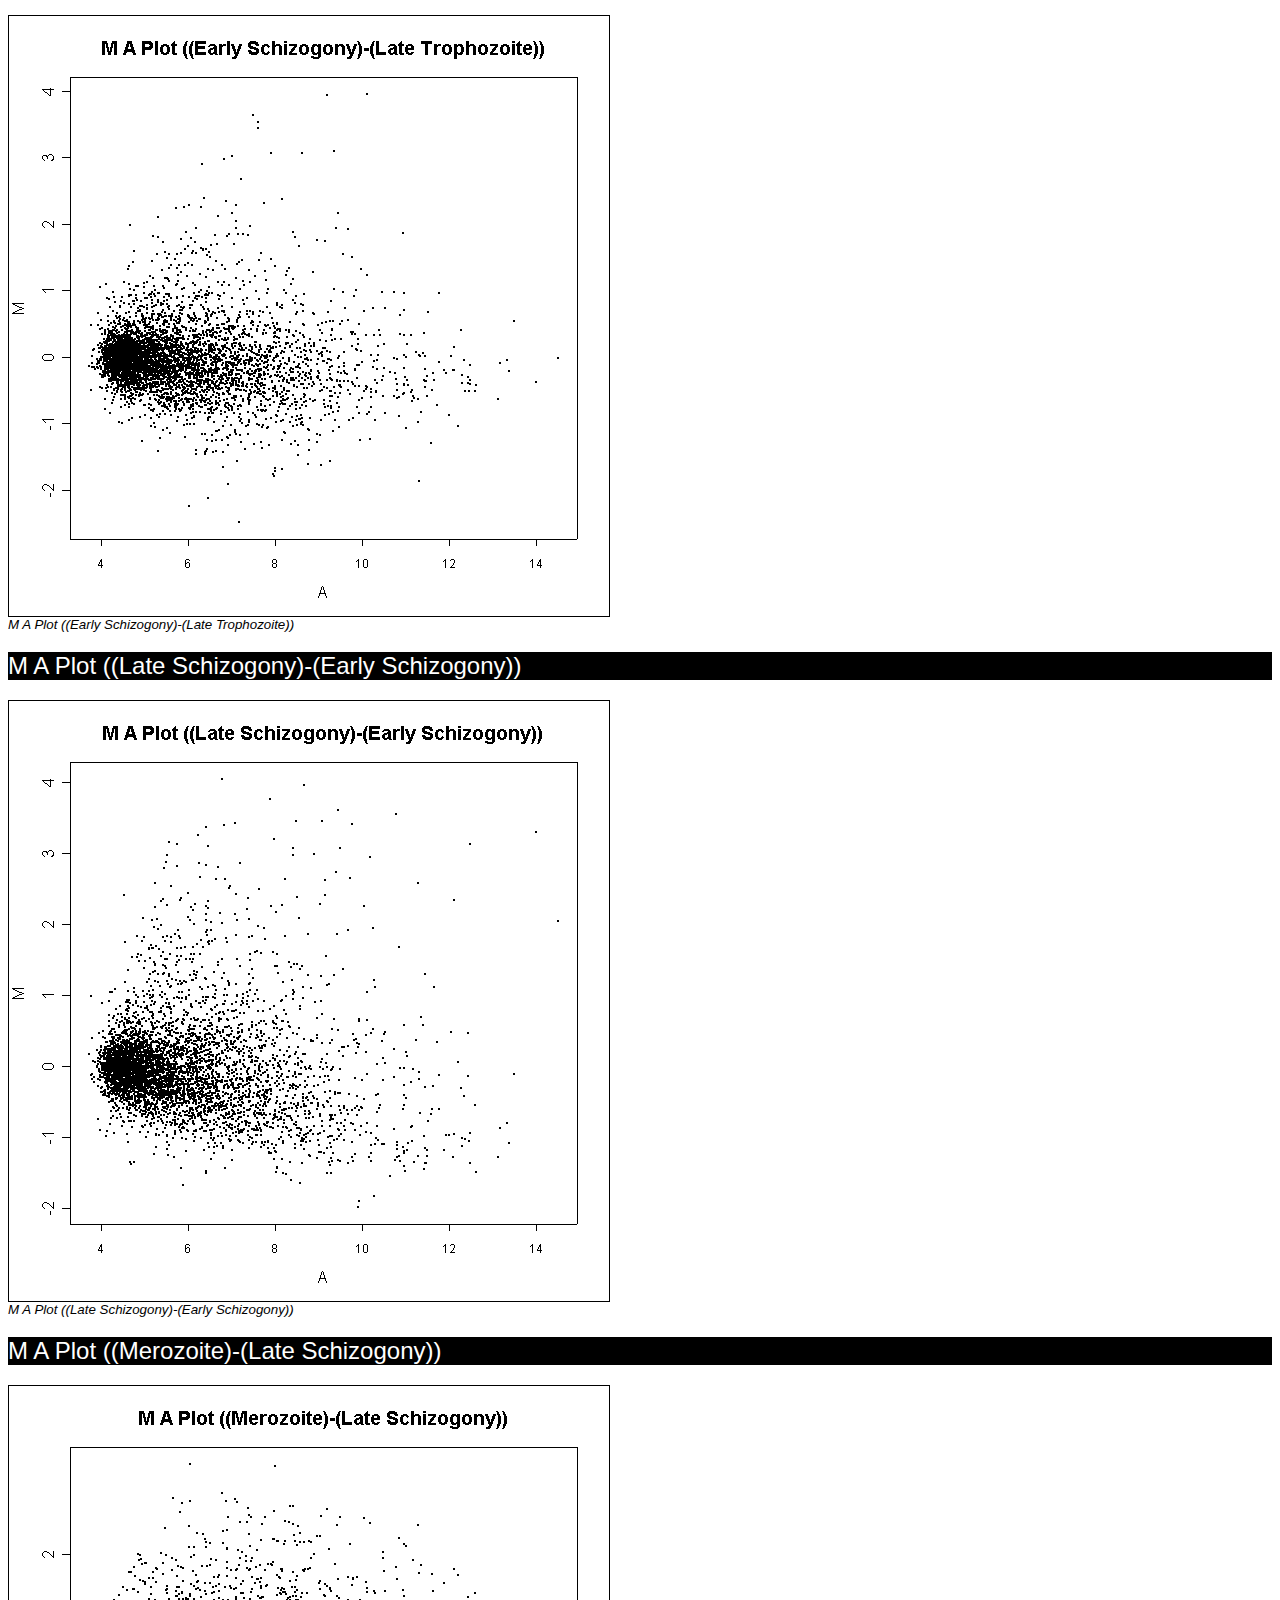
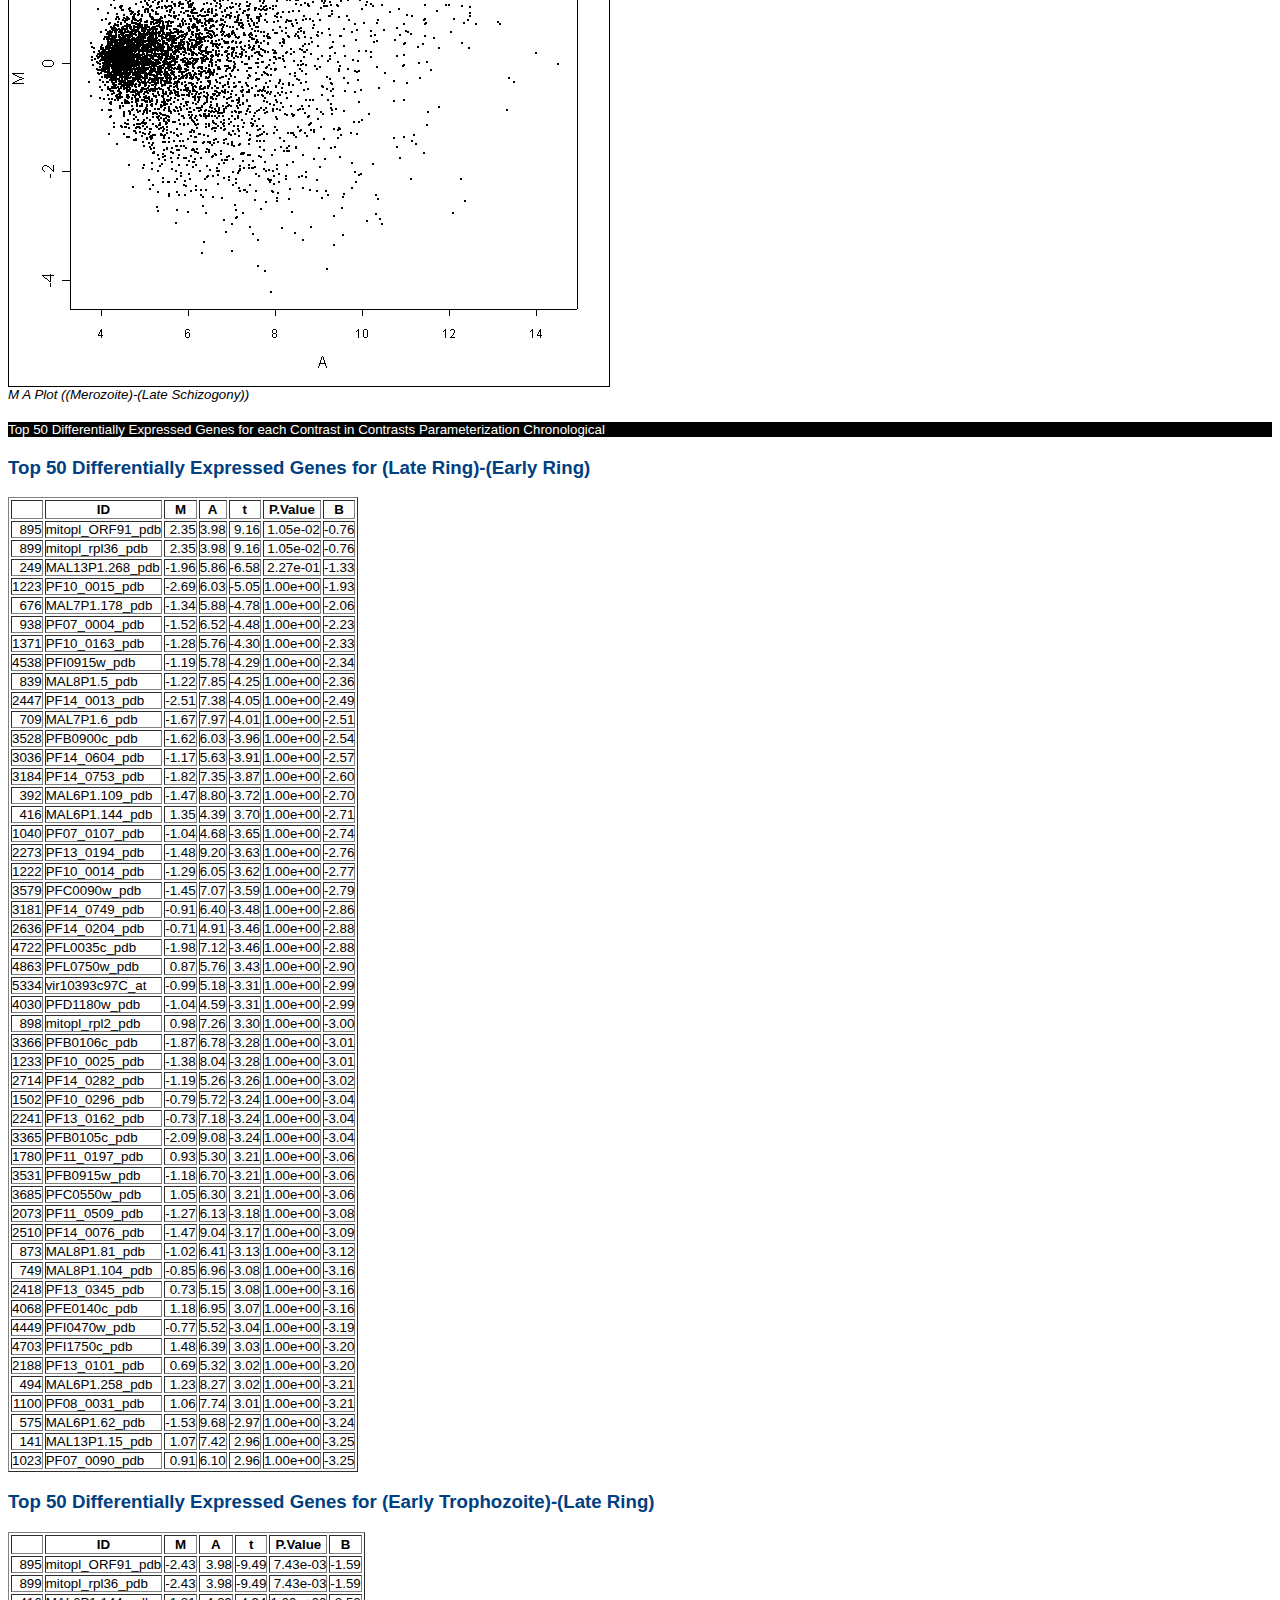
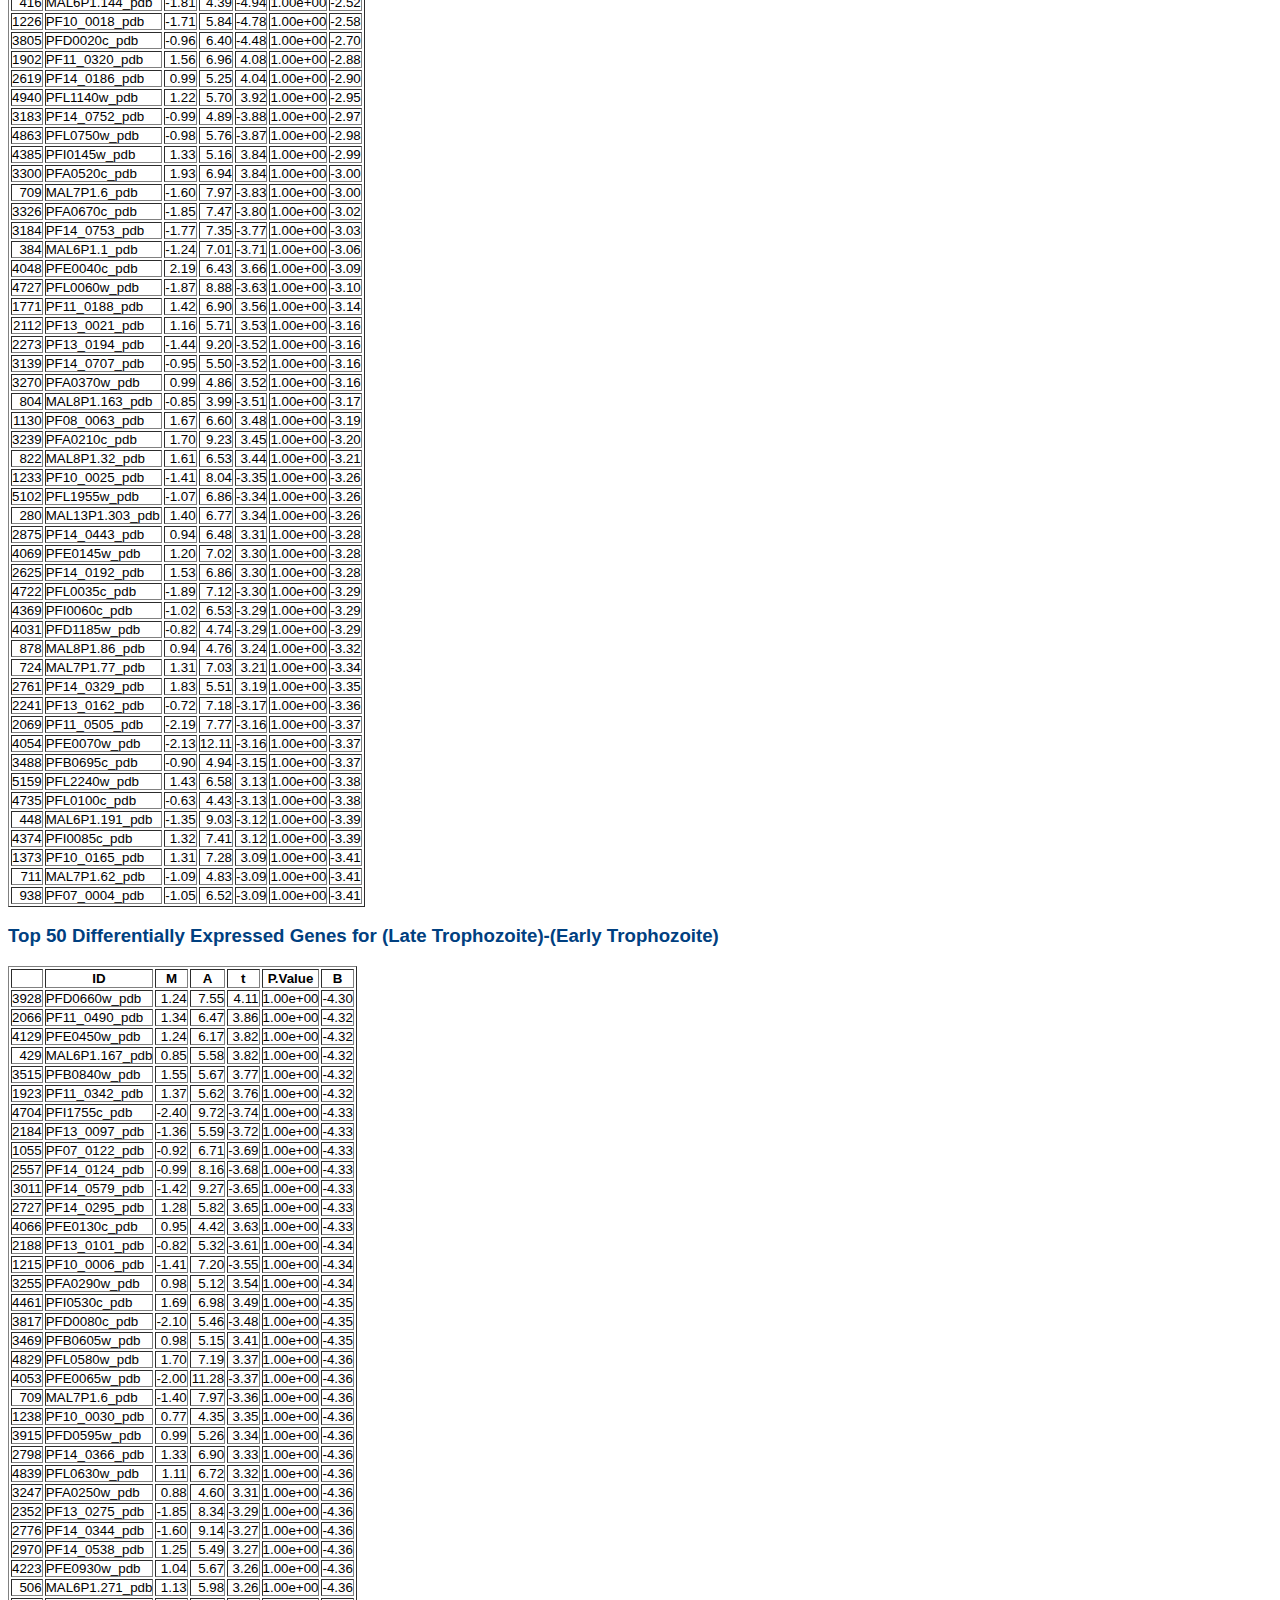
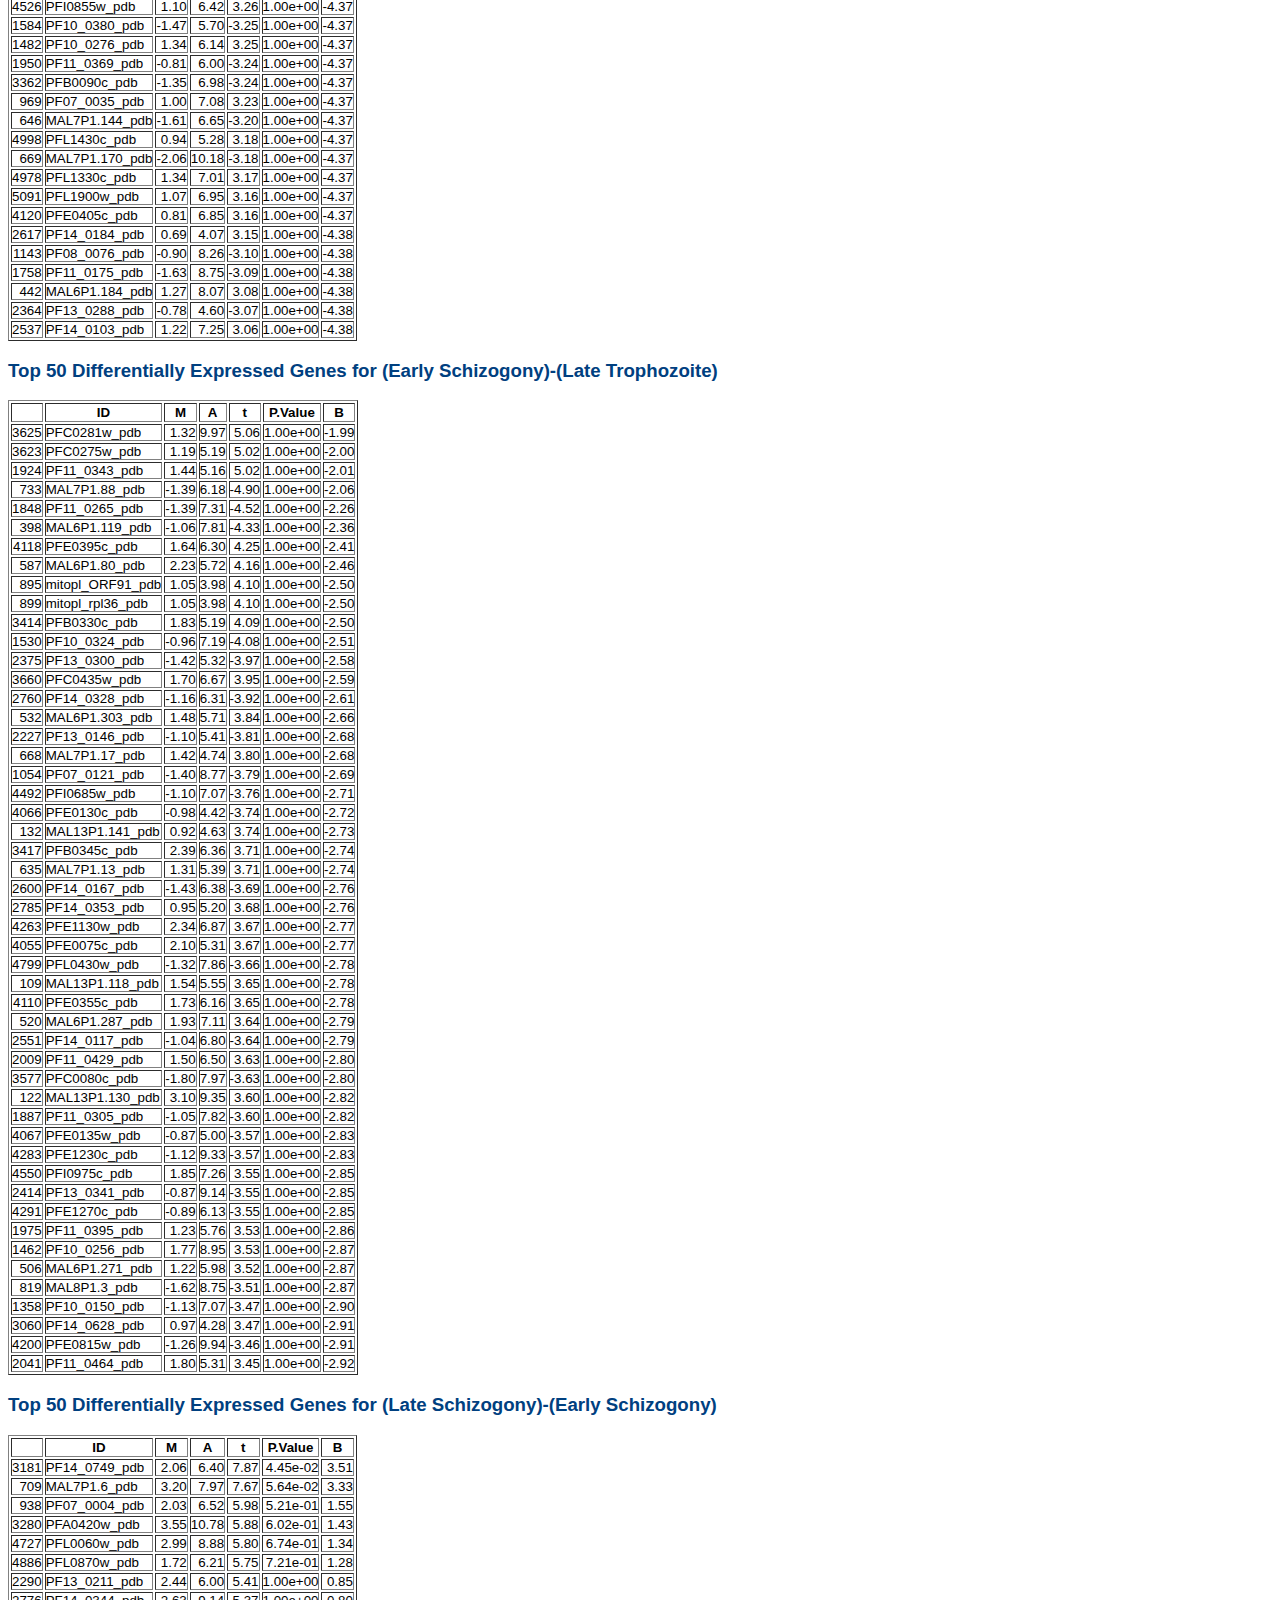
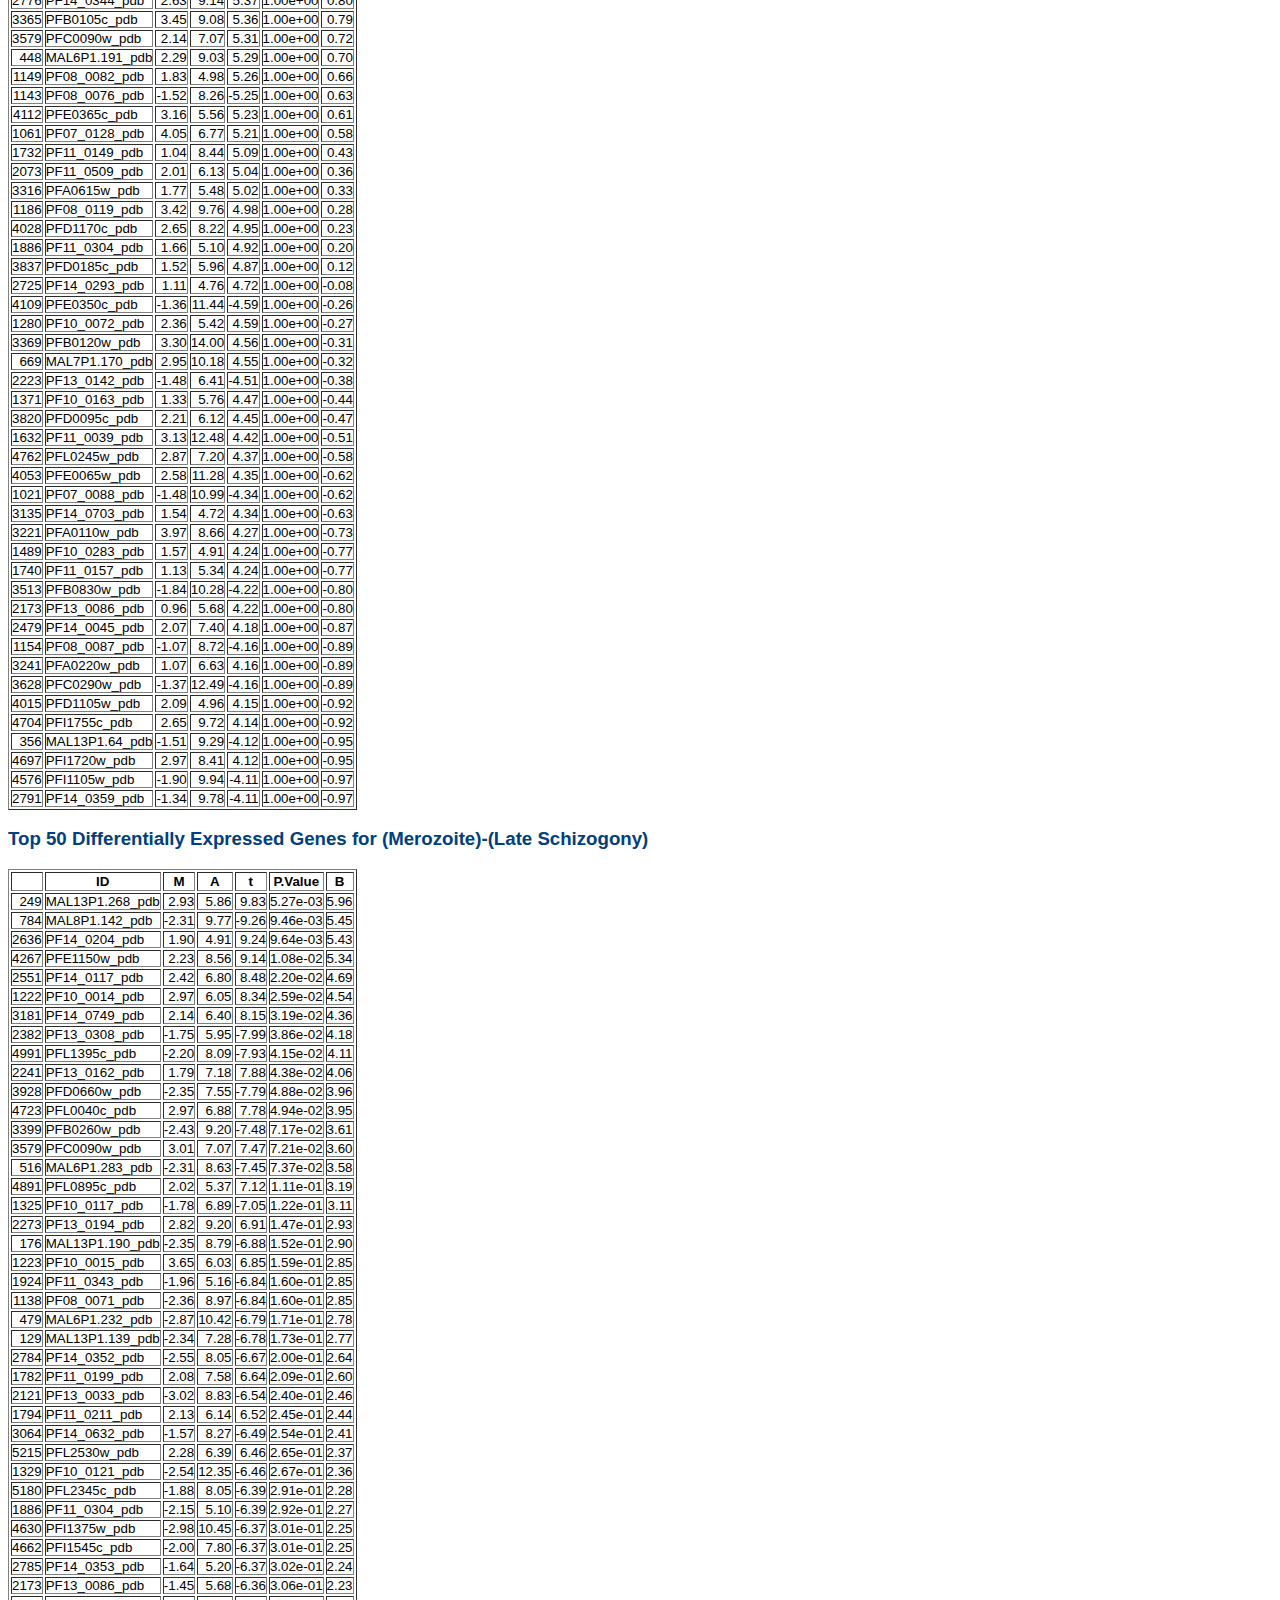
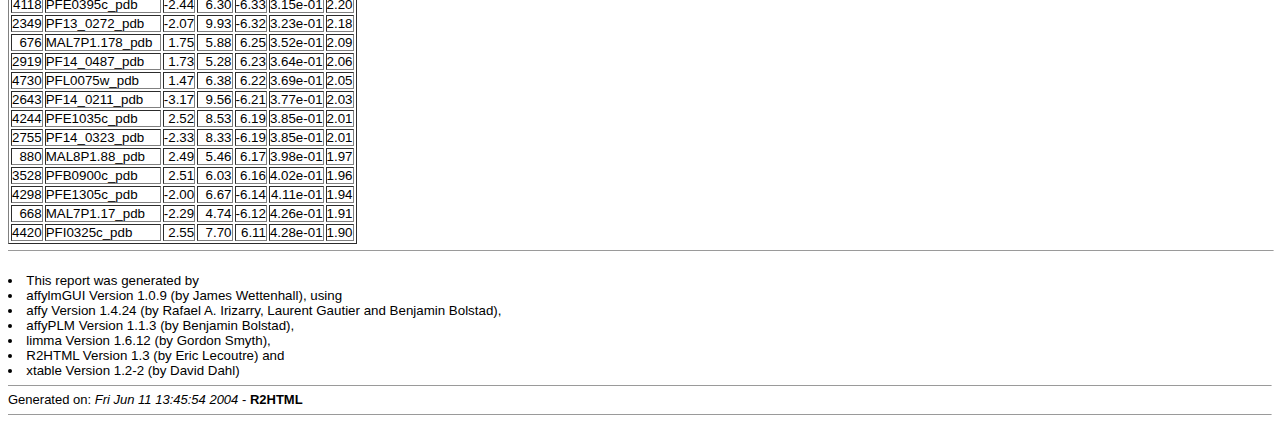
<file: vignettes/LifeCycle/MalariaLifeCycle.html>
<html>
<head>
<title> MalariaLifeCycle - Statistical Microarray Analysis using affylmGUI 
</title> <meta http-equiv=content-type content=text/html;charset=iso-8859-1> 
 <LINK rel=stylesheet href= R2HTML.css  type=text/css> 
 </head> 
 <body bgcolor= #FFFFFF  background='' >
 <h1 > MalariaLifeCycle - Statistical Microarray Analysis using affylmGUI</h1>
 <h2 > Contents</h2><br><li><a href="#Targets"><b>Targets</b></a><br><li><a href="#NormalizationMethod"><b>Normalization Method</b></a><br><li><a href="#RawIntensityBoxPlot"><b>Raw Intensity Box Plot</b></a><br><li><a href="#NormalizedIntensityBoxPlot"><b>Normalized Intensity Box Plot</b></a><br><li><a href="#DesignMatrix"><b>Design Matrix</b></a><br><li><a href="#ContrastsMatrix"><b>Contrasts Matrix</b></a><br><li><a href="#MAPlotsContrasts"><b>M A Plots for Contrasts</b></a><br><li><a href="#Top50Toptables"><b>Tables of Top 50 Differentially Expressed Genes</b></a>
 <h2 > <a name="Targets">RNA Targets</a></h2><!-- html table generated in R 1.9.0 by xtable 1.2-2 package -->
<!-- Fri Jun 11 13:45:38 2004 -->
<TABLE border=1>
<TR> <TH>  </TH> <TH> Name </TH> <TH> FileName </TH> <TH> Target </TH>  </TR>
<TR> <TD align=right> 1 </TD> <TD align=right>  1 </TD> <TD align=left> PFDP02060601.CEL </TD> <TD align=left>        Early Ring </TD> </TR>
<TR> <TD align=right> 2 </TD> <TD align=right>  2 </TD> <TD align=left> PFDP02060602.CEL </TD> <TD align=left>         Late Ring </TD> </TR>
<TR> <TD align=right> 3 </TD> <TD align=right>  3 </TD> <TD align=left> PFDP02060603.CEL </TD> <TD align=left> Early Trophozoite </TD> </TR>
<TR> <TD align=right> 4 </TD> <TD align=right>  4 </TD> <TD align=left> PFDP02060604.CEL </TD> <TD align=left>  Late Trophozoite </TD> </TR>
<TR> <TD align=right> 5 </TD> <TD align=right>  5 </TD> <TD align=left> PFDP02060605.CEL </TD> <TD align=left>  Early Schizogony </TD> </TR>
<TR> <TD align=right> 6 </TD> <TD align=right>  6 </TD> <TD align=left> PFDP02060606.CEL </TD> <TD align=left>   Late Schizogony </TD> </TR>
<TR> <TD align=right> 7 </TD> <TD align=right>  7 </TD> <TD align=left> PFDP02062501.CEL </TD> <TD align=left>         Merozoite </TD> </TR>
<TR> <TD align=right> 8 </TD> <TD align=right>  8 </TD> <TD align=left> PFDP02103102.CEL </TD> <TD align=left>        Early Ring </TD> </TR>
<TR> <TD align=right> 9 </TD> <TD align=right>  9 </TD> <TD align=left> PFDP02103103.CEL </TD> <TD align=left>         Late Ring </TD> </TR>
<TR> <TD align=right> 10 </TD> <TD align=right> 10 </TD> <TD align=left> PFDP02103104.CEL </TD> <TD align=left> Early Trophozoite </TD> </TR>
<TR> <TD align=right> 11 </TD> <TD align=right> 11 </TD> <TD align=left> PFDP02103105.CEL </TD> <TD align=left>  Late Trophozoite </TD> </TR>
<TR> <TD align=right> 12 </TD> <TD align=right> 12 </TD> <TD align=left> PFDP02103106.CEL </TD> <TD align=left>  Early Schizogony </TD> </TR>
<TR> <TD align=right> 13 </TD> <TD align=right> 13 </TD> <TD align=left> PFDP02103107.CEL </TD> <TD align=left>   Late Schizogony </TD> </TR>
<TR> <TD align=right> 14 </TD> <TD align=right> 14 </TD> <TD align=left> PFDP02103101.CEL </TD> <TD align=left>         Merozoite </TD> </TR>
</TABLE>

 <h2 > <a name="NormalizationMethod">Normalization method</a></h2><br><li><b>RMA (Robust Multiarray Averaging)</b>
 <h2 > <a name="RawIntensityBoxPlot">Raw (Unnormalized) Intensity Box Plot</a></h2><p align=left><img src='MalariaLifeCycle_files/RawIntensityBoxPlot.png' border=1><br><i> Raw intensity distribution for each slide </i></P>

 <h2 > <a name="NormalizedIntensityBoxPlot">Normalized Intensity Box Plot</a></h2><p align=left><img src='MalariaLifeCycle_files/NormalizedIntensityBoxPlot.png' border=1><br><i> Normalized intensity distribution for each slide </i></P>

 <h2 > <a name="DesignMatrix">Design Matrix</a></h2><!-- html table generated in R 1.9.0 by xtable 1.2-2 package -->
<!-- Fri Jun 11 13:45:41 2004 -->
<TABLE border=1>
<TR> <TH>  </TH> <TH> Early Ring </TH> <TH> Early Schizogony </TH> <TH> Early Trophozoite </TH> <TH> Late Ring </TH> <TH> Late Schizogony </TH> <TH> Late Trophozoite </TH> <TH> Merozoite </TH>  </TR>
<TR> <TD align=right> PFDP02060601.CEL </TD> <TD align=right>   1 </TD> <TD align=right>   0 </TD> <TD align=right>   0 </TD> <TD align=right>   0 </TD> <TD align=right>   0 </TD> <TD align=right>   0 </TD> <TD align=right>   0 </TD> </TR>
<TR> <TD align=right> PFDP02060602.CEL </TD> <TD align=right>   0 </TD> <TD align=right>   0 </TD> <TD align=right>   0 </TD> <TD align=right>   1 </TD> <TD align=right>   0 </TD> <TD align=right>   0 </TD> <TD align=right>   0 </TD> </TR>
<TR> <TD align=right> PFDP02060603.CEL </TD> <TD align=right>   0 </TD> <TD align=right>   0 </TD> <TD align=right>   1 </TD> <TD align=right>   0 </TD> <TD align=right>   0 </TD> <TD align=right>   0 </TD> <TD align=right>   0 </TD> </TR>
<TR> <TD align=right> PFDP02060604.CEL </TD> <TD align=right>   0 </TD> <TD align=right>   0 </TD> <TD align=right>   0 </TD> <TD align=right>   0 </TD> <TD align=right>   0 </TD> <TD align=right>   1 </TD> <TD align=right>   0 </TD> </TR>
<TR> <TD align=right> PFDP02060605.CEL </TD> <TD align=right>   0 </TD> <TD align=right>   1 </TD> <TD align=right>   0 </TD> <TD align=right>   0 </TD> <TD align=right>   0 </TD> <TD align=right>   0 </TD> <TD align=right>   0 </TD> </TR>
<TR> <TD align=right> PFDP02060606.CEL </TD> <TD align=right>   0 </TD> <TD align=right>   0 </TD> <TD align=right>   0 </TD> <TD align=right>   0 </TD> <TD align=right>   1 </TD> <TD align=right>   0 </TD> <TD align=right>   0 </TD> </TR>
<TR> <TD align=right> PFDP02062501.CEL </TD> <TD align=right>   0 </TD> <TD align=right>   0 </TD> <TD align=right>   0 </TD> <TD align=right>   0 </TD> <TD align=right>   0 </TD> <TD align=right>   0 </TD> <TD align=right>   1 </TD> </TR>
<TR> <TD align=right> PFDP02103102.CEL </TD> <TD align=right>   1 </TD> <TD align=right>   0 </TD> <TD align=right>   0 </TD> <TD align=right>   0 </TD> <TD align=right>   0 </TD> <TD align=right>   0 </TD> <TD align=right>   0 </TD> </TR>
<TR> <TD align=right> PFDP02103103.CEL </TD> <TD align=right>   0 </TD> <TD align=right>   0 </TD> <TD align=right>   0 </TD> <TD align=right>   1 </TD> <TD align=right>   0 </TD> <TD align=right>   0 </TD> <TD align=right>   0 </TD> </TR>
<TR> <TD align=right> PFDP02103104.CEL </TD> <TD align=right>   0 </TD> <TD align=right>   0 </TD> <TD align=right>   1 </TD> <TD align=right>   0 </TD> <TD align=right>   0 </TD> <TD align=right>   0 </TD> <TD align=right>   0 </TD> </TR>
<TR> <TD align=right> PFDP02103105.CEL </TD> <TD align=right>   0 </TD> <TD align=right>   0 </TD> <TD align=right>   0 </TD> <TD align=right>   0 </TD> <TD align=right>   0 </TD> <TD align=right>   1 </TD> <TD align=right>   0 </TD> </TR>
<TR> <TD align=right> PFDP02103106.CEL </TD> <TD align=right>   0 </TD> <TD align=right>   1 </TD> <TD align=right>   0 </TD> <TD align=right>   0 </TD> <TD align=right>   0 </TD> <TD align=right>   0 </TD> <TD align=right>   0 </TD> </TR>
<TR> <TD align=right> PFDP02103107.CEL </TD> <TD align=right>   0 </TD> <TD align=right>   0 </TD> <TD align=right>   0 </TD> <TD align=right>   0 </TD> <TD align=right>   1 </TD> <TD align=right>   0 </TD> <TD align=right>   0 </TD> </TR>
<TR> <TD align=right> PFDP02103101.CEL </TD> <TD align=right>   0 </TD> <TD align=right>   0 </TD> <TD align=right>   0 </TD> <TD align=right>   0 </TD> <TD align=right>   0 </TD> <TD align=right>   0 </TD> <TD align=right>   1 </TD> </TR>
</TABLE>

 <h2 > <a name="ContrastsMatrix">Contrasts Matrix</a></h2><!-- html table generated in R 1.9.0 by xtable 1.2-2 package -->
<!-- Fri Jun 11 13:45:41 2004 -->
<TABLE border=1>
<TR> <TH>  </TH> <TH> (Late Ring)-(Early Ring) </TH> <TH> (Early Trophozoite)-(Late Ring) </TH> <TH> (Late Trophozoite)-(Early Trophozoite) </TH> <TH> (Early Schizogony)-(Late Trophozoite) </TH> <TH> (Late Schizogony)-(Early Schizogony) </TH> <TH> (Merozoite)-(Late Schizogony) </TH>  </TR>
<TR> <TD align=right> Early Ring </TD> <TD align=right>  -1 </TD> <TD align=right>   0 </TD> <TD align=right>   0 </TD> <TD align=right>   0 </TD> <TD align=right>   0 </TD> <TD align=right>   0 </TD> </TR>
<TR> <TD align=right> Early Schizogony </TD> <TD align=right>   0 </TD> <TD align=right>   0 </TD> <TD align=right>   0 </TD> <TD align=right>   1 </TD> <TD align=right>  -1 </TD> <TD align=right>   0 </TD> </TR>
<TR> <TD align=right> Early Trophozoite </TD> <TD align=right>   0 </TD> <TD align=right>   1 </TD> <TD align=right>  -1 </TD> <TD align=right>   0 </TD> <TD align=right>   0 </TD> <TD align=right>   0 </TD> </TR>
<TR> <TD align=right> Late Ring </TD> <TD align=right>   1 </TD> <TD align=right>  -1 </TD> <TD align=right>   0 </TD> <TD align=right>   0 </TD> <TD align=right>   0 </TD> <TD align=right>   0 </TD> </TR>
<TR> <TD align=right> Late Schizogony </TD> <TD align=right>   0 </TD> <TD align=right>   0 </TD> <TD align=right>   0 </TD> <TD align=right>   0 </TD> <TD align=right>   1 </TD> <TD align=right>  -1 </TD> </TR>
<TR> <TD align=right> Late Trophozoite </TD> <TD align=right>   0 </TD> <TD align=right>   0 </TD> <TD align=right>   1 </TD> <TD align=right>  -1 </TD> <TD align=right>   0 </TD> <TD align=right>   0 </TD> </TR>
<TR> <TD align=right> Merozoite </TD> <TD align=right>   0 </TD> <TD align=right>   0 </TD> <TD align=right>   0 </TD> <TD align=right>   0 </TD> <TD align=right>   0 </TD> <TD align=right>   1 </TD> </TR>
</TABLE>

 <h2 > <a name="MAPlotsContrasts">M A Plots for Contrasts</a></h2>
 <h2 > M A Plot ((Late Ring)-(Early Ring))</h2><p align=left><img src='MalariaLifeCycle_files/contrastMAplot.1.png' border=1><br><i> M A Plot ((Late Ring)-(Early Ring)) </i></P>

 <h2 > M A Plot ((Early Trophozoite)-(Late Ring))</h2><p align=left><img src='MalariaLifeCycle_files/contrastMAplot.2.png' border=1><br><i> M A Plot ((Early Trophozoite)-(Late Ring)) </i></P>

 <h2 > M A Plot ((Late Trophozoite)-(Early Trophozoite))</h2><p align=left><img src='MalariaLifeCycle_files/contrastMAplot.3.png' border=1><br><i> M A Plot ((Late Trophozoite)-(Early Trophozoite)) </i></P>

 <h2 > M A Plot ((Early Schizogony)-(Late Trophozoite))</h2><p align=left><img src='MalariaLifeCycle_files/contrastMAplot.4.png' border=1><br><i> M A Plot ((Early Schizogony)-(Late Trophozoite)) </i></P>

 <h2 > M A Plot ((Late Schizogony)-(Early Schizogony))</h2><p align=left><img src='MalariaLifeCycle_files/contrastMAplot.5.png' border=1><br><i> M A Plot ((Late Schizogony)-(Early Schizogony)) </i></P>

 <h2 > M A Plot ((Merozoite)-(Late Schizogony))</h2><p align=left><img src='MalariaLifeCycle_files/contrastMAplot.6.png' border=1><br><i> M A Plot ((Merozoite)-(Late Schizogony)) </i></P>

 <h2 > <a name="Top50Toptables">Top 50 Differentially Expressed Genes for each Contrast in Contrasts Parameterization Chronological</a></h2>
 <h3 > Top 50 Differentially Expressed Genes for (Late Ring)-(Early Ring)</h3><!-- html table generated in R 1.9.0 by xtable 1.2-2 package -->
<!-- Fri Jun 11 13:45:53 2004 -->
<TABLE border=1>
<TR> <TH>  </TH> <TH> ID </TH> <TH> M </TH> <TH> A </TH> <TH> t </TH> <TH> P.Value </TH> <TH> B </TH>  </TR>
<TR> <TD align=right> 895 </TD> <TD align=left> mitopl_ORF91_pdb </TD> <TD align=right> 2.35 </TD> <TD align=right> 3.98 </TD> <TD align=right> 9.16 </TD> <TD align=right> 1.05e-02 </TD> <TD align=right> -0.76 </TD> </TR>
<TR> <TD align=right> 899 </TD> <TD align=left> mitopl_rpl36_pdb </TD> <TD align=right> 2.35 </TD> <TD align=right> 3.98 </TD> <TD align=right> 9.16 </TD> <TD align=right> 1.05e-02 </TD> <TD align=right> -0.76 </TD> </TR>
<TR> <TD align=right> 249 </TD> <TD align=left>  MAL13P1.268_pdb </TD> <TD align=right> -1.96 </TD> <TD align=right> 5.86 </TD> <TD align=right> -6.58 </TD> <TD align=right> 2.27e-01 </TD> <TD align=right> -1.33 </TD> </TR>
<TR> <TD align=right> 1223 </TD> <TD align=left>    PF10_0015_pdb </TD> <TD align=right> -2.69 </TD> <TD align=right> 6.03 </TD> <TD align=right> -5.05 </TD> <TD align=right> 1.00e+00 </TD> <TD align=right> -1.93 </TD> </TR>
<TR> <TD align=right> 676 </TD> <TD align=left>   MAL7P1.178_pdb </TD> <TD align=right> -1.34 </TD> <TD align=right> 5.88 </TD> <TD align=right> -4.78 </TD> <TD align=right> 1.00e+00 </TD> <TD align=right> -2.06 </TD> </TR>
<TR> <TD align=right> 938 </TD> <TD align=left>    PF07_0004_pdb </TD> <TD align=right> -1.52 </TD> <TD align=right> 6.52 </TD> <TD align=right> -4.48 </TD> <TD align=right> 1.00e+00 </TD> <TD align=right> -2.23 </TD> </TR>
<TR> <TD align=right> 1371 </TD> <TD align=left>    PF10_0163_pdb </TD> <TD align=right> -1.28 </TD> <TD align=right> 5.76 </TD> <TD align=right> -4.30 </TD> <TD align=right> 1.00e+00 </TD> <TD align=right> -2.33 </TD> </TR>
<TR> <TD align=right> 4538 </TD> <TD align=left>     PFI0915w_pdb </TD> <TD align=right> -1.19 </TD> <TD align=right> 5.78 </TD> <TD align=right> -4.29 </TD> <TD align=right> 1.00e+00 </TD> <TD align=right> -2.34 </TD> </TR>
<TR> <TD align=right> 839 </TD> <TD align=left>     MAL8P1.5_pdb </TD> <TD align=right> -1.22 </TD> <TD align=right> 7.85 </TD> <TD align=right> -4.25 </TD> <TD align=right> 1.00e+00 </TD> <TD align=right> -2.36 </TD> </TR>
<TR> <TD align=right> 2447 </TD> <TD align=left>    PF14_0013_pdb </TD> <TD align=right> -2.51 </TD> <TD align=right> 7.38 </TD> <TD align=right> -4.05 </TD> <TD align=right> 1.00e+00 </TD> <TD align=right> -2.49 </TD> </TR>
<TR> <TD align=right> 709 </TD> <TD align=left>     MAL7P1.6_pdb </TD> <TD align=right> -1.67 </TD> <TD align=right> 7.97 </TD> <TD align=right> -4.01 </TD> <TD align=right> 1.00e+00 </TD> <TD align=right> -2.51 </TD> </TR>
<TR> <TD align=right> 3528 </TD> <TD align=left>     PFB0900c_pdb </TD> <TD align=right> -1.62 </TD> <TD align=right> 6.03 </TD> <TD align=right> -3.96 </TD> <TD align=right> 1.00e+00 </TD> <TD align=right> -2.54 </TD> </TR>
<TR> <TD align=right> 3036 </TD> <TD align=left>    PF14_0604_pdb </TD> <TD align=right> -1.17 </TD> <TD align=right> 5.63 </TD> <TD align=right> -3.91 </TD> <TD align=right> 1.00e+00 </TD> <TD align=right> -2.57 </TD> </TR>
<TR> <TD align=right> 3184 </TD> <TD align=left>    PF14_0753_pdb </TD> <TD align=right> -1.82 </TD> <TD align=right> 7.35 </TD> <TD align=right> -3.87 </TD> <TD align=right> 1.00e+00 </TD> <TD align=right> -2.60 </TD> </TR>
<TR> <TD align=right> 392 </TD> <TD align=left>   MAL6P1.109_pdb </TD> <TD align=right> -1.47 </TD> <TD align=right> 8.80 </TD> <TD align=right> -3.72 </TD> <TD align=right> 1.00e+00 </TD> <TD align=right> -2.70 </TD> </TR>
<TR> <TD align=right> 416 </TD> <TD align=left>   MAL6P1.144_pdb </TD> <TD align=right> 1.35 </TD> <TD align=right> 4.39 </TD> <TD align=right> 3.70 </TD> <TD align=right> 1.00e+00 </TD> <TD align=right> -2.71 </TD> </TR>
<TR> <TD align=right> 1040 </TD> <TD align=left>    PF07_0107_pdb </TD> <TD align=right> -1.04 </TD> <TD align=right> 4.68 </TD> <TD align=right> -3.65 </TD> <TD align=right> 1.00e+00 </TD> <TD align=right> -2.74 </TD> </TR>
<TR> <TD align=right> 2273 </TD> <TD align=left>    PF13_0194_pdb </TD> <TD align=right> -1.48 </TD> <TD align=right> 9.20 </TD> <TD align=right> -3.63 </TD> <TD align=right> 1.00e+00 </TD> <TD align=right> -2.76 </TD> </TR>
<TR> <TD align=right> 1222 </TD> <TD align=left>    PF10_0014_pdb </TD> <TD align=right> -1.29 </TD> <TD align=right> 6.05 </TD> <TD align=right> -3.62 </TD> <TD align=right> 1.00e+00 </TD> <TD align=right> -2.77 </TD> </TR>
<TR> <TD align=right> 3579 </TD> <TD align=left>     PFC0090w_pdb </TD> <TD align=right> -1.45 </TD> <TD align=right> 7.07 </TD> <TD align=right> -3.59 </TD> <TD align=right> 1.00e+00 </TD> <TD align=right> -2.79 </TD> </TR>
<TR> <TD align=right> 3181 </TD> <TD align=left>    PF14_0749_pdb </TD> <TD align=right> -0.91 </TD> <TD align=right> 6.40 </TD> <TD align=right> -3.48 </TD> <TD align=right> 1.00e+00 </TD> <TD align=right> -2.86 </TD> </TR>
<TR> <TD align=right> 2636 </TD> <TD align=left>    PF14_0204_pdb </TD> <TD align=right> -0.71 </TD> <TD align=right> 4.91 </TD> <TD align=right> -3.46 </TD> <TD align=right> 1.00e+00 </TD> <TD align=right> -2.88 </TD> </TR>
<TR> <TD align=right> 4722 </TD> <TD align=left>     PFL0035c_pdb </TD> <TD align=right> -1.98 </TD> <TD align=right> 7.12 </TD> <TD align=right> -3.46 </TD> <TD align=right> 1.00e+00 </TD> <TD align=right> -2.88 </TD> </TR>
<TR> <TD align=right> 4863 </TD> <TD align=left>     PFL0750w_pdb </TD> <TD align=right> 0.87 </TD> <TD align=right> 5.76 </TD> <TD align=right> 3.43 </TD> <TD align=right> 1.00e+00 </TD> <TD align=right> -2.90 </TD> </TR>
<TR> <TD align=right> 5334 </TD> <TD align=left>  vir10393c97C_at </TD> <TD align=right> -0.99 </TD> <TD align=right> 5.18 </TD> <TD align=right> -3.31 </TD> <TD align=right> 1.00e+00 </TD> <TD align=right> -2.99 </TD> </TR>
<TR> <TD align=right> 4030 </TD> <TD align=left>     PFD1180w_pdb </TD> <TD align=right> -1.04 </TD> <TD align=right> 4.59 </TD> <TD align=right> -3.31 </TD> <TD align=right> 1.00e+00 </TD> <TD align=right> -2.99 </TD> </TR>
<TR> <TD align=right> 898 </TD> <TD align=left>  mitopl_rpl2_pdb </TD> <TD align=right> 0.98 </TD> <TD align=right> 7.26 </TD> <TD align=right> 3.30 </TD> <TD align=right> 1.00e+00 </TD> <TD align=right> -3.00 </TD> </TR>
<TR> <TD align=right> 3366 </TD> <TD align=left>     PFB0106c_pdb </TD> <TD align=right> -1.87 </TD> <TD align=right> 6.78 </TD> <TD align=right> -3.28 </TD> <TD align=right> 1.00e+00 </TD> <TD align=right> -3.01 </TD> </TR>
<TR> <TD align=right> 1233 </TD> <TD align=left>    PF10_0025_pdb </TD> <TD align=right> -1.38 </TD> <TD align=right> 8.04 </TD> <TD align=right> -3.28 </TD> <TD align=right> 1.00e+00 </TD> <TD align=right> -3.01 </TD> </TR>
<TR> <TD align=right> 2714 </TD> <TD align=left>    PF14_0282_pdb </TD> <TD align=right> -1.19 </TD> <TD align=right> 5.26 </TD> <TD align=right> -3.26 </TD> <TD align=right> 1.00e+00 </TD> <TD align=right> -3.02 </TD> </TR>
<TR> <TD align=right> 1502 </TD> <TD align=left>    PF10_0296_pdb </TD> <TD align=right> -0.79 </TD> <TD align=right> 5.72 </TD> <TD align=right> -3.24 </TD> <TD align=right> 1.00e+00 </TD> <TD align=right> -3.04 </TD> </TR>
<TR> <TD align=right> 2241 </TD> <TD align=left>    PF13_0162_pdb </TD> <TD align=right> -0.73 </TD> <TD align=right> 7.18 </TD> <TD align=right> -3.24 </TD> <TD align=right> 1.00e+00 </TD> <TD align=right> -3.04 </TD> </TR>
<TR> <TD align=right> 3365 </TD> <TD align=left>     PFB0105c_pdb </TD> <TD align=right> -2.09 </TD> <TD align=right> 9.08 </TD> <TD align=right> -3.24 </TD> <TD align=right> 1.00e+00 </TD> <TD align=right> -3.04 </TD> </TR>
<TR> <TD align=right> 1780 </TD> <TD align=left>    PF11_0197_pdb </TD> <TD align=right> 0.93 </TD> <TD align=right> 5.30 </TD> <TD align=right> 3.21 </TD> <TD align=right> 1.00e+00 </TD> <TD align=right> -3.06 </TD> </TR>
<TR> <TD align=right> 3531 </TD> <TD align=left>     PFB0915w_pdb </TD> <TD align=right> -1.18 </TD> <TD align=right> 6.70 </TD> <TD align=right> -3.21 </TD> <TD align=right> 1.00e+00 </TD> <TD align=right> -3.06 </TD> </TR>
<TR> <TD align=right> 3685 </TD> <TD align=left>     PFC0550w_pdb </TD> <TD align=right> 1.05 </TD> <TD align=right> 6.30 </TD> <TD align=right> 3.21 </TD> <TD align=right> 1.00e+00 </TD> <TD align=right> -3.06 </TD> </TR>
<TR> <TD align=right> 2073 </TD> <TD align=left>    PF11_0509_pdb </TD> <TD align=right> -1.27 </TD> <TD align=right> 6.13 </TD> <TD align=right> -3.18 </TD> <TD align=right> 1.00e+00 </TD> <TD align=right> -3.08 </TD> </TR>
<TR> <TD align=right> 2510 </TD> <TD align=left>    PF14_0076_pdb </TD> <TD align=right> -1.47 </TD> <TD align=right> 9.04 </TD> <TD align=right> -3.17 </TD> <TD align=right> 1.00e+00 </TD> <TD align=right> -3.09 </TD> </TR>
<TR> <TD align=right> 873 </TD> <TD align=left>    MAL8P1.81_pdb </TD> <TD align=right> -1.02 </TD> <TD align=right> 6.41 </TD> <TD align=right> -3.13 </TD> <TD align=right> 1.00e+00 </TD> <TD align=right> -3.12 </TD> </TR>
<TR> <TD align=right> 749 </TD> <TD align=left>   MAL8P1.104_pdb </TD> <TD align=right> -0.85 </TD> <TD align=right> 6.96 </TD> <TD align=right> -3.08 </TD> <TD align=right> 1.00e+00 </TD> <TD align=right> -3.16 </TD> </TR>
<TR> <TD align=right> 2418 </TD> <TD align=left>    PF13_0345_pdb </TD> <TD align=right> 0.73 </TD> <TD align=right> 5.15 </TD> <TD align=right> 3.08 </TD> <TD align=right> 1.00e+00 </TD> <TD align=right> -3.16 </TD> </TR>
<TR> <TD align=right> 4068 </TD> <TD align=left>     PFE0140c_pdb </TD> <TD align=right> 1.18 </TD> <TD align=right> 6.95 </TD> <TD align=right> 3.07 </TD> <TD align=right> 1.00e+00 </TD> <TD align=right> -3.16 </TD> </TR>
<TR> <TD align=right> 4449 </TD> <TD align=left>     PFI0470w_pdb </TD> <TD align=right> -0.77 </TD> <TD align=right> 5.52 </TD> <TD align=right> -3.04 </TD> <TD align=right> 1.00e+00 </TD> <TD align=right> -3.19 </TD> </TR>
<TR> <TD align=right> 4703 </TD> <TD align=left>     PFI1750c_pdb </TD> <TD align=right> 1.48 </TD> <TD align=right> 6.39 </TD> <TD align=right> 3.03 </TD> <TD align=right> 1.00e+00 </TD> <TD align=right> -3.20 </TD> </TR>
<TR> <TD align=right> 2188 </TD> <TD align=left>    PF13_0101_pdb </TD> <TD align=right> 0.69 </TD> <TD align=right> 5.32 </TD> <TD align=right> 3.02 </TD> <TD align=right> 1.00e+00 </TD> <TD align=right> -3.20 </TD> </TR>
<TR> <TD align=right> 494 </TD> <TD align=left>   MAL6P1.258_pdb </TD> <TD align=right> 1.23 </TD> <TD align=right> 8.27 </TD> <TD align=right> 3.02 </TD> <TD align=right> 1.00e+00 </TD> <TD align=right> -3.21 </TD> </TR>
<TR> <TD align=right> 1100 </TD> <TD align=left>    PF08_0031_pdb </TD> <TD align=right> 1.06 </TD> <TD align=right> 7.74 </TD> <TD align=right> 3.01 </TD> <TD align=right> 1.00e+00 </TD> <TD align=right> -3.21 </TD> </TR>
<TR> <TD align=right> 575 </TD> <TD align=left>    MAL6P1.62_pdb </TD> <TD align=right> -1.53 </TD> <TD align=right> 9.68 </TD> <TD align=right> -2.97 </TD> <TD align=right> 1.00e+00 </TD> <TD align=right> -3.24 </TD> </TR>
<TR> <TD align=right> 141 </TD> <TD align=left>   MAL13P1.15_pdb </TD> <TD align=right> 1.07 </TD> <TD align=right> 7.42 </TD> <TD align=right> 2.96 </TD> <TD align=right> 1.00e+00 </TD> <TD align=right> -3.25 </TD> </TR>
<TR> <TD align=right> 1023 </TD> <TD align=left>    PF07_0090_pdb </TD> <TD align=right> 0.91 </TD> <TD align=right> 6.10 </TD> <TD align=right> 2.96 </TD> <TD align=right> 1.00e+00 </TD> <TD align=right> -3.25 </TD> </TR>
</TABLE>

 <h3 > Top 50 Differentially Expressed Genes for (Early Trophozoite)-(Late Ring)</h3><!-- html table generated in R 1.9.0 by xtable 1.2-2 package -->
<!-- Fri Jun 11 13:45:53 2004 -->
<TABLE border=1>
<TR> <TH>  </TH> <TH> ID </TH> <TH> M </TH> <TH> A </TH> <TH> t </TH> <TH> P.Value </TH> <TH> B </TH>  </TR>
<TR> <TD align=right> 895 </TD> <TD align=left> mitopl_ORF91_pdb </TD> <TD align=right> -2.43 </TD> <TD align=right> 3.98 </TD> <TD align=right> -9.49 </TD> <TD align=right> 7.43e-03 </TD> <TD align=right> -1.59 </TD> </TR>
<TR> <TD align=right> 899 </TD> <TD align=left> mitopl_rpl36_pdb </TD> <TD align=right> -2.43 </TD> <TD align=right> 3.98 </TD> <TD align=right> -9.49 </TD> <TD align=right> 7.43e-03 </TD> <TD align=right> -1.59 </TD> </TR>
<TR> <TD align=right> 416 </TD> <TD align=left>   MAL6P1.144_pdb </TD> <TD align=right> -1.81 </TD> <TD align=right> 4.39 </TD> <TD align=right> -4.94 </TD> <TD align=right> 1.00e+00 </TD> <TD align=right> -2.52 </TD> </TR>
<TR> <TD align=right> 1226 </TD> <TD align=left>    PF10_0018_pdb </TD> <TD align=right> -1.71 </TD> <TD align=right> 5.84 </TD> <TD align=right> -4.78 </TD> <TD align=right> 1.00e+00 </TD> <TD align=right> -2.58 </TD> </TR>
<TR> <TD align=right> 3805 </TD> <TD align=left>     PFD0020c_pdb </TD> <TD align=right> -0.96 </TD> <TD align=right> 6.40 </TD> <TD align=right> -4.48 </TD> <TD align=right> 1.00e+00 </TD> <TD align=right> -2.70 </TD> </TR>
<TR> <TD align=right> 1902 </TD> <TD align=left>    PF11_0320_pdb </TD> <TD align=right> 1.56 </TD> <TD align=right> 6.96 </TD> <TD align=right> 4.08 </TD> <TD align=right> 1.00e+00 </TD> <TD align=right> -2.88 </TD> </TR>
<TR> <TD align=right> 2619 </TD> <TD align=left>    PF14_0186_pdb </TD> <TD align=right> 0.99 </TD> <TD align=right> 5.25 </TD> <TD align=right> 4.04 </TD> <TD align=right> 1.00e+00 </TD> <TD align=right> -2.90 </TD> </TR>
<TR> <TD align=right> 4940 </TD> <TD align=left>     PFL1140w_pdb </TD> <TD align=right> 1.22 </TD> <TD align=right> 5.70 </TD> <TD align=right> 3.92 </TD> <TD align=right> 1.00e+00 </TD> <TD align=right> -2.95 </TD> </TR>
<TR> <TD align=right> 3183 </TD> <TD align=left>    PF14_0752_pdb </TD> <TD align=right> -0.99 </TD> <TD align=right> 4.89 </TD> <TD align=right> -3.88 </TD> <TD align=right> 1.00e+00 </TD> <TD align=right> -2.97 </TD> </TR>
<TR> <TD align=right> 4863 </TD> <TD align=left>     PFL0750w_pdb </TD> <TD align=right> -0.98 </TD> <TD align=right> 5.76 </TD> <TD align=right> -3.87 </TD> <TD align=right> 1.00e+00 </TD> <TD align=right> -2.98 </TD> </TR>
<TR> <TD align=right> 4385 </TD> <TD align=left>     PFI0145w_pdb </TD> <TD align=right> 1.33 </TD> <TD align=right> 5.16 </TD> <TD align=right> 3.84 </TD> <TD align=right> 1.00e+00 </TD> <TD align=right> -2.99 </TD> </TR>
<TR> <TD align=right> 3300 </TD> <TD align=left>     PFA0520c_pdb </TD> <TD align=right> 1.93 </TD> <TD align=right> 6.94 </TD> <TD align=right> 3.84 </TD> <TD align=right> 1.00e+00 </TD> <TD align=right> -3.00 </TD> </TR>
<TR> <TD align=right> 709 </TD> <TD align=left>     MAL7P1.6_pdb </TD> <TD align=right> -1.60 </TD> <TD align=right> 7.97 </TD> <TD align=right> -3.83 </TD> <TD align=right> 1.00e+00 </TD> <TD align=right> -3.00 </TD> </TR>
<TR> <TD align=right> 3326 </TD> <TD align=left>     PFA0670c_pdb </TD> <TD align=right> -1.85 </TD> <TD align=right> 7.47 </TD> <TD align=right> -3.80 </TD> <TD align=right> 1.00e+00 </TD> <TD align=right> -3.02 </TD> </TR>
<TR> <TD align=right> 3184 </TD> <TD align=left>    PF14_0753_pdb </TD> <TD align=right> -1.77 </TD> <TD align=right> 7.35 </TD> <TD align=right> -3.77 </TD> <TD align=right> 1.00e+00 </TD> <TD align=right> -3.03 </TD> </TR>
<TR> <TD align=right> 384 </TD> <TD align=left>     MAL6P1.1_pdb </TD> <TD align=right> -1.24 </TD> <TD align=right> 7.01 </TD> <TD align=right> -3.71 </TD> <TD align=right> 1.00e+00 </TD> <TD align=right> -3.06 </TD> </TR>
<TR> <TD align=right> 4048 </TD> <TD align=left>     PFE0040c_pdb </TD> <TD align=right> 2.19 </TD> <TD align=right> 6.43 </TD> <TD align=right> 3.66 </TD> <TD align=right> 1.00e+00 </TD> <TD align=right> -3.09 </TD> </TR>
<TR> <TD align=right> 4727 </TD> <TD align=left>     PFL0060w_pdb </TD> <TD align=right> -1.87 </TD> <TD align=right> 8.88 </TD> <TD align=right> -3.63 </TD> <TD align=right> 1.00e+00 </TD> <TD align=right> -3.10 </TD> </TR>
<TR> <TD align=right> 1771 </TD> <TD align=left>    PF11_0188_pdb </TD> <TD align=right> 1.42 </TD> <TD align=right> 6.90 </TD> <TD align=right> 3.56 </TD> <TD align=right> 1.00e+00 </TD> <TD align=right> -3.14 </TD> </TR>
<TR> <TD align=right> 2112 </TD> <TD align=left>    PF13_0021_pdb </TD> <TD align=right> 1.16 </TD> <TD align=right> 5.71 </TD> <TD align=right> 3.53 </TD> <TD align=right> 1.00e+00 </TD> <TD align=right> -3.16 </TD> </TR>
<TR> <TD align=right> 2273 </TD> <TD align=left>    PF13_0194_pdb </TD> <TD align=right> -1.44 </TD> <TD align=right> 9.20 </TD> <TD align=right> -3.52 </TD> <TD align=right> 1.00e+00 </TD> <TD align=right> -3.16 </TD> </TR>
<TR> <TD align=right> 3139 </TD> <TD align=left>    PF14_0707_pdb </TD> <TD align=right> -0.95 </TD> <TD align=right> 5.50 </TD> <TD align=right> -3.52 </TD> <TD align=right> 1.00e+00 </TD> <TD align=right> -3.16 </TD> </TR>
<TR> <TD align=right> 3270 </TD> <TD align=left>     PFA0370w_pdb </TD> <TD align=right> 0.99 </TD> <TD align=right> 4.86 </TD> <TD align=right> 3.52 </TD> <TD align=right> 1.00e+00 </TD> <TD align=right> -3.16 </TD> </TR>
<TR> <TD align=right> 804 </TD> <TD align=left>   MAL8P1.163_pdb </TD> <TD align=right> -0.85 </TD> <TD align=right> 3.99 </TD> <TD align=right> -3.51 </TD> <TD align=right> 1.00e+00 </TD> <TD align=right> -3.17 </TD> </TR>
<TR> <TD align=right> 1130 </TD> <TD align=left>    PF08_0063_pdb </TD> <TD align=right> 1.67 </TD> <TD align=right> 6.60 </TD> <TD align=right> 3.48 </TD> <TD align=right> 1.00e+00 </TD> <TD align=right> -3.19 </TD> </TR>
<TR> <TD align=right> 3239 </TD> <TD align=left>     PFA0210c_pdb </TD> <TD align=right> 1.70 </TD> <TD align=right> 9.23 </TD> <TD align=right> 3.45 </TD> <TD align=right> 1.00e+00 </TD> <TD align=right> -3.20 </TD> </TR>
<TR> <TD align=right> 822 </TD> <TD align=left>    MAL8P1.32_pdb </TD> <TD align=right> 1.61 </TD> <TD align=right> 6.53 </TD> <TD align=right> 3.44 </TD> <TD align=right> 1.00e+00 </TD> <TD align=right> -3.21 </TD> </TR>
<TR> <TD align=right> 1233 </TD> <TD align=left>    PF10_0025_pdb </TD> <TD align=right> -1.41 </TD> <TD align=right> 8.04 </TD> <TD align=right> -3.35 </TD> <TD align=right> 1.00e+00 </TD> <TD align=right> -3.26 </TD> </TR>
<TR> <TD align=right> 5102 </TD> <TD align=left>     PFL1955w_pdb </TD> <TD align=right> -1.07 </TD> <TD align=right> 6.86 </TD> <TD align=right> -3.34 </TD> <TD align=right> 1.00e+00 </TD> <TD align=right> -3.26 </TD> </TR>
<TR> <TD align=right> 280 </TD> <TD align=left>  MAL13P1.303_pdb </TD> <TD align=right> 1.40 </TD> <TD align=right> 6.77 </TD> <TD align=right> 3.34 </TD> <TD align=right> 1.00e+00 </TD> <TD align=right> -3.26 </TD> </TR>
<TR> <TD align=right> 2875 </TD> <TD align=left>    PF14_0443_pdb </TD> <TD align=right> 0.94 </TD> <TD align=right> 6.48 </TD> <TD align=right> 3.31 </TD> <TD align=right> 1.00e+00 </TD> <TD align=right> -3.28 </TD> </TR>
<TR> <TD align=right> 4069 </TD> <TD align=left>     PFE0145w_pdb </TD> <TD align=right> 1.20 </TD> <TD align=right> 7.02 </TD> <TD align=right> 3.30 </TD> <TD align=right> 1.00e+00 </TD> <TD align=right> -3.28 </TD> </TR>
<TR> <TD align=right> 2625 </TD> <TD align=left>    PF14_0192_pdb </TD> <TD align=right> 1.53 </TD> <TD align=right> 6.86 </TD> <TD align=right> 3.30 </TD> <TD align=right> 1.00e+00 </TD> <TD align=right> -3.28 </TD> </TR>
<TR> <TD align=right> 4722 </TD> <TD align=left>     PFL0035c_pdb </TD> <TD align=right> -1.89 </TD> <TD align=right> 7.12 </TD> <TD align=right> -3.30 </TD> <TD align=right> 1.00e+00 </TD> <TD align=right> -3.29 </TD> </TR>
<TR> <TD align=right> 4369 </TD> <TD align=left>     PFI0060c_pdb </TD> <TD align=right> -1.02 </TD> <TD align=right> 6.53 </TD> <TD align=right> -3.29 </TD> <TD align=right> 1.00e+00 </TD> <TD align=right> -3.29 </TD> </TR>
<TR> <TD align=right> 4031 </TD> <TD align=left>     PFD1185w_pdb </TD> <TD align=right> -0.82 </TD> <TD align=right> 4.74 </TD> <TD align=right> -3.29 </TD> <TD align=right> 1.00e+00 </TD> <TD align=right> -3.29 </TD> </TR>
<TR> <TD align=right> 878 </TD> <TD align=left>    MAL8P1.86_pdb </TD> <TD align=right> 0.94 </TD> <TD align=right> 4.76 </TD> <TD align=right> 3.24 </TD> <TD align=right> 1.00e+00 </TD> <TD align=right> -3.32 </TD> </TR>
<TR> <TD align=right> 724 </TD> <TD align=left>    MAL7P1.77_pdb </TD> <TD align=right> 1.31 </TD> <TD align=right> 7.03 </TD> <TD align=right> 3.21 </TD> <TD align=right> 1.00e+00 </TD> <TD align=right> -3.34 </TD> </TR>
<TR> <TD align=right> 2761 </TD> <TD align=left>    PF14_0329_pdb </TD> <TD align=right> 1.83 </TD> <TD align=right> 5.51 </TD> <TD align=right> 3.19 </TD> <TD align=right> 1.00e+00 </TD> <TD align=right> -3.35 </TD> </TR>
<TR> <TD align=right> 2241 </TD> <TD align=left>    PF13_0162_pdb </TD> <TD align=right> -0.72 </TD> <TD align=right> 7.18 </TD> <TD align=right> -3.17 </TD> <TD align=right> 1.00e+00 </TD> <TD align=right> -3.36 </TD> </TR>
<TR> <TD align=right> 2069 </TD> <TD align=left>    PF11_0505_pdb </TD> <TD align=right> -2.19 </TD> <TD align=right> 7.77 </TD> <TD align=right> -3.16 </TD> <TD align=right> 1.00e+00 </TD> <TD align=right> -3.37 </TD> </TR>
<TR> <TD align=right> 4054 </TD> <TD align=left>     PFE0070w_pdb </TD> <TD align=right> -2.13 </TD> <TD align=right> 12.11 </TD> <TD align=right> -3.16 </TD> <TD align=right> 1.00e+00 </TD> <TD align=right> -3.37 </TD> </TR>
<TR> <TD align=right> 3488 </TD> <TD align=left>     PFB0695c_pdb </TD> <TD align=right> -0.90 </TD> <TD align=right> 4.94 </TD> <TD align=right> -3.15 </TD> <TD align=right> 1.00e+00 </TD> <TD align=right> -3.37 </TD> </TR>
<TR> <TD align=right> 5159 </TD> <TD align=left>     PFL2240w_pdb </TD> <TD align=right> 1.43 </TD> <TD align=right> 6.58 </TD> <TD align=right> 3.13 </TD> <TD align=right> 1.00e+00 </TD> <TD align=right> -3.38 </TD> </TR>
<TR> <TD align=right> 4735 </TD> <TD align=left>     PFL0100c_pdb </TD> <TD align=right> -0.63 </TD> <TD align=right> 4.43 </TD> <TD align=right> -3.13 </TD> <TD align=right> 1.00e+00 </TD> <TD align=right> -3.38 </TD> </TR>
<TR> <TD align=right> 448 </TD> <TD align=left>   MAL6P1.191_pdb </TD> <TD align=right> -1.35 </TD> <TD align=right> 9.03 </TD> <TD align=right> -3.12 </TD> <TD align=right> 1.00e+00 </TD> <TD align=right> -3.39 </TD> </TR>
<TR> <TD align=right> 4374 </TD> <TD align=left>     PFI0085c_pdb </TD> <TD align=right> 1.32 </TD> <TD align=right> 7.41 </TD> <TD align=right> 3.12 </TD> <TD align=right> 1.00e+00 </TD> <TD align=right> -3.39 </TD> </TR>
<TR> <TD align=right> 1373 </TD> <TD align=left>    PF10_0165_pdb </TD> <TD align=right> 1.31 </TD> <TD align=right> 7.28 </TD> <TD align=right> 3.09 </TD> <TD align=right> 1.00e+00 </TD> <TD align=right> -3.41 </TD> </TR>
<TR> <TD align=right> 711 </TD> <TD align=left>    MAL7P1.62_pdb </TD> <TD align=right> -1.09 </TD> <TD align=right> 4.83 </TD> <TD align=right> -3.09 </TD> <TD align=right> 1.00e+00 </TD> <TD align=right> -3.41 </TD> </TR>
<TR> <TD align=right> 938 </TD> <TD align=left>    PF07_0004_pdb </TD> <TD align=right> -1.05 </TD> <TD align=right> 6.52 </TD> <TD align=right> -3.09 </TD> <TD align=right> 1.00e+00 </TD> <TD align=right> -3.41 </TD> </TR>
</TABLE>

 <h3 > Top 50 Differentially Expressed Genes for (Late Trophozoite)-(Early Trophozoite)</h3><!-- html table generated in R 1.9.0 by xtable 1.2-2 package -->
<!-- Fri Jun 11 13:45:53 2004 -->
<TABLE border=1>
<TR> <TH>  </TH> <TH> ID </TH> <TH> M </TH> <TH> A </TH> <TH> t </TH> <TH> P.Value </TH> <TH> B </TH>  </TR>
<TR> <TD align=right> 3928 </TD> <TD align=left>   PFD0660w_pdb </TD> <TD align=right> 1.24 </TD> <TD align=right> 7.55 </TD> <TD align=right> 4.11 </TD> <TD align=right> 1.00e+00 </TD> <TD align=right> -4.30 </TD> </TR>
<TR> <TD align=right> 2066 </TD> <TD align=left>  PF11_0490_pdb </TD> <TD align=right> 1.34 </TD> <TD align=right> 6.47 </TD> <TD align=right> 3.86 </TD> <TD align=right> 1.00e+00 </TD> <TD align=right> -4.32 </TD> </TR>
<TR> <TD align=right> 4129 </TD> <TD align=left>   PFE0450w_pdb </TD> <TD align=right> 1.24 </TD> <TD align=right> 6.17 </TD> <TD align=right> 3.82 </TD> <TD align=right> 1.00e+00 </TD> <TD align=right> -4.32 </TD> </TR>
<TR> <TD align=right> 429 </TD> <TD align=left> MAL6P1.167_pdb </TD> <TD align=right> 0.85 </TD> <TD align=right> 5.58 </TD> <TD align=right> 3.82 </TD> <TD align=right> 1.00e+00 </TD> <TD align=right> -4.32 </TD> </TR>
<TR> <TD align=right> 3515 </TD> <TD align=left>   PFB0840w_pdb </TD> <TD align=right> 1.55 </TD> <TD align=right> 5.67 </TD> <TD align=right> 3.77 </TD> <TD align=right> 1.00e+00 </TD> <TD align=right> -4.32 </TD> </TR>
<TR> <TD align=right> 1923 </TD> <TD align=left>  PF11_0342_pdb </TD> <TD align=right> 1.37 </TD> <TD align=right> 5.62 </TD> <TD align=right> 3.76 </TD> <TD align=right> 1.00e+00 </TD> <TD align=right> -4.32 </TD> </TR>
<TR> <TD align=right> 4704 </TD> <TD align=left>   PFI1755c_pdb </TD> <TD align=right> -2.40 </TD> <TD align=right> 9.72 </TD> <TD align=right> -3.74 </TD> <TD align=right> 1.00e+00 </TD> <TD align=right> -4.33 </TD> </TR>
<TR> <TD align=right> 2184 </TD> <TD align=left>  PF13_0097_pdb </TD> <TD align=right> -1.36 </TD> <TD align=right> 5.59 </TD> <TD align=right> -3.72 </TD> <TD align=right> 1.00e+00 </TD> <TD align=right> -4.33 </TD> </TR>
<TR> <TD align=right> 1055 </TD> <TD align=left>  PF07_0122_pdb </TD> <TD align=right> -0.92 </TD> <TD align=right> 6.71 </TD> <TD align=right> -3.69 </TD> <TD align=right> 1.00e+00 </TD> <TD align=right> -4.33 </TD> </TR>
<TR> <TD align=right> 2557 </TD> <TD align=left>  PF14_0124_pdb </TD> <TD align=right> -0.99 </TD> <TD align=right> 8.16 </TD> <TD align=right> -3.68 </TD> <TD align=right> 1.00e+00 </TD> <TD align=right> -4.33 </TD> </TR>
<TR> <TD align=right> 3011 </TD> <TD align=left>  PF14_0579_pdb </TD> <TD align=right> -1.42 </TD> <TD align=right> 9.27 </TD> <TD align=right> -3.65 </TD> <TD align=right> 1.00e+00 </TD> <TD align=right> -4.33 </TD> </TR>
<TR> <TD align=right> 2727 </TD> <TD align=left>  PF14_0295_pdb </TD> <TD align=right> 1.28 </TD> <TD align=right> 5.82 </TD> <TD align=right> 3.65 </TD> <TD align=right> 1.00e+00 </TD> <TD align=right> -4.33 </TD> </TR>
<TR> <TD align=right> 4066 </TD> <TD align=left>   PFE0130c_pdb </TD> <TD align=right> 0.95 </TD> <TD align=right> 4.42 </TD> <TD align=right> 3.63 </TD> <TD align=right> 1.00e+00 </TD> <TD align=right> -4.33 </TD> </TR>
<TR> <TD align=right> 2188 </TD> <TD align=left>  PF13_0101_pdb </TD> <TD align=right> -0.82 </TD> <TD align=right> 5.32 </TD> <TD align=right> -3.61 </TD> <TD align=right> 1.00e+00 </TD> <TD align=right> -4.34 </TD> </TR>
<TR> <TD align=right> 1215 </TD> <TD align=left>  PF10_0006_pdb </TD> <TD align=right> -1.41 </TD> <TD align=right> 7.20 </TD> <TD align=right> -3.55 </TD> <TD align=right> 1.00e+00 </TD> <TD align=right> -4.34 </TD> </TR>
<TR> <TD align=right> 3255 </TD> <TD align=left>   PFA0290w_pdb </TD> <TD align=right> 0.98 </TD> <TD align=right> 5.12 </TD> <TD align=right> 3.54 </TD> <TD align=right> 1.00e+00 </TD> <TD align=right> -4.34 </TD> </TR>
<TR> <TD align=right> 4461 </TD> <TD align=left>   PFI0530c_pdb </TD> <TD align=right> 1.69 </TD> <TD align=right> 6.98 </TD> <TD align=right> 3.49 </TD> <TD align=right> 1.00e+00 </TD> <TD align=right> -4.35 </TD> </TR>
<TR> <TD align=right> 3817 </TD> <TD align=left>   PFD0080c_pdb </TD> <TD align=right> -2.10 </TD> <TD align=right> 5.46 </TD> <TD align=right> -3.48 </TD> <TD align=right> 1.00e+00 </TD> <TD align=right> -4.35 </TD> </TR>
<TR> <TD align=right> 3469 </TD> <TD align=left>   PFB0605w_pdb </TD> <TD align=right> 0.98 </TD> <TD align=right> 5.15 </TD> <TD align=right> 3.41 </TD> <TD align=right> 1.00e+00 </TD> <TD align=right> -4.35 </TD> </TR>
<TR> <TD align=right> 4829 </TD> <TD align=left>   PFL0580w_pdb </TD> <TD align=right> 1.70 </TD> <TD align=right> 7.19 </TD> <TD align=right> 3.37 </TD> <TD align=right> 1.00e+00 </TD> <TD align=right> -4.36 </TD> </TR>
<TR> <TD align=right> 4053 </TD> <TD align=left>   PFE0065w_pdb </TD> <TD align=right> -2.00 </TD> <TD align=right> 11.28 </TD> <TD align=right> -3.37 </TD> <TD align=right> 1.00e+00 </TD> <TD align=right> -4.36 </TD> </TR>
<TR> <TD align=right> 709 </TD> <TD align=left>   MAL7P1.6_pdb </TD> <TD align=right> -1.40 </TD> <TD align=right> 7.97 </TD> <TD align=right> -3.36 </TD> <TD align=right> 1.00e+00 </TD> <TD align=right> -4.36 </TD> </TR>
<TR> <TD align=right> 1238 </TD> <TD align=left>  PF10_0030_pdb </TD> <TD align=right> 0.77 </TD> <TD align=right> 4.35 </TD> <TD align=right> 3.35 </TD> <TD align=right> 1.00e+00 </TD> <TD align=right> -4.36 </TD> </TR>
<TR> <TD align=right> 3915 </TD> <TD align=left>   PFD0595w_pdb </TD> <TD align=right> 0.99 </TD> <TD align=right> 5.26 </TD> <TD align=right> 3.34 </TD> <TD align=right> 1.00e+00 </TD> <TD align=right> -4.36 </TD> </TR>
<TR> <TD align=right> 2798 </TD> <TD align=left>  PF14_0366_pdb </TD> <TD align=right> 1.33 </TD> <TD align=right> 6.90 </TD> <TD align=right> 3.33 </TD> <TD align=right> 1.00e+00 </TD> <TD align=right> -4.36 </TD> </TR>
<TR> <TD align=right> 4839 </TD> <TD align=left>   PFL0630w_pdb </TD> <TD align=right> 1.11 </TD> <TD align=right> 6.72 </TD> <TD align=right> 3.32 </TD> <TD align=right> 1.00e+00 </TD> <TD align=right> -4.36 </TD> </TR>
<TR> <TD align=right> 3247 </TD> <TD align=left>   PFA0250w_pdb </TD> <TD align=right> 0.88 </TD> <TD align=right> 4.60 </TD> <TD align=right> 3.31 </TD> <TD align=right> 1.00e+00 </TD> <TD align=right> -4.36 </TD> </TR>
<TR> <TD align=right> 2352 </TD> <TD align=left>  PF13_0275_pdb </TD> <TD align=right> -1.85 </TD> <TD align=right> 8.34 </TD> <TD align=right> -3.29 </TD> <TD align=right> 1.00e+00 </TD> <TD align=right> -4.36 </TD> </TR>
<TR> <TD align=right> 2776 </TD> <TD align=left>  PF14_0344_pdb </TD> <TD align=right> -1.60 </TD> <TD align=right> 9.14 </TD> <TD align=right> -3.27 </TD> <TD align=right> 1.00e+00 </TD> <TD align=right> -4.36 </TD> </TR>
<TR> <TD align=right> 2970 </TD> <TD align=left>  PF14_0538_pdb </TD> <TD align=right> 1.25 </TD> <TD align=right> 5.49 </TD> <TD align=right> 3.27 </TD> <TD align=right> 1.00e+00 </TD> <TD align=right> -4.36 </TD> </TR>
<TR> <TD align=right> 4223 </TD> <TD align=left>   PFE0930w_pdb </TD> <TD align=right> 1.04 </TD> <TD align=right> 5.67 </TD> <TD align=right> 3.26 </TD> <TD align=right> 1.00e+00 </TD> <TD align=right> -4.36 </TD> </TR>
<TR> <TD align=right> 506 </TD> <TD align=left> MAL6P1.271_pdb </TD> <TD align=right> 1.13 </TD> <TD align=right> 5.98 </TD> <TD align=right> 3.26 </TD> <TD align=right> 1.00e+00 </TD> <TD align=right> -4.36 </TD> </TR>
<TR> <TD align=right> 4526 </TD> <TD align=left>   PFI0855w_pdb </TD> <TD align=right> 1.10 </TD> <TD align=right> 6.42 </TD> <TD align=right> 3.26 </TD> <TD align=right> 1.00e+00 </TD> <TD align=right> -4.37 </TD> </TR>
<TR> <TD align=right> 1584 </TD> <TD align=left>  PF10_0380_pdb </TD> <TD align=right> -1.47 </TD> <TD align=right> 5.70 </TD> <TD align=right> -3.25 </TD> <TD align=right> 1.00e+00 </TD> <TD align=right> -4.37 </TD> </TR>
<TR> <TD align=right> 1482 </TD> <TD align=left>  PF10_0276_pdb </TD> <TD align=right> 1.34 </TD> <TD align=right> 6.14 </TD> <TD align=right> 3.25 </TD> <TD align=right> 1.00e+00 </TD> <TD align=right> -4.37 </TD> </TR>
<TR> <TD align=right> 1950 </TD> <TD align=left>  PF11_0369_pdb </TD> <TD align=right> -0.81 </TD> <TD align=right> 6.00 </TD> <TD align=right> -3.24 </TD> <TD align=right> 1.00e+00 </TD> <TD align=right> -4.37 </TD> </TR>
<TR> <TD align=right> 3362 </TD> <TD align=left>   PFB0090c_pdb </TD> <TD align=right> -1.35 </TD> <TD align=right> 6.98 </TD> <TD align=right> -3.24 </TD> <TD align=right> 1.00e+00 </TD> <TD align=right> -4.37 </TD> </TR>
<TR> <TD align=right> 969 </TD> <TD align=left>  PF07_0035_pdb </TD> <TD align=right> 1.00 </TD> <TD align=right> 7.08 </TD> <TD align=right> 3.23 </TD> <TD align=right> 1.00e+00 </TD> <TD align=right> -4.37 </TD> </TR>
<TR> <TD align=right> 646 </TD> <TD align=left> MAL7P1.144_pdb </TD> <TD align=right> -1.61 </TD> <TD align=right> 6.65 </TD> <TD align=right> -3.20 </TD> <TD align=right> 1.00e+00 </TD> <TD align=right> -4.37 </TD> </TR>
<TR> <TD align=right> 4998 </TD> <TD align=left>   PFL1430c_pdb </TD> <TD align=right> 0.94 </TD> <TD align=right> 5.28 </TD> <TD align=right> 3.18 </TD> <TD align=right> 1.00e+00 </TD> <TD align=right> -4.37 </TD> </TR>
<TR> <TD align=right> 669 </TD> <TD align=left> MAL7P1.170_pdb </TD> <TD align=right> -2.06 </TD> <TD align=right> 10.18 </TD> <TD align=right> -3.18 </TD> <TD align=right> 1.00e+00 </TD> <TD align=right> -4.37 </TD> </TR>
<TR> <TD align=right> 4978 </TD> <TD align=left>   PFL1330c_pdb </TD> <TD align=right> 1.34 </TD> <TD align=right> 7.01 </TD> <TD align=right> 3.17 </TD> <TD align=right> 1.00e+00 </TD> <TD align=right> -4.37 </TD> </TR>
<TR> <TD align=right> 5091 </TD> <TD align=left>   PFL1900w_pdb </TD> <TD align=right> 1.07 </TD> <TD align=right> 6.95 </TD> <TD align=right> 3.16 </TD> <TD align=right> 1.00e+00 </TD> <TD align=right> -4.37 </TD> </TR>
<TR> <TD align=right> 4120 </TD> <TD align=left>   PFE0405c_pdb </TD> <TD align=right> 0.81 </TD> <TD align=right> 6.85 </TD> <TD align=right> 3.16 </TD> <TD align=right> 1.00e+00 </TD> <TD align=right> -4.37 </TD> </TR>
<TR> <TD align=right> 2617 </TD> <TD align=left>  PF14_0184_pdb </TD> <TD align=right> 0.69 </TD> <TD align=right> 4.07 </TD> <TD align=right> 3.15 </TD> <TD align=right> 1.00e+00 </TD> <TD align=right> -4.38 </TD> </TR>
<TR> <TD align=right> 1143 </TD> <TD align=left>  PF08_0076_pdb </TD> <TD align=right> -0.90 </TD> <TD align=right> 8.26 </TD> <TD align=right> -3.10 </TD> <TD align=right> 1.00e+00 </TD> <TD align=right> -4.38 </TD> </TR>
<TR> <TD align=right> 1758 </TD> <TD align=left>  PF11_0175_pdb </TD> <TD align=right> -1.63 </TD> <TD align=right> 8.75 </TD> <TD align=right> -3.09 </TD> <TD align=right> 1.00e+00 </TD> <TD align=right> -4.38 </TD> </TR>
<TR> <TD align=right> 442 </TD> <TD align=left> MAL6P1.184_pdb </TD> <TD align=right> 1.27 </TD> <TD align=right> 8.07 </TD> <TD align=right> 3.08 </TD> <TD align=right> 1.00e+00 </TD> <TD align=right> -4.38 </TD> </TR>
<TR> <TD align=right> 2364 </TD> <TD align=left>  PF13_0288_pdb </TD> <TD align=right> -0.78 </TD> <TD align=right> 4.60 </TD> <TD align=right> -3.07 </TD> <TD align=right> 1.00e+00 </TD> <TD align=right> -4.38 </TD> </TR>
<TR> <TD align=right> 2537 </TD> <TD align=left>  PF14_0103_pdb </TD> <TD align=right> 1.22 </TD> <TD align=right> 7.25 </TD> <TD align=right> 3.06 </TD> <TD align=right> 1.00e+00 </TD> <TD align=right> -4.38 </TD> </TR>
</TABLE>

 <h3 > Top 50 Differentially Expressed Genes for (Early Schizogony)-(Late Trophozoite)</h3><!-- html table generated in R 1.9.0 by xtable 1.2-2 package -->
<!-- Fri Jun 11 13:45:53 2004 -->
<TABLE border=1>
<TR> <TH>  </TH> <TH> ID </TH> <TH> M </TH> <TH> A </TH> <TH> t </TH> <TH> P.Value </TH> <TH> B </TH>  </TR>
<TR> <TD align=right> 3625 </TD> <TD align=left>     PFC0281w_pdb </TD> <TD align=right> 1.32 </TD> <TD align=right> 9.97 </TD> <TD align=right> 5.06 </TD> <TD align=right> 1.00e+00 </TD> <TD align=right> -1.99 </TD> </TR>
<TR> <TD align=right> 3623 </TD> <TD align=left>     PFC0275w_pdb </TD> <TD align=right> 1.19 </TD> <TD align=right> 5.19 </TD> <TD align=right> 5.02 </TD> <TD align=right> 1.00e+00 </TD> <TD align=right> -2.00 </TD> </TR>
<TR> <TD align=right> 1924 </TD> <TD align=left>    PF11_0343_pdb </TD> <TD align=right> 1.44 </TD> <TD align=right> 5.16 </TD> <TD align=right> 5.02 </TD> <TD align=right> 1.00e+00 </TD> <TD align=right> -2.01 </TD> </TR>
<TR> <TD align=right> 733 </TD> <TD align=left>    MAL7P1.88_pdb </TD> <TD align=right> -1.39 </TD> <TD align=right> 6.18 </TD> <TD align=right> -4.90 </TD> <TD align=right> 1.00e+00 </TD> <TD align=right> -2.06 </TD> </TR>
<TR> <TD align=right> 1848 </TD> <TD align=left>    PF11_0265_pdb </TD> <TD align=right> -1.39 </TD> <TD align=right> 7.31 </TD> <TD align=right> -4.52 </TD> <TD align=right> 1.00e+00 </TD> <TD align=right> -2.26 </TD> </TR>
<TR> <TD align=right> 398 </TD> <TD align=left>   MAL6P1.119_pdb </TD> <TD align=right> -1.06 </TD> <TD align=right> 7.81 </TD> <TD align=right> -4.33 </TD> <TD align=right> 1.00e+00 </TD> <TD align=right> -2.36 </TD> </TR>
<TR> <TD align=right> 4118 </TD> <TD align=left>     PFE0395c_pdb </TD> <TD align=right> 1.64 </TD> <TD align=right> 6.30 </TD> <TD align=right> 4.25 </TD> <TD align=right> 1.00e+00 </TD> <TD align=right> -2.41 </TD> </TR>
<TR> <TD align=right> 587 </TD> <TD align=left>    MAL6P1.80_pdb </TD> <TD align=right> 2.23 </TD> <TD align=right> 5.72 </TD> <TD align=right> 4.16 </TD> <TD align=right> 1.00e+00 </TD> <TD align=right> -2.46 </TD> </TR>
<TR> <TD align=right> 895 </TD> <TD align=left> mitopl_ORF91_pdb </TD> <TD align=right> 1.05 </TD> <TD align=right> 3.98 </TD> <TD align=right> 4.10 </TD> <TD align=right> 1.00e+00 </TD> <TD align=right> -2.50 </TD> </TR>
<TR> <TD align=right> 899 </TD> <TD align=left> mitopl_rpl36_pdb </TD> <TD align=right> 1.05 </TD> <TD align=right> 3.98 </TD> <TD align=right> 4.10 </TD> <TD align=right> 1.00e+00 </TD> <TD align=right> -2.50 </TD> </TR>
<TR> <TD align=right> 3414 </TD> <TD align=left>     PFB0330c_pdb </TD> <TD align=right> 1.83 </TD> <TD align=right> 5.19 </TD> <TD align=right> 4.09 </TD> <TD align=right> 1.00e+00 </TD> <TD align=right> -2.50 </TD> </TR>
<TR> <TD align=right> 1530 </TD> <TD align=left>    PF10_0324_pdb </TD> <TD align=right> -0.96 </TD> <TD align=right> 7.19 </TD> <TD align=right> -4.08 </TD> <TD align=right> 1.00e+00 </TD> <TD align=right> -2.51 </TD> </TR>
<TR> <TD align=right> 2375 </TD> <TD align=left>    PF13_0300_pdb </TD> <TD align=right> -1.42 </TD> <TD align=right> 5.32 </TD> <TD align=right> -3.97 </TD> <TD align=right> 1.00e+00 </TD> <TD align=right> -2.58 </TD> </TR>
<TR> <TD align=right> 3660 </TD> <TD align=left>     PFC0435w_pdb </TD> <TD align=right> 1.70 </TD> <TD align=right> 6.67 </TD> <TD align=right> 3.95 </TD> <TD align=right> 1.00e+00 </TD> <TD align=right> -2.59 </TD> </TR>
<TR> <TD align=right> 2760 </TD> <TD align=left>    PF14_0328_pdb </TD> <TD align=right> -1.16 </TD> <TD align=right> 6.31 </TD> <TD align=right> -3.92 </TD> <TD align=right> 1.00e+00 </TD> <TD align=right> -2.61 </TD> </TR>
<TR> <TD align=right> 532 </TD> <TD align=left>   MAL6P1.303_pdb </TD> <TD align=right> 1.48 </TD> <TD align=right> 5.71 </TD> <TD align=right> 3.84 </TD> <TD align=right> 1.00e+00 </TD> <TD align=right> -2.66 </TD> </TR>
<TR> <TD align=right> 2227 </TD> <TD align=left>    PF13_0146_pdb </TD> <TD align=right> -1.10 </TD> <TD align=right> 5.41 </TD> <TD align=right> -3.81 </TD> <TD align=right> 1.00e+00 </TD> <TD align=right> -2.68 </TD> </TR>
<TR> <TD align=right> 668 </TD> <TD align=left>    MAL7P1.17_pdb </TD> <TD align=right> 1.42 </TD> <TD align=right> 4.74 </TD> <TD align=right> 3.80 </TD> <TD align=right> 1.00e+00 </TD> <TD align=right> -2.68 </TD> </TR>
<TR> <TD align=right> 1054 </TD> <TD align=left>    PF07_0121_pdb </TD> <TD align=right> -1.40 </TD> <TD align=right> 8.77 </TD> <TD align=right> -3.79 </TD> <TD align=right> 1.00e+00 </TD> <TD align=right> -2.69 </TD> </TR>
<TR> <TD align=right> 4492 </TD> <TD align=left>     PFI0685w_pdb </TD> <TD align=right> -1.10 </TD> <TD align=right> 7.07 </TD> <TD align=right> -3.76 </TD> <TD align=right> 1.00e+00 </TD> <TD align=right> -2.71 </TD> </TR>
<TR> <TD align=right> 4066 </TD> <TD align=left>     PFE0130c_pdb </TD> <TD align=right> -0.98 </TD> <TD align=right> 4.42 </TD> <TD align=right> -3.74 </TD> <TD align=right> 1.00e+00 </TD> <TD align=right> -2.72 </TD> </TR>
<TR> <TD align=right> 132 </TD> <TD align=left>  MAL13P1.141_pdb </TD> <TD align=right> 0.92 </TD> <TD align=right> 4.63 </TD> <TD align=right> 3.74 </TD> <TD align=right> 1.00e+00 </TD> <TD align=right> -2.73 </TD> </TR>
<TR> <TD align=right> 3417 </TD> <TD align=left>     PFB0345c_pdb </TD> <TD align=right> 2.39 </TD> <TD align=right> 6.36 </TD> <TD align=right> 3.71 </TD> <TD align=right> 1.00e+00 </TD> <TD align=right> -2.74 </TD> </TR>
<TR> <TD align=right> 635 </TD> <TD align=left>    MAL7P1.13_pdb </TD> <TD align=right> 1.31 </TD> <TD align=right> 5.39 </TD> <TD align=right> 3.71 </TD> <TD align=right> 1.00e+00 </TD> <TD align=right> -2.74 </TD> </TR>
<TR> <TD align=right> 2600 </TD> <TD align=left>    PF14_0167_pdb </TD> <TD align=right> -1.43 </TD> <TD align=right> 6.38 </TD> <TD align=right> -3.69 </TD> <TD align=right> 1.00e+00 </TD> <TD align=right> -2.76 </TD> </TR>
<TR> <TD align=right> 2785 </TD> <TD align=left>    PF14_0353_pdb </TD> <TD align=right> 0.95 </TD> <TD align=right> 5.20 </TD> <TD align=right> 3.68 </TD> <TD align=right> 1.00e+00 </TD> <TD align=right> -2.76 </TD> </TR>
<TR> <TD align=right> 4263 </TD> <TD align=left>     PFE1130w_pdb </TD> <TD align=right> 2.34 </TD> <TD align=right> 6.87 </TD> <TD align=right> 3.67 </TD> <TD align=right> 1.00e+00 </TD> <TD align=right> -2.77 </TD> </TR>
<TR> <TD align=right> 4055 </TD> <TD align=left>     PFE0075c_pdb </TD> <TD align=right> 2.10 </TD> <TD align=right> 5.31 </TD> <TD align=right> 3.67 </TD> <TD align=right> 1.00e+00 </TD> <TD align=right> -2.77 </TD> </TR>
<TR> <TD align=right> 4799 </TD> <TD align=left>     PFL0430w_pdb </TD> <TD align=right> -1.32 </TD> <TD align=right> 7.86 </TD> <TD align=right> -3.66 </TD> <TD align=right> 1.00e+00 </TD> <TD align=right> -2.78 </TD> </TR>
<TR> <TD align=right> 109 </TD> <TD align=left>  MAL13P1.118_pdb </TD> <TD align=right> 1.54 </TD> <TD align=right> 5.55 </TD> <TD align=right> 3.65 </TD> <TD align=right> 1.00e+00 </TD> <TD align=right> -2.78 </TD> </TR>
<TR> <TD align=right> 4110 </TD> <TD align=left>     PFE0355c_pdb </TD> <TD align=right> 1.73 </TD> <TD align=right> 6.16 </TD> <TD align=right> 3.65 </TD> <TD align=right> 1.00e+00 </TD> <TD align=right> -2.78 </TD> </TR>
<TR> <TD align=right> 520 </TD> <TD align=left>   MAL6P1.287_pdb </TD> <TD align=right> 1.93 </TD> <TD align=right> 7.11 </TD> <TD align=right> 3.64 </TD> <TD align=right> 1.00e+00 </TD> <TD align=right> -2.79 </TD> </TR>
<TR> <TD align=right> 2551 </TD> <TD align=left>    PF14_0117_pdb </TD> <TD align=right> -1.04 </TD> <TD align=right> 6.80 </TD> <TD align=right> -3.64 </TD> <TD align=right> 1.00e+00 </TD> <TD align=right> -2.79 </TD> </TR>
<TR> <TD align=right> 2009 </TD> <TD align=left>    PF11_0429_pdb </TD> <TD align=right> 1.50 </TD> <TD align=right> 6.50 </TD> <TD align=right> 3.63 </TD> <TD align=right> 1.00e+00 </TD> <TD align=right> -2.80 </TD> </TR>
<TR> <TD align=right> 3577 </TD> <TD align=left>     PFC0080c_pdb </TD> <TD align=right> -1.80 </TD> <TD align=right> 7.97 </TD> <TD align=right> -3.63 </TD> <TD align=right> 1.00e+00 </TD> <TD align=right> -2.80 </TD> </TR>
<TR> <TD align=right> 122 </TD> <TD align=left>  MAL13P1.130_pdb </TD> <TD align=right> 3.10 </TD> <TD align=right> 9.35 </TD> <TD align=right> 3.60 </TD> <TD align=right> 1.00e+00 </TD> <TD align=right> -2.82 </TD> </TR>
<TR> <TD align=right> 1887 </TD> <TD align=left>    PF11_0305_pdb </TD> <TD align=right> -1.05 </TD> <TD align=right> 7.82 </TD> <TD align=right> -3.60 </TD> <TD align=right> 1.00e+00 </TD> <TD align=right> -2.82 </TD> </TR>
<TR> <TD align=right> 4067 </TD> <TD align=left>     PFE0135w_pdb </TD> <TD align=right> -0.87 </TD> <TD align=right> 5.00 </TD> <TD align=right> -3.57 </TD> <TD align=right> 1.00e+00 </TD> <TD align=right> -2.83 </TD> </TR>
<TR> <TD align=right> 4283 </TD> <TD align=left>     PFE1230c_pdb </TD> <TD align=right> -1.12 </TD> <TD align=right> 9.33 </TD> <TD align=right> -3.57 </TD> <TD align=right> 1.00e+00 </TD> <TD align=right> -2.83 </TD> </TR>
<TR> <TD align=right> 4550 </TD> <TD align=left>     PFI0975c_pdb </TD> <TD align=right> 1.85 </TD> <TD align=right> 7.26 </TD> <TD align=right> 3.55 </TD> <TD align=right> 1.00e+00 </TD> <TD align=right> -2.85 </TD> </TR>
<TR> <TD align=right> 2414 </TD> <TD align=left>    PF13_0341_pdb </TD> <TD align=right> -0.87 </TD> <TD align=right> 9.14 </TD> <TD align=right> -3.55 </TD> <TD align=right> 1.00e+00 </TD> <TD align=right> -2.85 </TD> </TR>
<TR> <TD align=right> 4291 </TD> <TD align=left>     PFE1270c_pdb </TD> <TD align=right> -0.89 </TD> <TD align=right> 6.13 </TD> <TD align=right> -3.55 </TD> <TD align=right> 1.00e+00 </TD> <TD align=right> -2.85 </TD> </TR>
<TR> <TD align=right> 1975 </TD> <TD align=left>    PF11_0395_pdb </TD> <TD align=right> 1.23 </TD> <TD align=right> 5.76 </TD> <TD align=right> 3.53 </TD> <TD align=right> 1.00e+00 </TD> <TD align=right> -2.86 </TD> </TR>
<TR> <TD align=right> 1462 </TD> <TD align=left>    PF10_0256_pdb </TD> <TD align=right> 1.77 </TD> <TD align=right> 8.95 </TD> <TD align=right> 3.53 </TD> <TD align=right> 1.00e+00 </TD> <TD align=right> -2.87 </TD> </TR>
<TR> <TD align=right> 506 </TD> <TD align=left>   MAL6P1.271_pdb </TD> <TD align=right> 1.22 </TD> <TD align=right> 5.98 </TD> <TD align=right> 3.52 </TD> <TD align=right> 1.00e+00 </TD> <TD align=right> -2.87 </TD> </TR>
<TR> <TD align=right> 819 </TD> <TD align=left>     MAL8P1.3_pdb </TD> <TD align=right> -1.62 </TD> <TD align=right> 8.75 </TD> <TD align=right> -3.51 </TD> <TD align=right> 1.00e+00 </TD> <TD align=right> -2.87 </TD> </TR>
<TR> <TD align=right> 1358 </TD> <TD align=left>    PF10_0150_pdb </TD> <TD align=right> -1.13 </TD> <TD align=right> 7.07 </TD> <TD align=right> -3.47 </TD> <TD align=right> 1.00e+00 </TD> <TD align=right> -2.90 </TD> </TR>
<TR> <TD align=right> 3060 </TD> <TD align=left>    PF14_0628_pdb </TD> <TD align=right> 0.97 </TD> <TD align=right> 4.28 </TD> <TD align=right> 3.47 </TD> <TD align=right> 1.00e+00 </TD> <TD align=right> -2.91 </TD> </TR>
<TR> <TD align=right> 4200 </TD> <TD align=left>     PFE0815w_pdb </TD> <TD align=right> -1.26 </TD> <TD align=right> 9.94 </TD> <TD align=right> -3.46 </TD> <TD align=right> 1.00e+00 </TD> <TD align=right> -2.91 </TD> </TR>
<TR> <TD align=right> 2041 </TD> <TD align=left>    PF11_0464_pdb </TD> <TD align=right> 1.80 </TD> <TD align=right> 5.31 </TD> <TD align=right> 3.45 </TD> <TD align=right> 1.00e+00 </TD> <TD align=right> -2.92 </TD> </TR>
</TABLE>

 <h3 > Top 50 Differentially Expressed Genes for (Late Schizogony)-(Early Schizogony)</h3><!-- html table generated in R 1.9.0 by xtable 1.2-2 package -->
<!-- Fri Jun 11 13:45:53 2004 -->
<TABLE border=1>
<TR> <TH>  </TH> <TH> ID </TH> <TH> M </TH> <TH> A </TH> <TH> t </TH> <TH> P.Value </TH> <TH> B </TH>  </TR>
<TR> <TD align=right> 3181 </TD> <TD align=left>  PF14_0749_pdb </TD> <TD align=right> 2.06 </TD> <TD align=right> 6.40 </TD> <TD align=right> 7.87 </TD> <TD align=right> 4.45e-02 </TD> <TD align=right> 3.51 </TD> </TR>
<TR> <TD align=right> 709 </TD> <TD align=left>   MAL7P1.6_pdb </TD> <TD align=right> 3.20 </TD> <TD align=right> 7.97 </TD> <TD align=right> 7.67 </TD> <TD align=right> 5.64e-02 </TD> <TD align=right> 3.33 </TD> </TR>
<TR> <TD align=right> 938 </TD> <TD align=left>  PF07_0004_pdb </TD> <TD align=right> 2.03 </TD> <TD align=right> 6.52 </TD> <TD align=right> 5.98 </TD> <TD align=right> 5.21e-01 </TD> <TD align=right> 1.55 </TD> </TR>
<TR> <TD align=right> 3280 </TD> <TD align=left>   PFA0420w_pdb </TD> <TD align=right> 3.55 </TD> <TD align=right> 10.78 </TD> <TD align=right> 5.88 </TD> <TD align=right> 6.02e-01 </TD> <TD align=right> 1.43 </TD> </TR>
<TR> <TD align=right> 4727 </TD> <TD align=left>   PFL0060w_pdb </TD> <TD align=right> 2.99 </TD> <TD align=right> 8.88 </TD> <TD align=right> 5.80 </TD> <TD align=right> 6.74e-01 </TD> <TD align=right> 1.34 </TD> </TR>
<TR> <TD align=right> 4886 </TD> <TD align=left>   PFL0870w_pdb </TD> <TD align=right> 1.72 </TD> <TD align=right> 6.21 </TD> <TD align=right> 5.75 </TD> <TD align=right> 7.21e-01 </TD> <TD align=right> 1.28 </TD> </TR>
<TR> <TD align=right> 2290 </TD> <TD align=left>  PF13_0211_pdb </TD> <TD align=right> 2.44 </TD> <TD align=right> 6.00 </TD> <TD align=right> 5.41 </TD> <TD align=right> 1.00e+00 </TD> <TD align=right> 0.85 </TD> </TR>
<TR> <TD align=right> 2776 </TD> <TD align=left>  PF14_0344_pdb </TD> <TD align=right> 2.63 </TD> <TD align=right> 9.14 </TD> <TD align=right> 5.37 </TD> <TD align=right> 1.00e+00 </TD> <TD align=right> 0.80 </TD> </TR>
<TR> <TD align=right> 3365 </TD> <TD align=left>   PFB0105c_pdb </TD> <TD align=right> 3.45 </TD> <TD align=right> 9.08 </TD> <TD align=right> 5.36 </TD> <TD align=right> 1.00e+00 </TD> <TD align=right> 0.79 </TD> </TR>
<TR> <TD align=right> 3579 </TD> <TD align=left>   PFC0090w_pdb </TD> <TD align=right> 2.14 </TD> <TD align=right> 7.07 </TD> <TD align=right> 5.31 </TD> <TD align=right> 1.00e+00 </TD> <TD align=right> 0.72 </TD> </TR>
<TR> <TD align=right> 448 </TD> <TD align=left> MAL6P1.191_pdb </TD> <TD align=right> 2.29 </TD> <TD align=right> 9.03 </TD> <TD align=right> 5.29 </TD> <TD align=right> 1.00e+00 </TD> <TD align=right> 0.70 </TD> </TR>
<TR> <TD align=right> 1149 </TD> <TD align=left>  PF08_0082_pdb </TD> <TD align=right> 1.83 </TD> <TD align=right> 4.98 </TD> <TD align=right> 5.26 </TD> <TD align=right> 1.00e+00 </TD> <TD align=right> 0.66 </TD> </TR>
<TR> <TD align=right> 1143 </TD> <TD align=left>  PF08_0076_pdb </TD> <TD align=right> -1.52 </TD> <TD align=right> 8.26 </TD> <TD align=right> -5.25 </TD> <TD align=right> 1.00e+00 </TD> <TD align=right> 0.63 </TD> </TR>
<TR> <TD align=right> 4112 </TD> <TD align=left>   PFE0365c_pdb </TD> <TD align=right> 3.16 </TD> <TD align=right> 5.56 </TD> <TD align=right> 5.23 </TD> <TD align=right> 1.00e+00 </TD> <TD align=right> 0.61 </TD> </TR>
<TR> <TD align=right> 1061 </TD> <TD align=left>  PF07_0128_pdb </TD> <TD align=right> 4.05 </TD> <TD align=right> 6.77 </TD> <TD align=right> 5.21 </TD> <TD align=right> 1.00e+00 </TD> <TD align=right> 0.58 </TD> </TR>
<TR> <TD align=right> 1732 </TD> <TD align=left>  PF11_0149_pdb </TD> <TD align=right> 1.04 </TD> <TD align=right> 8.44 </TD> <TD align=right> 5.09 </TD> <TD align=right> 1.00e+00 </TD> <TD align=right> 0.43 </TD> </TR>
<TR> <TD align=right> 2073 </TD> <TD align=left>  PF11_0509_pdb </TD> <TD align=right> 2.01 </TD> <TD align=right> 6.13 </TD> <TD align=right> 5.04 </TD> <TD align=right> 1.00e+00 </TD> <TD align=right> 0.36 </TD> </TR>
<TR> <TD align=right> 3316 </TD> <TD align=left>   PFA0615w_pdb </TD> <TD align=right> 1.77 </TD> <TD align=right> 5.48 </TD> <TD align=right> 5.02 </TD> <TD align=right> 1.00e+00 </TD> <TD align=right> 0.33 </TD> </TR>
<TR> <TD align=right> 1186 </TD> <TD align=left>  PF08_0119_pdb </TD> <TD align=right> 3.42 </TD> <TD align=right> 9.76 </TD> <TD align=right> 4.98 </TD> <TD align=right> 1.00e+00 </TD> <TD align=right> 0.28 </TD> </TR>
<TR> <TD align=right> 4028 </TD> <TD align=left>   PFD1170c_pdb </TD> <TD align=right> 2.65 </TD> <TD align=right> 8.22 </TD> <TD align=right> 4.95 </TD> <TD align=right> 1.00e+00 </TD> <TD align=right> 0.23 </TD> </TR>
<TR> <TD align=right> 1886 </TD> <TD align=left>  PF11_0304_pdb </TD> <TD align=right> 1.66 </TD> <TD align=right> 5.10 </TD> <TD align=right> 4.92 </TD> <TD align=right> 1.00e+00 </TD> <TD align=right> 0.20 </TD> </TR>
<TR> <TD align=right> 3837 </TD> <TD align=left>   PFD0185c_pdb </TD> <TD align=right> 1.52 </TD> <TD align=right> 5.96 </TD> <TD align=right> 4.87 </TD> <TD align=right> 1.00e+00 </TD> <TD align=right> 0.12 </TD> </TR>
<TR> <TD align=right> 2725 </TD> <TD align=left>  PF14_0293_pdb </TD> <TD align=right> 1.11 </TD> <TD align=right> 4.76 </TD> <TD align=right> 4.72 </TD> <TD align=right> 1.00e+00 </TD> <TD align=right> -0.08 </TD> </TR>
<TR> <TD align=right> 4109 </TD> <TD align=left>   PFE0350c_pdb </TD> <TD align=right> -1.36 </TD> <TD align=right> 11.44 </TD> <TD align=right> -4.59 </TD> <TD align=right> 1.00e+00 </TD> <TD align=right> -0.26 </TD> </TR>
<TR> <TD align=right> 1280 </TD> <TD align=left>  PF10_0072_pdb </TD> <TD align=right> 2.36 </TD> <TD align=right> 5.42 </TD> <TD align=right> 4.59 </TD> <TD align=right> 1.00e+00 </TD> <TD align=right> -0.27 </TD> </TR>
<TR> <TD align=right> 3369 </TD> <TD align=left>   PFB0120w_pdb </TD> <TD align=right> 3.30 </TD> <TD align=right> 14.00 </TD> <TD align=right> 4.56 </TD> <TD align=right> 1.00e+00 </TD> <TD align=right> -0.31 </TD> </TR>
<TR> <TD align=right> 669 </TD> <TD align=left> MAL7P1.170_pdb </TD> <TD align=right> 2.95 </TD> <TD align=right> 10.18 </TD> <TD align=right> 4.55 </TD> <TD align=right> 1.00e+00 </TD> <TD align=right> -0.32 </TD> </TR>
<TR> <TD align=right> 2223 </TD> <TD align=left>  PF13_0142_pdb </TD> <TD align=right> -1.48 </TD> <TD align=right> 6.41 </TD> <TD align=right> -4.51 </TD> <TD align=right> 1.00e+00 </TD> <TD align=right> -0.38 </TD> </TR>
<TR> <TD align=right> 1371 </TD> <TD align=left>  PF10_0163_pdb </TD> <TD align=right> 1.33 </TD> <TD align=right> 5.76 </TD> <TD align=right> 4.47 </TD> <TD align=right> 1.00e+00 </TD> <TD align=right> -0.44 </TD> </TR>
<TR> <TD align=right> 3820 </TD> <TD align=left>   PFD0095c_pdb </TD> <TD align=right> 2.21 </TD> <TD align=right> 6.12 </TD> <TD align=right> 4.45 </TD> <TD align=right> 1.00e+00 </TD> <TD align=right> -0.47 </TD> </TR>
<TR> <TD align=right> 1632 </TD> <TD align=left>  PF11_0039_pdb </TD> <TD align=right> 3.13 </TD> <TD align=right> 12.48 </TD> <TD align=right> 4.42 </TD> <TD align=right> 1.00e+00 </TD> <TD align=right> -0.51 </TD> </TR>
<TR> <TD align=right> 4762 </TD> <TD align=left>   PFL0245w_pdb </TD> <TD align=right> 2.87 </TD> <TD align=right> 7.20 </TD> <TD align=right> 4.37 </TD> <TD align=right> 1.00e+00 </TD> <TD align=right> -0.58 </TD> </TR>
<TR> <TD align=right> 4053 </TD> <TD align=left>   PFE0065w_pdb </TD> <TD align=right> 2.58 </TD> <TD align=right> 11.28 </TD> <TD align=right> 4.35 </TD> <TD align=right> 1.00e+00 </TD> <TD align=right> -0.62 </TD> </TR>
<TR> <TD align=right> 1021 </TD> <TD align=left>  PF07_0088_pdb </TD> <TD align=right> -1.48 </TD> <TD align=right> 10.99 </TD> <TD align=right> -4.34 </TD> <TD align=right> 1.00e+00 </TD> <TD align=right> -0.62 </TD> </TR>
<TR> <TD align=right> 3135 </TD> <TD align=left>  PF14_0703_pdb </TD> <TD align=right> 1.54 </TD> <TD align=right> 4.72 </TD> <TD align=right> 4.34 </TD> <TD align=right> 1.00e+00 </TD> <TD align=right> -0.63 </TD> </TR>
<TR> <TD align=right> 3221 </TD> <TD align=left>   PFA0110w_pdb </TD> <TD align=right> 3.97 </TD> <TD align=right> 8.66 </TD> <TD align=right> 4.27 </TD> <TD align=right> 1.00e+00 </TD> <TD align=right> -0.73 </TD> </TR>
<TR> <TD align=right> 1489 </TD> <TD align=left>  PF10_0283_pdb </TD> <TD align=right> 1.57 </TD> <TD align=right> 4.91 </TD> <TD align=right> 4.24 </TD> <TD align=right> 1.00e+00 </TD> <TD align=right> -0.77 </TD> </TR>
<TR> <TD align=right> 1740 </TD> <TD align=left>  PF11_0157_pdb </TD> <TD align=right> 1.13 </TD> <TD align=right> 5.34 </TD> <TD align=right> 4.24 </TD> <TD align=right> 1.00e+00 </TD> <TD align=right> -0.77 </TD> </TR>
<TR> <TD align=right> 3513 </TD> <TD align=left>   PFB0830w_pdb </TD> <TD align=right> -1.84 </TD> <TD align=right> 10.28 </TD> <TD align=right> -4.22 </TD> <TD align=right> 1.00e+00 </TD> <TD align=right> -0.80 </TD> </TR>
<TR> <TD align=right> 2173 </TD> <TD align=left>  PF13_0086_pdb </TD> <TD align=right> 0.96 </TD> <TD align=right> 5.68 </TD> <TD align=right> 4.22 </TD> <TD align=right> 1.00e+00 </TD> <TD align=right> -0.80 </TD> </TR>
<TR> <TD align=right> 2479 </TD> <TD align=left>  PF14_0045_pdb </TD> <TD align=right> 2.07 </TD> <TD align=right> 7.40 </TD> <TD align=right> 4.18 </TD> <TD align=right> 1.00e+00 </TD> <TD align=right> -0.87 </TD> </TR>
<TR> <TD align=right> 1154 </TD> <TD align=left>  PF08_0087_pdb </TD> <TD align=right> -1.07 </TD> <TD align=right> 8.72 </TD> <TD align=right> -4.16 </TD> <TD align=right> 1.00e+00 </TD> <TD align=right> -0.89 </TD> </TR>
<TR> <TD align=right> 3241 </TD> <TD align=left>   PFA0220w_pdb </TD> <TD align=right> 1.07 </TD> <TD align=right> 6.63 </TD> <TD align=right> 4.16 </TD> <TD align=right> 1.00e+00 </TD> <TD align=right> -0.89 </TD> </TR>
<TR> <TD align=right> 3628 </TD> <TD align=left>   PFC0290w_pdb </TD> <TD align=right> -1.37 </TD> <TD align=right> 12.49 </TD> <TD align=right> -4.16 </TD> <TD align=right> 1.00e+00 </TD> <TD align=right> -0.89 </TD> </TR>
<TR> <TD align=right> 4015 </TD> <TD align=left>   PFD1105w_pdb </TD> <TD align=right> 2.09 </TD> <TD align=right> 4.96 </TD> <TD align=right> 4.15 </TD> <TD align=right> 1.00e+00 </TD> <TD align=right> -0.92 </TD> </TR>
<TR> <TD align=right> 4704 </TD> <TD align=left>   PFI1755c_pdb </TD> <TD align=right> 2.65 </TD> <TD align=right> 9.72 </TD> <TD align=right> 4.14 </TD> <TD align=right> 1.00e+00 </TD> <TD align=right> -0.92 </TD> </TR>
<TR> <TD align=right> 356 </TD> <TD align=left> MAL13P1.64_pdb </TD> <TD align=right> -1.51 </TD> <TD align=right> 9.29 </TD> <TD align=right> -4.12 </TD> <TD align=right> 1.00e+00 </TD> <TD align=right> -0.95 </TD> </TR>
<TR> <TD align=right> 4697 </TD> <TD align=left>   PFI1720w_pdb </TD> <TD align=right> 2.97 </TD> <TD align=right> 8.41 </TD> <TD align=right> 4.12 </TD> <TD align=right> 1.00e+00 </TD> <TD align=right> -0.95 </TD> </TR>
<TR> <TD align=right> 4576 </TD> <TD align=left>   PFI1105w_pdb </TD> <TD align=right> -1.90 </TD> <TD align=right> 9.94 </TD> <TD align=right> -4.11 </TD> <TD align=right> 1.00e+00 </TD> <TD align=right> -0.97 </TD> </TR>
<TR> <TD align=right> 2791 </TD> <TD align=left>  PF14_0359_pdb </TD> <TD align=right> -1.34 </TD> <TD align=right> 9.78 </TD> <TD align=right> -4.11 </TD> <TD align=right> 1.00e+00 </TD> <TD align=right> -0.97 </TD> </TR>
</TABLE>

 <h3 > Top 50 Differentially Expressed Genes for (Merozoite)-(Late Schizogony)</h3><!-- html table generated in R 1.9.0 by xtable 1.2-2 package -->
<!-- Fri Jun 11 13:45:53 2004 -->
<TABLE border=1>
<TR> <TH>  </TH> <TH> ID </TH> <TH> M </TH> <TH> A </TH> <TH> t </TH> <TH> P.Value </TH> <TH> B </TH>  </TR>
<TR> <TD align=right> 249 </TD> <TD align=left> MAL13P1.268_pdb </TD> <TD align=right> 2.93 </TD> <TD align=right> 5.86 </TD> <TD align=right> 9.83 </TD> <TD align=right> 5.27e-03 </TD> <TD align=right> 5.96 </TD> </TR>
<TR> <TD align=right> 784 </TD> <TD align=left>  MAL8P1.142_pdb </TD> <TD align=right> -2.31 </TD> <TD align=right> 9.77 </TD> <TD align=right> -9.26 </TD> <TD align=right> 9.46e-03 </TD> <TD align=right> 5.45 </TD> </TR>
<TR> <TD align=right> 2636 </TD> <TD align=left>   PF14_0204_pdb </TD> <TD align=right> 1.90 </TD> <TD align=right> 4.91 </TD> <TD align=right> 9.24 </TD> <TD align=right> 9.64e-03 </TD> <TD align=right> 5.43 </TD> </TR>
<TR> <TD align=right> 4267 </TD> <TD align=left>    PFE1150w_pdb </TD> <TD align=right> 2.23 </TD> <TD align=right> 8.56 </TD> <TD align=right> 9.14 </TD> <TD align=right> 1.08e-02 </TD> <TD align=right> 5.34 </TD> </TR>
<TR> <TD align=right> 2551 </TD> <TD align=left>   PF14_0117_pdb </TD> <TD align=right> 2.42 </TD> <TD align=right> 6.80 </TD> <TD align=right> 8.48 </TD> <TD align=right> 2.20e-02 </TD> <TD align=right> 4.69 </TD> </TR>
<TR> <TD align=right> 1222 </TD> <TD align=left>   PF10_0014_pdb </TD> <TD align=right> 2.97 </TD> <TD align=right> 6.05 </TD> <TD align=right> 8.34 </TD> <TD align=right> 2.59e-02 </TD> <TD align=right> 4.54 </TD> </TR>
<TR> <TD align=right> 3181 </TD> <TD align=left>   PF14_0749_pdb </TD> <TD align=right> 2.14 </TD> <TD align=right> 6.40 </TD> <TD align=right> 8.15 </TD> <TD align=right> 3.19e-02 </TD> <TD align=right> 4.36 </TD> </TR>
<TR> <TD align=right> 2382 </TD> <TD align=left>   PF13_0308_pdb </TD> <TD align=right> -1.75 </TD> <TD align=right> 5.95 </TD> <TD align=right> -7.99 </TD> <TD align=right> 3.86e-02 </TD> <TD align=right> 4.18 </TD> </TR>
<TR> <TD align=right> 4991 </TD> <TD align=left>    PFL1395c_pdb </TD> <TD align=right> -2.20 </TD> <TD align=right> 8.09 </TD> <TD align=right> -7.93 </TD> <TD align=right> 4.15e-02 </TD> <TD align=right> 4.11 </TD> </TR>
<TR> <TD align=right> 2241 </TD> <TD align=left>   PF13_0162_pdb </TD> <TD align=right> 1.79 </TD> <TD align=right> 7.18 </TD> <TD align=right> 7.88 </TD> <TD align=right> 4.38e-02 </TD> <TD align=right> 4.06 </TD> </TR>
<TR> <TD align=right> 3928 </TD> <TD align=left>    PFD0660w_pdb </TD> <TD align=right> -2.35 </TD> <TD align=right> 7.55 </TD> <TD align=right> -7.79 </TD> <TD align=right> 4.88e-02 </TD> <TD align=right> 3.96 </TD> </TR>
<TR> <TD align=right> 4723 </TD> <TD align=left>    PFL0040c_pdb </TD> <TD align=right> 2.97 </TD> <TD align=right> 6.88 </TD> <TD align=right> 7.78 </TD> <TD align=right> 4.94e-02 </TD> <TD align=right> 3.95 </TD> </TR>
<TR> <TD align=right> 3399 </TD> <TD align=left>    PFB0260w_pdb </TD> <TD align=right> -2.43 </TD> <TD align=right> 9.20 </TD> <TD align=right> -7.48 </TD> <TD align=right> 7.17e-02 </TD> <TD align=right> 3.61 </TD> </TR>
<TR> <TD align=right> 3579 </TD> <TD align=left>    PFC0090w_pdb </TD> <TD align=right> 3.01 </TD> <TD align=right> 7.07 </TD> <TD align=right> 7.47 </TD> <TD align=right> 7.21e-02 </TD> <TD align=right> 3.60 </TD> </TR>
<TR> <TD align=right> 516 </TD> <TD align=left>  MAL6P1.283_pdb </TD> <TD align=right> -2.31 </TD> <TD align=right> 8.63 </TD> <TD align=right> -7.45 </TD> <TD align=right> 7.37e-02 </TD> <TD align=right> 3.58 </TD> </TR>
<TR> <TD align=right> 4891 </TD> <TD align=left>    PFL0895c_pdb </TD> <TD align=right> 2.02 </TD> <TD align=right> 5.37 </TD> <TD align=right> 7.12 </TD> <TD align=right> 1.11e-01 </TD> <TD align=right> 3.19 </TD> </TR>
<TR> <TD align=right> 1325 </TD> <TD align=left>   PF10_0117_pdb </TD> <TD align=right> -1.78 </TD> <TD align=right> 6.89 </TD> <TD align=right> -7.05 </TD> <TD align=right> 1.22e-01 </TD> <TD align=right> 3.11 </TD> </TR>
<TR> <TD align=right> 2273 </TD> <TD align=left>   PF13_0194_pdb </TD> <TD align=right> 2.82 </TD> <TD align=right> 9.20 </TD> <TD align=right> 6.91 </TD> <TD align=right> 1.47e-01 </TD> <TD align=right> 2.93 </TD> </TR>
<TR> <TD align=right> 176 </TD> <TD align=left> MAL13P1.190_pdb </TD> <TD align=right> -2.35 </TD> <TD align=right> 8.79 </TD> <TD align=right> -6.88 </TD> <TD align=right> 1.52e-01 </TD> <TD align=right> 2.90 </TD> </TR>
<TR> <TD align=right> 1223 </TD> <TD align=left>   PF10_0015_pdb </TD> <TD align=right> 3.65 </TD> <TD align=right> 6.03 </TD> <TD align=right> 6.85 </TD> <TD align=right> 1.59e-01 </TD> <TD align=right> 2.85 </TD> </TR>
<TR> <TD align=right> 1924 </TD> <TD align=left>   PF11_0343_pdb </TD> <TD align=right> -1.96 </TD> <TD align=right> 5.16 </TD> <TD align=right> -6.84 </TD> <TD align=right> 1.60e-01 </TD> <TD align=right> 2.85 </TD> </TR>
<TR> <TD align=right> 1138 </TD> <TD align=left>   PF08_0071_pdb </TD> <TD align=right> -2.36 </TD> <TD align=right> 8.97 </TD> <TD align=right> -6.84 </TD> <TD align=right> 1.60e-01 </TD> <TD align=right> 2.85 </TD> </TR>
<TR> <TD align=right> 479 </TD> <TD align=left>  MAL6P1.232_pdb </TD> <TD align=right> -2.87 </TD> <TD align=right> 10.42 </TD> <TD align=right> -6.79 </TD> <TD align=right> 1.71e-01 </TD> <TD align=right> 2.78 </TD> </TR>
<TR> <TD align=right> 129 </TD> <TD align=left> MAL13P1.139_pdb </TD> <TD align=right> -2.34 </TD> <TD align=right> 7.28 </TD> <TD align=right> -6.78 </TD> <TD align=right> 1.73e-01 </TD> <TD align=right> 2.77 </TD> </TR>
<TR> <TD align=right> 2784 </TD> <TD align=left>   PF14_0352_pdb </TD> <TD align=right> -2.55 </TD> <TD align=right> 8.05 </TD> <TD align=right> -6.67 </TD> <TD align=right> 2.00e-01 </TD> <TD align=right> 2.64 </TD> </TR>
<TR> <TD align=right> 1782 </TD> <TD align=left>   PF11_0199_pdb </TD> <TD align=right> 2.08 </TD> <TD align=right> 7.58 </TD> <TD align=right> 6.64 </TD> <TD align=right> 2.09e-01 </TD> <TD align=right> 2.60 </TD> </TR>
<TR> <TD align=right> 2121 </TD> <TD align=left>   PF13_0033_pdb </TD> <TD align=right> -3.02 </TD> <TD align=right> 8.83 </TD> <TD align=right> -6.54 </TD> <TD align=right> 2.40e-01 </TD> <TD align=right> 2.46 </TD> </TR>
<TR> <TD align=right> 1794 </TD> <TD align=left>   PF11_0211_pdb </TD> <TD align=right> 2.13 </TD> <TD align=right> 6.14 </TD> <TD align=right> 6.52 </TD> <TD align=right> 2.45e-01 </TD> <TD align=right> 2.44 </TD> </TR>
<TR> <TD align=right> 3064 </TD> <TD align=left>   PF14_0632_pdb </TD> <TD align=right> -1.57 </TD> <TD align=right> 8.27 </TD> <TD align=right> -6.49 </TD> <TD align=right> 2.54e-01 </TD> <TD align=right> 2.41 </TD> </TR>
<TR> <TD align=right> 5215 </TD> <TD align=left>    PFL2530w_pdb </TD> <TD align=right> 2.28 </TD> <TD align=right> 6.39 </TD> <TD align=right> 6.46 </TD> <TD align=right> 2.65e-01 </TD> <TD align=right> 2.37 </TD> </TR>
<TR> <TD align=right> 1329 </TD> <TD align=left>   PF10_0121_pdb </TD> <TD align=right> -2.54 </TD> <TD align=right> 12.35 </TD> <TD align=right> -6.46 </TD> <TD align=right> 2.67e-01 </TD> <TD align=right> 2.36 </TD> </TR>
<TR> <TD align=right> 5180 </TD> <TD align=left>    PFL2345c_pdb </TD> <TD align=right> -1.88 </TD> <TD align=right> 8.05 </TD> <TD align=right> -6.39 </TD> <TD align=right> 2.91e-01 </TD> <TD align=right> 2.28 </TD> </TR>
<TR> <TD align=right> 1886 </TD> <TD align=left>   PF11_0304_pdb </TD> <TD align=right> -2.15 </TD> <TD align=right> 5.10 </TD> <TD align=right> -6.39 </TD> <TD align=right> 2.92e-01 </TD> <TD align=right> 2.27 </TD> </TR>
<TR> <TD align=right> 4630 </TD> <TD align=left>    PFI1375w_pdb </TD> <TD align=right> -2.98 </TD> <TD align=right> 10.45 </TD> <TD align=right> -6.37 </TD> <TD align=right> 3.01e-01 </TD> <TD align=right> 2.25 </TD> </TR>
<TR> <TD align=right> 4662 </TD> <TD align=left>    PFI1545c_pdb </TD> <TD align=right> -2.00 </TD> <TD align=right> 7.80 </TD> <TD align=right> -6.37 </TD> <TD align=right> 3.01e-01 </TD> <TD align=right> 2.25 </TD> </TR>
<TR> <TD align=right> 2785 </TD> <TD align=left>   PF14_0353_pdb </TD> <TD align=right> -1.64 </TD> <TD align=right> 5.20 </TD> <TD align=right> -6.37 </TD> <TD align=right> 3.02e-01 </TD> <TD align=right> 2.24 </TD> </TR>
<TR> <TD align=right> 2173 </TD> <TD align=left>   PF13_0086_pdb </TD> <TD align=right> -1.45 </TD> <TD align=right> 5.68 </TD> <TD align=right> -6.36 </TD> <TD align=right> 3.06e-01 </TD> <TD align=right> 2.23 </TD> </TR>
<TR> <TD align=right> 4118 </TD> <TD align=left>    PFE0395c_pdb </TD> <TD align=right> -2.44 </TD> <TD align=right> 6.30 </TD> <TD align=right> -6.33 </TD> <TD align=right> 3.15e-01 </TD> <TD align=right> 2.20 </TD> </TR>
<TR> <TD align=right> 2349 </TD> <TD align=left>   PF13_0272_pdb </TD> <TD align=right> -2.07 </TD> <TD align=right> 9.93 </TD> <TD align=right> -6.32 </TD> <TD align=right> 3.23e-01 </TD> <TD align=right> 2.18 </TD> </TR>
<TR> <TD align=right> 676 </TD> <TD align=left>  MAL7P1.178_pdb </TD> <TD align=right> 1.75 </TD> <TD align=right> 5.88 </TD> <TD align=right> 6.25 </TD> <TD align=right> 3.52e-01 </TD> <TD align=right> 2.09 </TD> </TR>
<TR> <TD align=right> 2919 </TD> <TD align=left>   PF14_0487_pdb </TD> <TD align=right> 1.73 </TD> <TD align=right> 5.28 </TD> <TD align=right> 6.23 </TD> <TD align=right> 3.64e-01 </TD> <TD align=right> 2.06 </TD> </TR>
<TR> <TD align=right> 4730 </TD> <TD align=left>    PFL0075w_pdb </TD> <TD align=right> 1.47 </TD> <TD align=right> 6.38 </TD> <TD align=right> 6.22 </TD> <TD align=right> 3.69e-01 </TD> <TD align=right> 2.05 </TD> </TR>
<TR> <TD align=right> 2643 </TD> <TD align=left>   PF14_0211_pdb </TD> <TD align=right> -3.17 </TD> <TD align=right> 9.56 </TD> <TD align=right> -6.21 </TD> <TD align=right> 3.77e-01 </TD> <TD align=right> 2.03 </TD> </TR>
<TR> <TD align=right> 4244 </TD> <TD align=left>    PFE1035c_pdb </TD> <TD align=right> 2.52 </TD> <TD align=right> 8.53 </TD> <TD align=right> 6.19 </TD> <TD align=right> 3.85e-01 </TD> <TD align=right> 2.01 </TD> </TR>
<TR> <TD align=right> 2755 </TD> <TD align=left>   PF14_0323_pdb </TD> <TD align=right> -2.33 </TD> <TD align=right> 8.33 </TD> <TD align=right> -6.19 </TD> <TD align=right> 3.85e-01 </TD> <TD align=right> 2.01 </TD> </TR>
<TR> <TD align=right> 880 </TD> <TD align=left>   MAL8P1.88_pdb </TD> <TD align=right> 2.49 </TD> <TD align=right> 5.46 </TD> <TD align=right> 6.17 </TD> <TD align=right> 3.98e-01 </TD> <TD align=right> 1.97 </TD> </TR>
<TR> <TD align=right> 3528 </TD> <TD align=left>    PFB0900c_pdb </TD> <TD align=right> 2.51 </TD> <TD align=right> 6.03 </TD> <TD align=right> 6.16 </TD> <TD align=right> 4.02e-01 </TD> <TD align=right> 1.96 </TD> </TR>
<TR> <TD align=right> 4298 </TD> <TD align=left>    PFE1305c_pdb </TD> <TD align=right> -2.00 </TD> <TD align=right> 6.67 </TD> <TD align=right> -6.14 </TD> <TD align=right> 4.11e-01 </TD> <TD align=right> 1.94 </TD> </TR>
<TR> <TD align=right> 668 </TD> <TD align=left>   MAL7P1.17_pdb </TD> <TD align=right> -2.29 </TD> <TD align=right> 4.74 </TD> <TD align=right> -6.12 </TD> <TD align=right> 4.26e-01 </TD> <TD align=right> 1.91 </TD> </TR>
<TR> <TD align=right> 4420 </TD> <TD align=left>    PFI0325c_pdb </TD> <TD align=right> 2.55 </TD> <TD align=right> 7.70 </TD> <TD align=right> 6.11 </TD> <TD align=right> 4.28e-01 </TD> <TD align=right> 1.90 </TD> </TR>
</TABLE>
<hr  width=100% size=1><br><li>This report was generated by <br><li>affylmGUI Version 1.0.9 (by James Wettenhall), using<br><li>affy Version 1.4.24 (by Rafael A. Irizarry, Laurent Gautier and Benjamin Bolstad),<br><li>affyPLM Version 1.1.3 (by Benjamin Bolstad),<br><li>limma Version 1.6.12 (by Gordon Smyth),<br><li>R2HTML Version 1.3 (by Eric Lecoutre) and <br><li>xtable Version 1.2-2 (by David Dahl)
<hr size=1>
<font size=-1>
	 Generated on: <I>Fri Jun 11 13:45:54 2004</i> - <b>R2HTML</b> 
<hr size=1>
	</body>
</html>
</file>
<file: vignettes/style.css>
BODY { background-color: white }
H1 { font-size: x-large; color: #2f4380; text-align: center; font-family: arial }
H2 { font-size: large; color: maroon; font-family: arial }
H3 { color: maroon; font-family: arial }
</file>
<file: inst/doc/style.css>
BODY { background-color: white }
H1 { font-size: x-large; color: #2f4380; text-align: center; font-family: arial }
H2 { font-size: large; color: maroon; font-family: arial }
H3 { color: maroon; font-family: arial }
</file>
